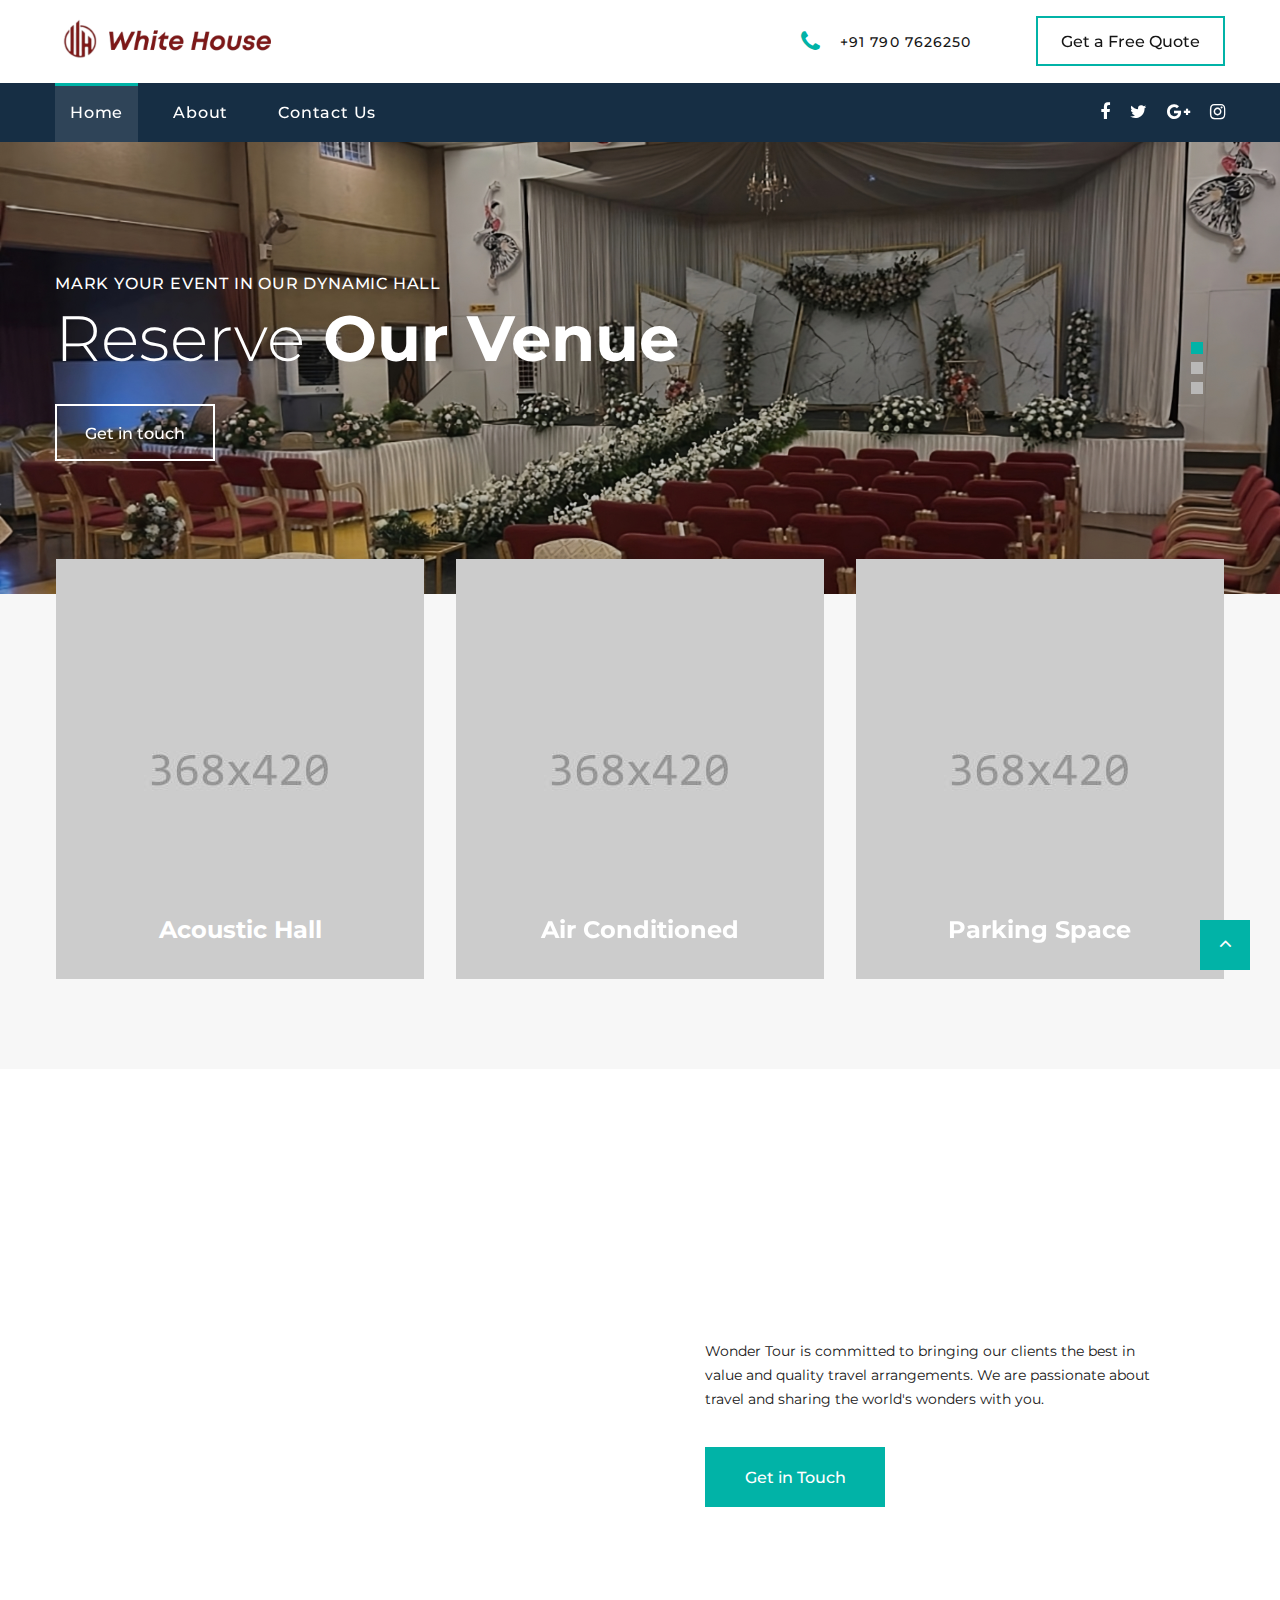
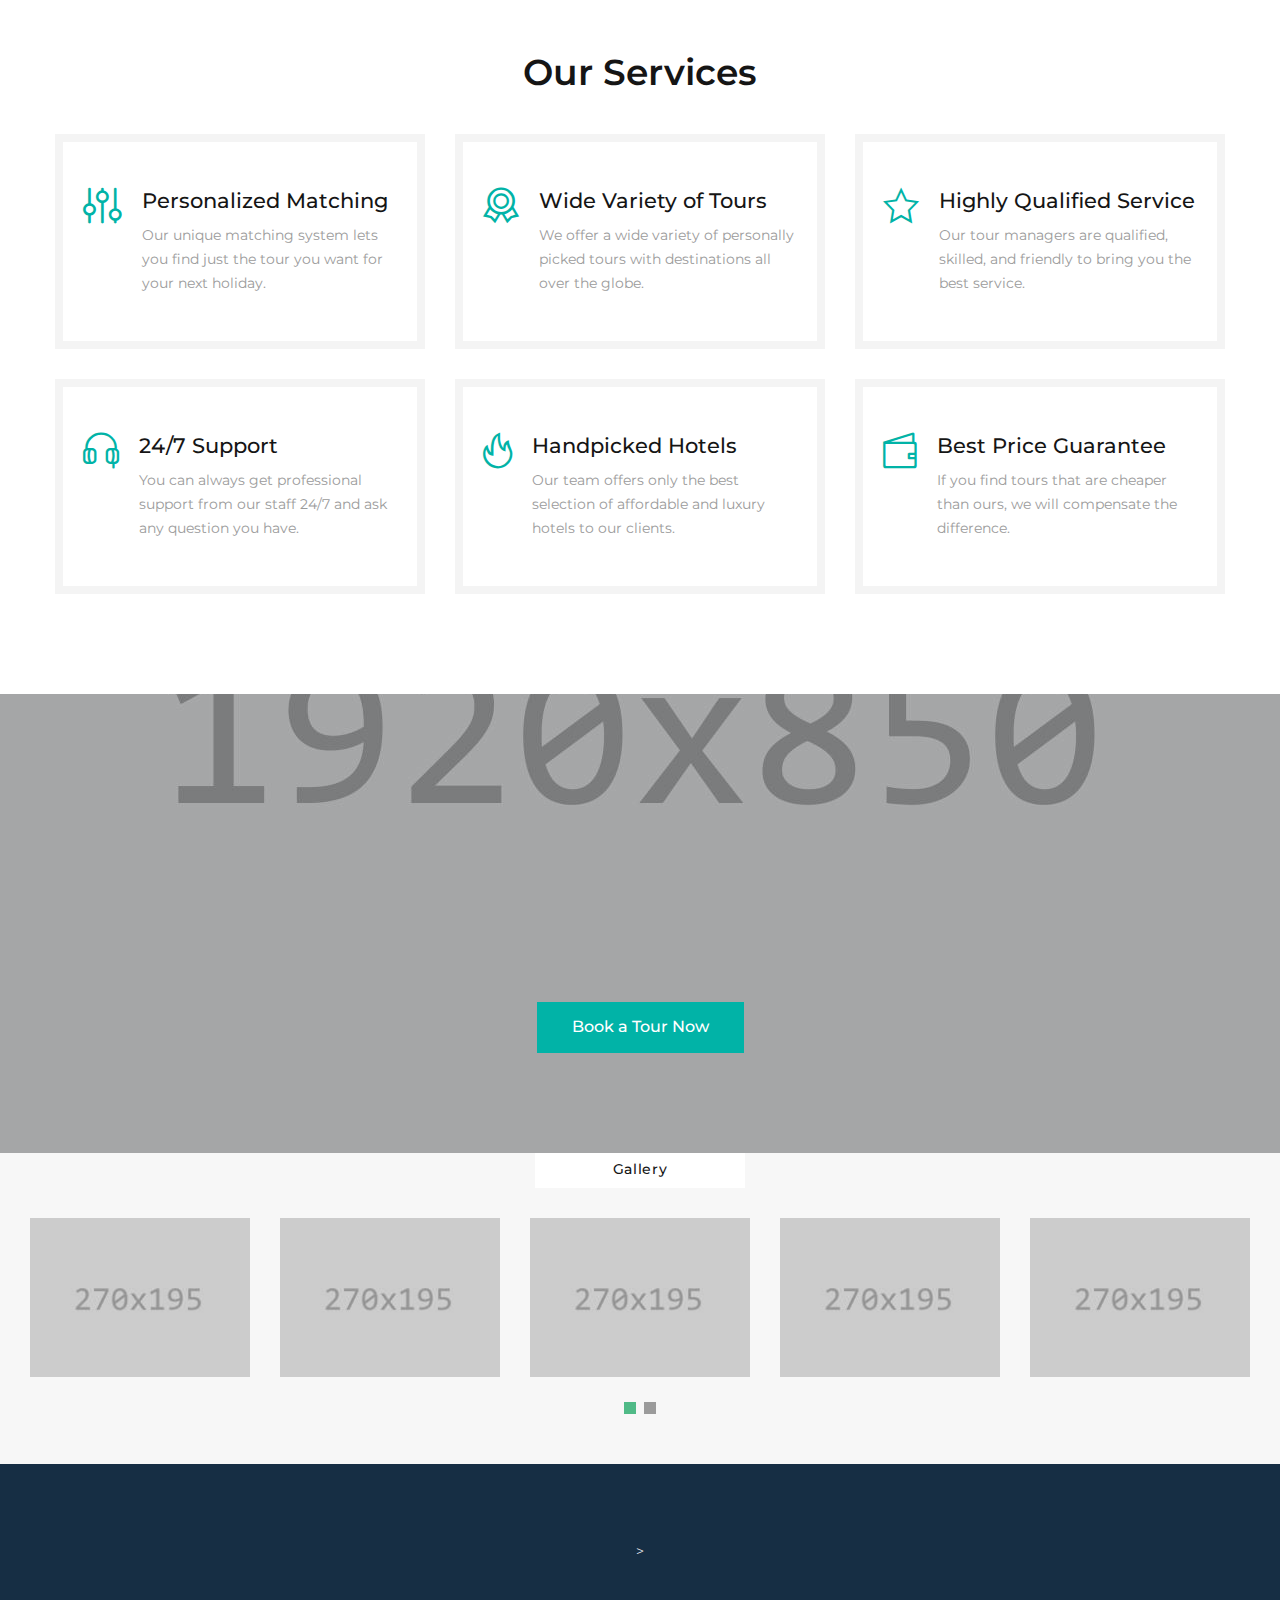
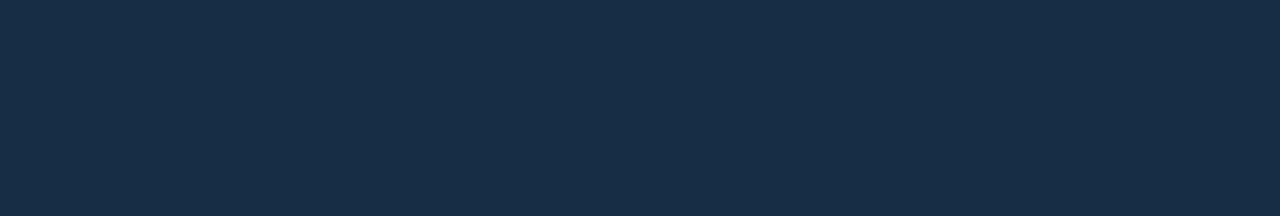
<file: index.html>
<!DOCTYPE html>
<html class="wide wow-animation" lang="en">
  <head>
    <title>Home</title>
    <meta name="format-detection" content="telephone=no">
    <meta name="viewport" content="width=device-width, height=device-height, initial-scale=1.0, maximum-scale=1.0, user-scalable=0">
    <meta http-equiv="X-UA-Compatible" content="IE=edge">
    <meta charset="utf-8">
    <link rel="icon" href="images/favicon.ico" type="image/x-icon">
    <!-- Stylesheets-->
    <link rel="stylesheet" type="text/css" href="//fonts.googleapis.com/css?family=Montserrat:400,500,600,700%7CPoppins:400%7CTeko:300,400">
    <link rel="stylesheet" href="css/bootstrap.css">
    <link rel="stylesheet" href="css/fonts.css">
    <link rel="stylesheet" href="css/style.css">
    <style>.ie-panel{display: none;background: #212121;padding: 10px 0;box-shadow: 3px 3px 5px 0 rgba(0,0,0,.3);clear: both;text-align:center;position: relative;z-index: 1;} html.ie-10 .ie-panel, html.lt-ie-10 .ie-panel {display: block;}</style>
  </head>
  <body>
    <div class="ie-panel"><a href="http://windows.microsoft.com/en-US/internet-explorer/"><img src="images/ie8-panel/warning_bar_0000_us.jpg" height="42" width="820" alt="You are using an outdated browser. For a faster, safer browsing experience, upgrade for free today."></a></div>
    <div class="preloader">
      <div class="preloader-body">
        <div class="cssload-container">
          <div class="cssload-speeding-wheel"></div>
        </div>
        <p>Loading...</p>
      </div>
    </div>
    <div class="page">

      <header class="section page-header">
        <!-- RD Navbar-->
        <div class="rd-navbar-wrap">
          <nav class="rd-navbar rd-navbar-corporate" data-layout="rd-navbar-fixed" data-sm-layout="rd-navbar-fixed" data-md-layout="rd-navbar-fixed" data-md-device-layout="rd-navbar-fixed" data-lg-layout="rd-navbar-static" data-lg-device-layout="rd-navbar-fixed" data-xl-layout="rd-navbar-static" data-xl-device-layout="rd-navbar-static" data-xxl-layout="rd-navbar-static" data-xxl-device-layout="rd-navbar-static" data-lg-stick-up-offset="46px" data-xl-stick-up-offset="46px" data-xxl-stick-up-offset="106px" data-lg-stick-up="true" data-xl-stick-up="true" data-xxl-stick-up="true">
            <div class="rd-navbar-collapse-toggle rd-navbar-fixed-element-1" data-rd-navbar-toggle=".rd-navbar-collapse"><span></span></div>
            <div class="rd-navbar-aside-outer">
              <div class="rd-navbar-aside">
                <!-- RD Navbar Panel-->
                <div class="rd-navbar-panel">
                  <!-- RD Navbar Toggle-->
                  <button class="rd-navbar-toggle" data-rd-navbar-toggle=".rd-navbar-nav-wrap"><span></span></button>
                  <!-- RD Navbar Brand-->
                  <div class="rd-navbar-brand">
                    <!--Brand--><a class="brand" href="index.html"><img src="images/logo-default-450x37.png" alt="" width="225" height="18"/></a>
                  </div>
                </div>
                <div class="rd-navbar-aside-right rd-navbar-collapse">
                  <ul class="rd-navbar-corporate-contacts">
                    <!--<li>
                     <div class="unit unit-spacing-xs">
                        <div class="unit-left"><span class="icon fa fa-clock-o"></span></div>
                        <div class="unit-body">
                          <p>09:00<span>am</span> — 05:00<span>pm</span></p>
                        </div>
                      </div>
                    </li>-->
                    <li>
                      <div class="unit unit-spacing-xs">
                        <div class="unit-left"><span class="icon fa fa-phone"></span></div>
                        <div class="unit-body"><a class="link-phone" href="tel:#">+91 790 7626250</a></div>
                      </div>
                    </li>
                  </ul><a class="button button-md button-default-outline-2 button-ujarak" href="#">Get a Free Quote</a>
                </div>
              </div>
            </div>
            <div class="rd-navbar-main-outer">
              <div class="rd-navbar-main">
                <div class="rd-navbar-nav-wrap">
                  <ul class="list-inline list-inline-md rd-navbar-corporate-list-social">
                    <li><a class="icon fa fa-facebook" href="#"></a></li>
                    <li><a class="icon fa fa-twitter" href="#"></a></li>
                    <li><a class="icon fa fa-google-plus" href="#"></a></li>
                    <li><a class="icon fa fa-instagram" href="#"></a></li>
                  </ul>
                  <!-- RD Navbar Nav-->
                  <ul class="rd-navbar-nav">
                    <li class="rd-nav-item active"><a class="rd-nav-link" href="index.html">Home</a>
                    </li>
                    <li class="rd-nav-item"><a class="rd-nav-link" href="#first">About</a>
                    </li>
                    <!--<li class="rd-nav-item"><a class="rd-nav-link" href="typography.html">Typography</a>
                    </li>-->
                    <li class="rd-nav-item"><a class="rd-nav-link" href="contact-us.html">Contact Us</a>
                    </li>
                  </ul>
                </div>
              </div>
            </div>
          </nav>
        </div>
      </header>
      <!-- Swiper-->
      <section class="section swiper-container swiper-slider swiper-slider-corporate swiper-pagination-style-2" data-loop="true" data-autoplay="5000" data-simulate-touch="true" data-nav="false" data-direction="vertical">
        <div class="swiper-wrapper text-left">
          <div class="swiper-slide context-dark" data-slide-bg="images/slider-4-slide-1-1920x678.jpg">
            <div class="swiper-slide-caption section-md">
              <div class="container">
                <div class="row">
                  <div class="col-md-10">
                    <h6 class="text-uppercase" data-caption-animate="fadeInRight" data-caption-delay="0">Mark your event in our dynamic hall</h6>
                    <h2 class="oh font-weight-light" data-caption-animate="slideInUp" data-caption-delay="100"><span>Reserve</span><span class="font-weight-bold"> Our Venue</span></h2><a class="button button-default-outline button-ujarak" href="#" data-caption-animate="fadeInLeft" data-caption-delay="0">Get in touch</a>
                  </div>
                </div>
              </div>
            </div>
          </div>
          <div class="swiper-slide context-dark" data-slide-bg="images/slider-4-slide-2-1920x678.jpg">
            <div class="swiper-slide-caption section-md">
              <div class="container">
                <div class="row">
                  <div class="col-md-10">
                    <h6 class="text-uppercase" data-caption-animate="fadeInRight" data-caption-delay="0">Celebrate your milestone in our elegant space</h6>
                    <h2 class="oh font-weight-light" data-caption-animate="slideInUp" data-caption-delay="100"><span>Trust</span><span class="font-weight-bold"> Our Experience</span></h2><a class="button button-default-outline button-ujarak" href="#" data-caption-animate="fadeInLeft" data-caption-delay="0">Get in touch</a>
                  </div>
                </div>
              </div>
            </div>
          </div>
          <div class="swiper-slide context-dark" data-slide-bg="images/slider-4-slide-3-1920x678.jpg">
            <div class="swiper-slide-caption section-md">
              <div class="container">
                <div class="row">
                  <div class="col-md-10">
                    <h6 class="text-uppercase" data-caption-animate="fadeInRight" data-caption-delay="0">Transform any gathering into a success at our premier venue</h6>
                    <h2 class="oh font-weight-light" data-caption-animate="slideInUp" data-caption-delay="100"><span>Host</span><span class="font-weight-bold"> Your Reception</span></h2><a class="button button-default-outline button-ujarak" href="#" data-caption-animate="fadeInLeft" data-caption-delay="0">Get in touch</a>
                  </div>
                </div>
              </div>
            </div>
          </div>
        </div>
        <!-- Swiper Pagination-->
        <div class="swiper-pagination"></div>
      </section>
      <!-- Section Box Categories-->
      <section class="section section-lg section-top-1 bg-gray-4">
        <div class="container offset-negative-1">
          <div class="box-categories cta-box-wrap">
            <div class="box-categories-content">
              <div class="row justify-content-center">
                <div class="col-md-4 wow fadeInDown col-9" data-wow-delay=".2s">
                  <ul class="list-marked-2 box-categories-list">
                    <li><a href="#"><img src="images/cta-1-368x420.jpg" alt="" width="368" height="420"/></a>
                      <h5 class="box-categories-title">Acoustic Hall</h5>
                    </li>
                  </ul>
                </div>
                <div class="col-md-4 wow fadeInDown col-9" data-wow-delay=".2s">
                  <ul class="list-marked-2 box-categories-list">
                    <li><a href="#"><img src="images/cta-2-368x420.jpg" alt="" width="368" height="420"/></a>
                      <h5 class="box-categories-title">Air Conditioned</h5>
                    </li>
                  </ul>
                </div>
                <div class="col-md-4 wow fadeInDown col-9" data-wow-delay=".2s">
                  <ul class="list-marked-2 box-categories-list">
                    <li><a href="#"><img src="images/cta-3-368x420.jpg" alt="" width="368" height="420"/></a>
                      <h5 class="box-categories-title">Parking Space</h5>
                    </li>
                  </ul>
                </div>
              </div>
            </div>
          <!--</div><a class="link-classic wow fadeInUp" href="#">Other Tours<span></span></a>-->
          <!-- Owl Carousel-->
        </div>
      </section>
      <!-- Discover New Horizons-->
      <section class="section section-sm section-first bg-default text-md-left" id="first">
        <div class="container">
          <div class="row row-50 align-items-center justify-content-center justify-content-xl-between">
            <div class="col-lg-6 text-center wow fadeInUp"><img src="images/index-3-556x382.jpg" alt="" width="556" height="382"/>
            </div>
            <div class="col-lg-6 wow fadeInRight" data-wow-delay=".1s">
              <div class="box-width-lg-470">
                <h3>Discover New Horizons</h3>
                <!-- Bootstrap tabs-->
                <div class="tabs-custom tabs-horizontal tabs-line tabs-line-big tabs-line-style-2 text-center text-md-left" id="tabs-7">
                  <!-- Nav tabs-->
                  <ul class="nav nav-tabs">
                    <li class="nav-item" role="presentation"><a class="nav-link active" href="#tabs-7-1" data-toggle="tab">About us</a></li>
                    <li class="nav-item" role="presentation"><a class="nav-link" href="#tabs-7-2" data-toggle="tab">Why choose us</a></li>
                    <li class="nav-item" role="presentation"><a class="nav-link" href="#tabs-7-3" data-toggle="tab">Our mission</a></li>
                  </ul>
                  <!-- Tab panes-->
                  <div class="tab-content">
                    <div class="tab-pane fade show active" id="tabs-7-1">
                      <p>Wonder Tour is committed to bringing our clients the best in value and quality travel arrangements. We are passionate about travel and sharing the world's wonders with you.</p>
                      <div class="group-md group-middle"><a class="button button-secondary button-pipaluk" href="contact-us.html">Get in Touch</a></div>
                    </div>
                    <div class="tab-pane fade" id="tabs-7-2">
                      <p>We are proud to offer excellent quality and value for money in our tours, which give you the chance to experience your chosen destination in an authentic and exciting way.</p>
                      <div class="group-md group-middle"><a class="button button-secondary button-pipaluk" href="contact-us.html">Get in Touch</a></div>
                    </div>
                    <div class="tab-pane fade" id="tabs-7-3">
                      <p>Our mission is to provide the ultimate travel planning experience while becoming a one-stop shop for every travel service available in the industry.</p>
                      <div class="group-md group-middle"><a class="button button-secondary button-pipaluk" href="contact-us.html">Get in Touch</a></div>
                    </div>
                  </div>
                </div>
              </div>
            </div>
          </div>
        </div>
      </section>
      <!--	Our Services-->
      <section class="section section-sm">
        <div class="container">
          <h3>Our Services</h3>
          <div class="row row-30">
            <div class="col-sm-6 col-lg-4">
              <article class="box-icon-classic">
                <div class="unit box-icon-classic-body flex-column flex-md-row text-md-left flex-lg-column text-lg-center flex-xl-row text-xl-left">
                  <div class="unit-left">
                    <div class="box-icon-classic-icon fl-bigmug-line-equalization3"></div>
                  </div>
                  <div class="unit-body">
                    <h5 class="box-icon-classic-title"><a href="#">Personalized Matching</a></h5>
                    <p class="box-icon-classic-text">Our unique matching system lets you find just the tour you want for your next holiday.</p>
                  </div>
                </div>
              </article>
            </div>
            <div class="col-sm-6 col-lg-4">
              <article class="box-icon-classic">
                <div class="unit box-icon-classic-body flex-column flex-md-row text-md-left flex-lg-column text-lg-center flex-xl-row text-xl-left">
                  <div class="unit-left">
                    <div class="box-icon-classic-icon fl-bigmug-line-circular220"></div>
                  </div>
                  <div class="unit-body">
                    <h5 class="box-icon-classic-title"><a href="#">Wide Variety of Tours</a></h5>
                    <p class="box-icon-classic-text">We offer a wide variety of personally picked tours with destinations all over the globe.</p>
                  </div>
                </div>
              </article>
            </div>
            <div class="col-sm-6 col-lg-4">
              <article class="box-icon-classic">
                <div class="unit box-icon-classic-body flex-column flex-md-row text-md-left flex-lg-column text-lg-center flex-xl-row text-xl-left">
                  <div class="unit-left">
                    <div class="box-icon-classic-icon fl-bigmug-line-favourites5"></div>
                  </div>
                  <div class="unit-body">
                    <h5 class="box-icon-classic-title"><a href="#">Highly Qualified Service</a></h5>
                    <p class="box-icon-classic-text">Our tour managers are qualified, skilled, and friendly to bring you the best service.</p>
                  </div>
                </div>
              </article>
            </div>
            <div class="col-sm-6 col-lg-4">
              <article class="box-icon-classic">
                <div class="unit box-icon-classic-body flex-column flex-md-row text-md-left flex-lg-column text-lg-center flex-xl-row text-xl-left">
                  <div class="unit-left">
                    <div class="box-icon-classic-icon fl-bigmug-line-headphones32"></div>
                  </div>
                  <div class="unit-body">
                    <h5 class="box-icon-classic-title"><a href="#">24/7 Support</a></h5>
                    <p class="box-icon-classic-text">You can always get professional support from our staff 24/7 and ask any question you have.</p>
                  </div>
                </div>
              </article>
            </div>
            <div class="col-sm-6 col-lg-4">
              <article class="box-icon-classic">
                <div class="unit box-icon-classic-body flex-column flex-md-row text-md-left flex-lg-column text-lg-center flex-xl-row text-xl-left">
                  <div class="unit-left">
                    <div class="box-icon-classic-icon fl-bigmug-line-hot67"></div>
                  </div>
                  <div class="unit-body">
                    <h5 class="box-icon-classic-title"><a href="#">Handpicked Hotels</a></h5>
                    <p class="box-icon-classic-text">Our team offers only the best selection of affordable and luxury hotels to our clients.</p>
                  </div>
                </div>
              </article>
            </div>
            <div class="col-sm-6 col-lg-4">
              <article class="box-icon-classic">
                <div class="unit box-icon-classic-body flex-column flex-md-row text-md-left flex-lg-column text-lg-center flex-xl-row text-xl-left">
                  <div class="unit-left">
                    <div class="box-icon-classic-icon fl-bigmug-line-wallet26"></div>
                  </div>
                  <div class="unit-body">
                    <h5 class="box-icon-classic-title"><a href="#">Best Price Guarantee</a></h5>
                    <p class="box-icon-classic-text">If you find tours that are cheaper than ours, we will compensate the difference.</p>
                  </div>
                </div>
              </article>
            </div>
          </div>
        </div>
      </section>

      <!-- Section Subscribe-->
      <section class="section bg-default text-center offset-top-50">
        <div class="parallax-container" data-parallax-img="images/parallax-1-1920x850.jpg">
          <div class="parallax-content section-xl section-inset-custom-1 context-dark bg-overlay-2-21">
            <div class="container">
              <h2 class="heading-2 oh font-weight-normal wow slideInDown"><span class="d-block font-weight-semi-bold">First-class Impressions</span><span class="d-block font-weight-light">are Waiting for You!</span></h2>
              <p class="text-width-medium text-spacing-75 wow fadeInLeft" data-wow-delay=".1s">Our agency offers travelers various tours and excursions with destinations all over the world. Browse our website to find your dream tour!</p><a class="button button-secondary button-pipaluk" href="#">Book a Tour Now</a>
            </div>
          </div>
        </div>
      </section>
      <!--	Instagrram wondertour-->
      <section class="section section-sm section-top-0 section-fluid section-relative bg-gray-4">
        <div class="container-fluid">
          <h6 class="gallery-title">Gallery</h6>
          <!-- Owl Carousel-->
          <div class="owl-carousel owl-classic owl-dots-secondary" data-items="1" data-sm-items="2" data-md-items="3" data-lg-items="4" data-xl-items="5" data-xxl-items="6" data-stage-padding="15" data-xxl-stage-padding="0" data-margin="30" data-autoplay="true" data-nav="true" data-dots="true">
            <!-- Thumbnail Classic-->
            <article class="thumbnail thumbnail-mary">
              <div class="thumbnail-mary-figure"><img src="images/gallery-image-1-270x195.jpg" alt="" width="270" height="195"/>
              </div>
              <div class="thumbnail-mary-caption"><a class="icon fl-bigmug-line-zoom60" href="images/gallery-image-1-1200x800-original.jpg" data-lightgallery="item"><img src="images/gallery-image-1-270x195.jpg" alt="" width="270" height="195"/></a>
              </div>
            </article>
            <!-- Thumbnail Classic-->
            <article class="thumbnail thumbnail-mary">
              <div class="thumbnail-mary-figure"><img src="images/gallery-image-2-270x195.jpg" alt="" width="270" height="195"/>
              </div>
              <div class="thumbnail-mary-caption"><a class="icon fl-bigmug-line-zoom60" href="images/gallery-image-2-1200x800-original.jpg" data-lightgallery="item"><img src="images/gallery-image-2-270x195.jpg" alt="" width="270" height="195"/></a>
              </div>
            </article>
            <!-- Thumbnail Classic-->
            <article class="thumbnail thumbnail-mary">
              <div class="thumbnail-mary-figure"><img src="images/gallery-image-3-270x195.jpg" alt="" width="270" height="195"/>
              </div>
              <div class="thumbnail-mary-caption"><a class="icon fl-bigmug-line-zoom60" href="images/gallery-image-3-1200x800-original.jpg" data-lightgallery="item"><img src="images/gallery-image-3-270x195.jpg" alt="" width="270" height="195"/></a>
              </div>
            </article>
            <!-- Thumbnail Classic-->
            <article class="thumbnail thumbnail-mary">
              <div class="thumbnail-mary-figure"><img src="images/gallery-image-4-270x195.jpg" alt="" width="270" height="195"/>
              </div>
              <div class="thumbnail-mary-caption"><a class="icon fl-bigmug-line-zoom60" href="images/gallery-image-4-1200x800-original.jpg" data-lightgallery="item"><img src="images/gallery-image-4-270x195.jpg" alt="" width="270" height="195"/></a>
              </div>
            </article>
            <!-- Thumbnail Classic-->
            <article class="thumbnail thumbnail-mary">
              <div class="thumbnail-mary-figure"><img src="images/gallery-image-5-270x195.jpg" alt="" width="270" height="195"/>
              </div>
              <div class="thumbnail-mary-caption"><a class="icon fl-bigmug-line-zoom60" href="images/gallery-image-5-1200x800-original.jpg" data-lightgallery="item"><img src="images/gallery-image-5-270x195.jpg" alt="" width="270" height="195"/></a>
              </div>
            </article>
            <!-- Thumbnail Classic-->
            <article class="thumbnail thumbnail-mary">
              <div class="thumbnail-mary-figure"><img src="images/gallery-image-6-270x195.jpg" alt="" width="270" height="195"/>
              </div>
              <div class="thumbnail-mary-caption"><a class="icon fl-bigmug-line-zoom60" href="images/gallery-image-6-1200x800-original.jpg" data-lightgallery="item"><img src="images/gallery-image-6-270x195.jpg" alt="" width="270" height="195"/></a>
              </div>
            </article>
            <!-- Thumbnail Classic-->
            <article class="thumbnail thumbnail-mary">
              <div class="thumbnail-mary-figure"><img src="images/gallery-image-7-270x195.jpg" alt="" width="270" height="195"/>
              </div>
              <div class="thumbnail-mary-caption"><a class="icon fl-bigmug-line-zoom60" href="images/gallery-image-7-1200x800-original.jpg" data-lightgallery="item"><img src="images/gallery-image-7-270x195.jpg" alt="" width="270" height="195"/></a>
              </div>
            </article>
          </div>
        </div>
      </section>
      <!-- Page Footer-->
      <footer class="section footer-corporate context-dark">
        <div class="footer-corporate-inset">
          <div class="container">
            <div class="row row-40 justify-content-lg-between">
              <div class="col-sm-6 col-md-12 col-lg-3 col-xl-4">
                <div class="oh-desktop">
                  <div class="wow slideInRight" data-wow-delay="0s">
                    <h6 class="text-spacing-100 text-uppercase">Contact us</h6>
                    <ul class="footer-contacts d-inline-block d-sm-block">
                      <li>
                        <div class="unit">
                          <div class="unit-left"><span class="icon fa fa-phone"></span></div>
                          <div class="unit-body"><a class="link-phone" href="tel:#">+1 323-913-4688</a></div>
                        </div>
                      </li>
                      <li>
                        <div class="unit">
                          <div class="unit-left"><span class="icon fa fa-envelope"></span></div>
                          <div class="unit-body"><a class="link-aemail" href="mailto:#">info@demolink.org</a></div>
                        </div>
                      </li>
                      <li>
                        <div class="unit">
                          <div class="unit-left"><span class="icon fa fa-location-arrow"></span></div>
                          <div class="unit-body"><a class="link-location" href="#">4730 Crystal Springs Dr, Los Angeles, CA 90027</a></div>
                        </div>
                      </li>
                    </ul>
                  </div>
                </div>
              </div>
              >
              <div class="col-sm-11 col-md-7 col-lg-5 col-xl-4">
                <div class="oh-desktop">
                  <div class="wow slideInLeft" data-wow-delay="0s">
                    <h6 class="text-spacing-100 text-uppercase">Quick links</h6>
                    <ul class="row-6 list-0 list-marked list-marked-md list-marked-secondary list-custom-2">
                      <li><a href="about.html">About us</a></li>
                      <li><a href="#">Our Tours</a></li>
                      <li><a href="#">Our Team</a></li>
                      <li><a href="#">Gallery</a></li>
                      <li><a href="#">Blog</a></li>
                    </ul>
                    <div class="group-md group-middle justify-content-sm-start"><a class="button button-lg button-primary button-ujarak" href="#">Get in touch</a></div>
                  </div>
                </div>
              </div>
            </div>
          </div>
        </div>
        
      </footer>
    </div>
    <!-- Global Mailform Output-->
    <div class="snackbars" id="form-output-global"></div>
    <!-- Javascript-->
    <script src="js/core.min.js"></script>
    <script src="js/script.js"></script>
  </body>
</html>
</file>
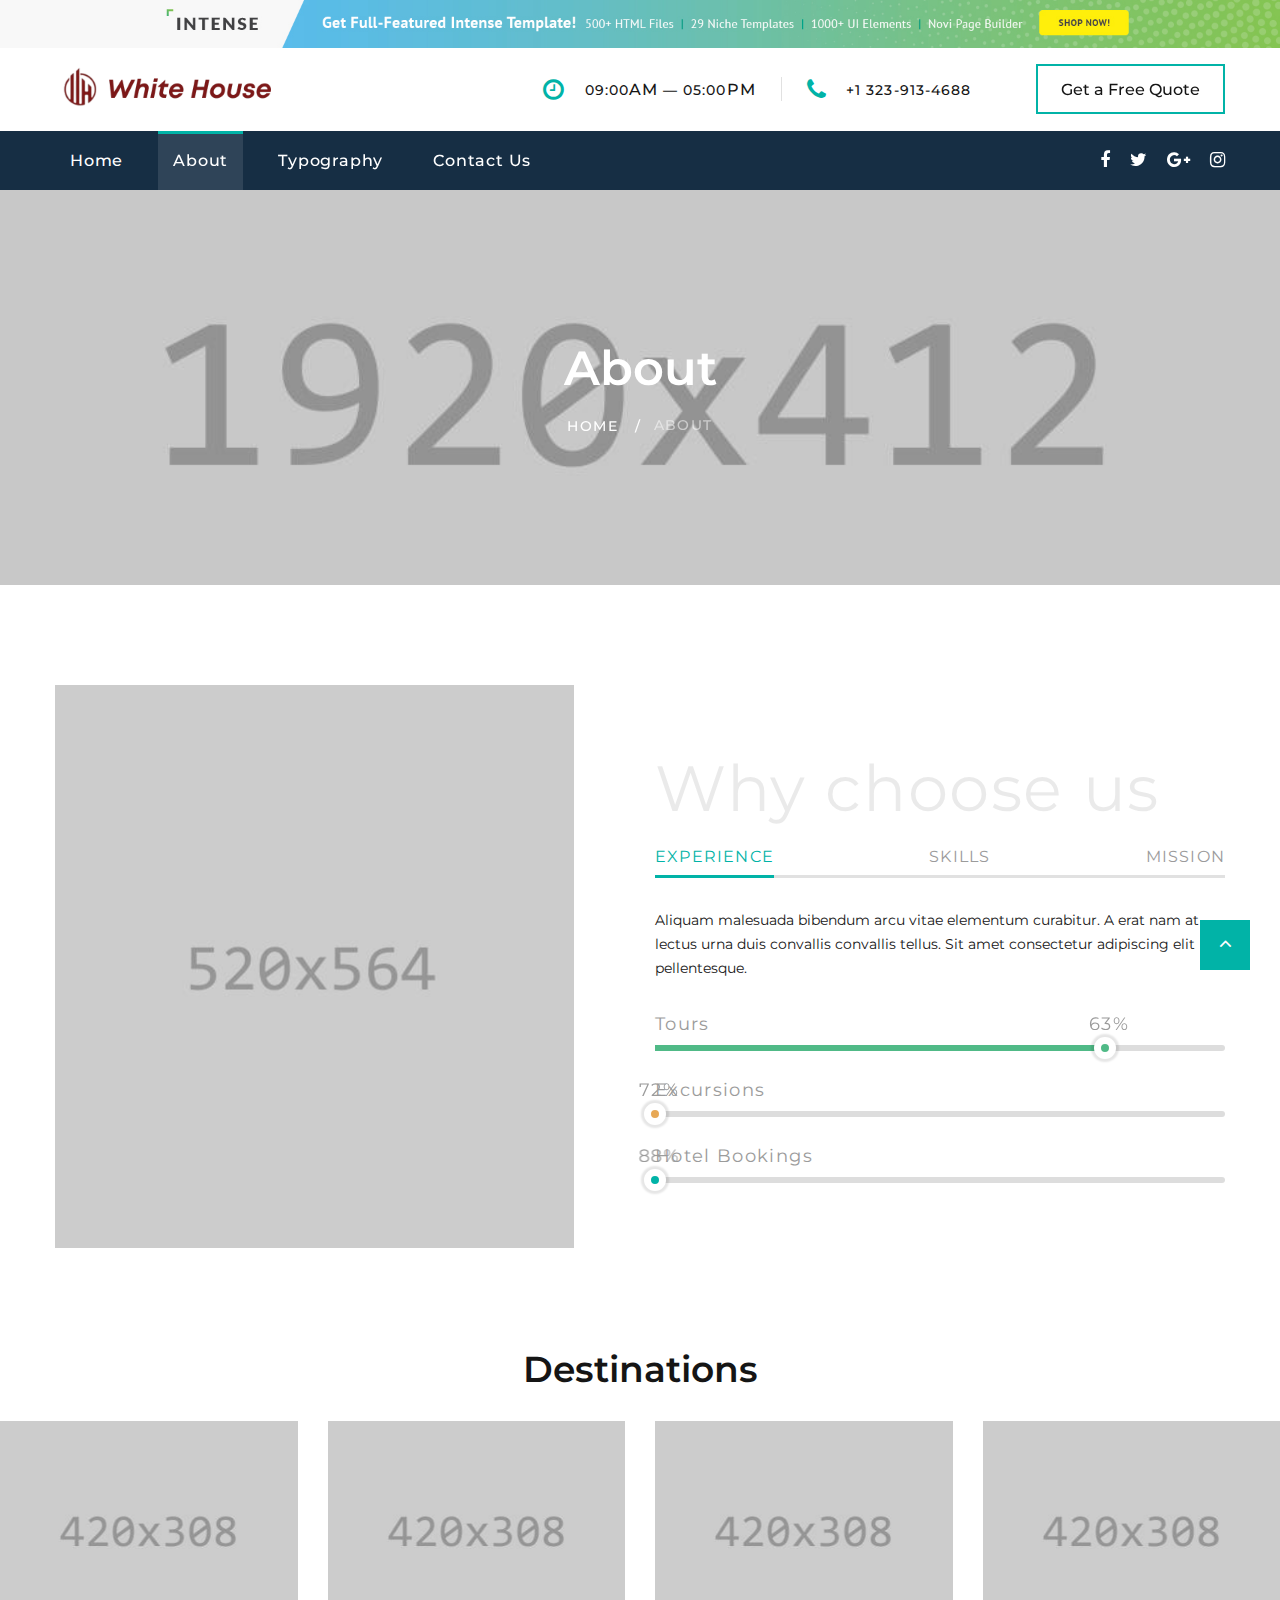
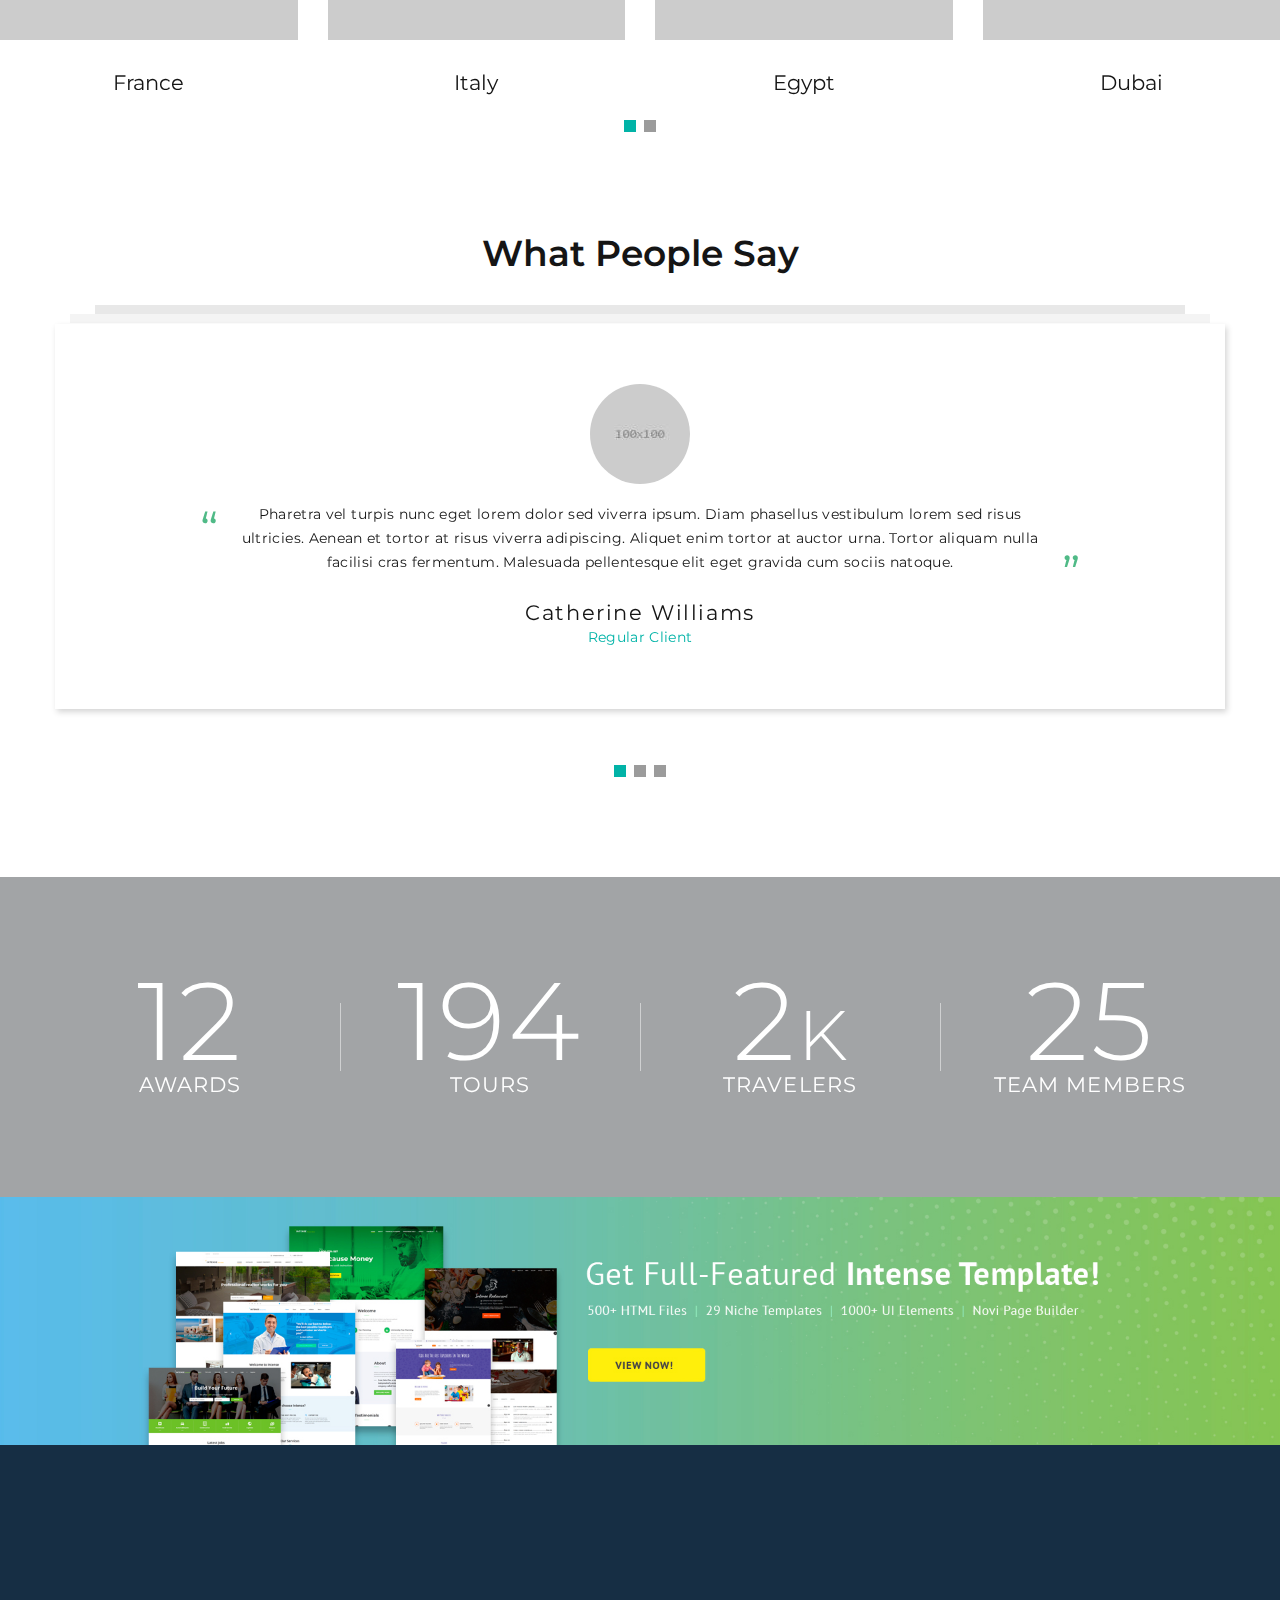
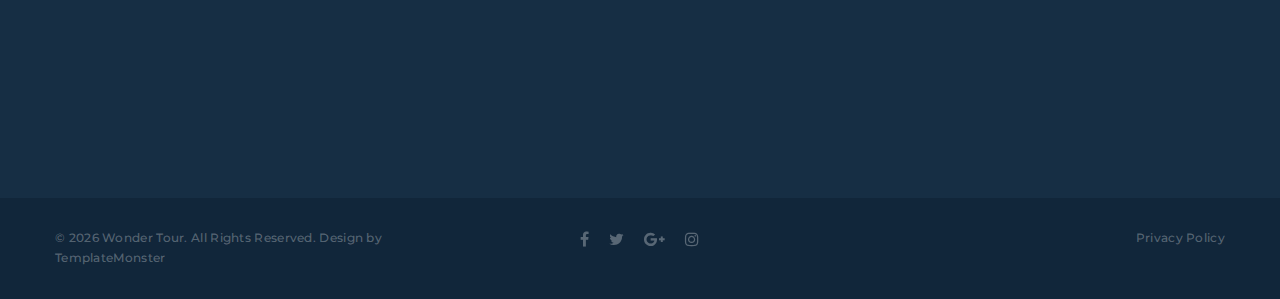
<file: about.html>
<!DOCTYPE html>
<html class="wide wow-animation" lang="en">
  <head>
    <title>About</title>
    <meta name="format-detection" content="telephone=no">
    <meta name="viewport" content="width=device-width, height=device-height, initial-scale=1.0, maximum-scale=1.0, user-scalable=0">
    <meta http-equiv="X-UA-Compatible" content="IE=edge">
    <meta charset="utf-8">
    <link rel="icon" href="images/favicon.ico" type="image/x-icon">
    <!-- Stylesheets-->
    <link rel="stylesheet" type="text/css" href="//fonts.googleapis.com/css?family=Montserrat:400,500,600,700%7CPoppins:400%7CTeko:300,400">
    <link rel="stylesheet" href="css/bootstrap.css">
    <link rel="stylesheet" href="css/fonts.css">
    <link rel="stylesheet" href="css/style.css">
    <style>.ie-panel{display: none;background: #212121;padding: 10px 0;box-shadow: 3px 3px 5px 0 rgba(0,0,0,.3);clear: both;text-align:center;position: relative;z-index: 1;} html.ie-10 .ie-panel, html.lt-ie-10 .ie-panel {display: block;}</style>
  </head>
  <body>
    <div class="ie-panel"><a href="http://windows.microsoft.com/en-US/internet-explorer/"><img src="images/ie8-panel/warning_bar_0000_us.jpg" height="42" width="820" alt="You are using an outdated browser. For a faster, safer browsing experience, upgrade for free today."></a></div>
    <div class="preloader">
      <div class="preloader-body">
        <div class="cssload-container">
          <div class="cssload-speeding-wheel"></div>
        </div>
        <p>Loading...</p>
      </div>
    </div>
    <div class="page">
      <!-- Page Header--><a class="banner banner-top" href="https://www.templatemonster.com/intense-multipurpose-html-template.html" target="_blank"><img src="images/intense_02.jpg" alt=""/></a>
      <header class="section page-header">
        <!-- RD Navbar-->
        <div class="rd-navbar-wrap">
          <nav class="rd-navbar rd-navbar-corporate" data-layout="rd-navbar-fixed" data-sm-layout="rd-navbar-fixed" data-md-layout="rd-navbar-fixed" data-md-device-layout="rd-navbar-fixed" data-lg-layout="rd-navbar-static" data-lg-device-layout="rd-navbar-fixed" data-xl-layout="rd-navbar-static" data-xl-device-layout="rd-navbar-static" data-xxl-layout="rd-navbar-static" data-xxl-device-layout="rd-navbar-static" data-lg-stick-up-offset="46px" data-xl-stick-up-offset="46px" data-xxl-stick-up-offset="106px" data-lg-stick-up="true" data-xl-stick-up="true" data-xxl-stick-up="true">
            <div class="rd-navbar-collapse-toggle rd-navbar-fixed-element-1" data-rd-navbar-toggle=".rd-navbar-collapse"><span></span></div>
            <div class="rd-navbar-aside-outer">
              <div class="rd-navbar-aside">
                <!-- RD Navbar Panel-->
                <div class="rd-navbar-panel">
                  <!-- RD Navbar Toggle-->
                  <button class="rd-navbar-toggle" data-rd-navbar-toggle=".rd-navbar-nav-wrap"><span></span></button>
                  <!-- RD Navbar Brand-->
                  <div class="rd-navbar-brand">
                    <!--Brand--><a class="brand" href="index.html"><img src="images/logo-default-450x37.png" alt="" width="225" height="18"/></a>
                  </div>
                </div>
                <div class="rd-navbar-aside-right rd-navbar-collapse">
                  <ul class="rd-navbar-corporate-contacts">
                    <li>
                      <div class="unit unit-spacing-xs">
                        <div class="unit-left"><span class="icon fa fa-clock-o"></span></div>
                        <div class="unit-body">
                          <p>09:00<span>am</span> — 05:00<span>pm</span></p>
                        </div>
                      </div>
                    </li>
                    <li>
                      <div class="unit unit-spacing-xs">
                        <div class="unit-left"><span class="icon fa fa-phone"></span></div>
                        <div class="unit-body"><a class="link-phone" href="tel:#">+1 323-913-4688</a></div>
                      </div>
                    </li>
                  </ul><a class="button button-md button-default-outline-2 button-ujarak" href="#">Get a Free Quote</a>
                </div>
              </div>
            </div>
            <div class="rd-navbar-main-outer">
              <div class="rd-navbar-main">
                <div class="rd-navbar-nav-wrap">
                  <ul class="list-inline list-inline-md rd-navbar-corporate-list-social">
                    <li><a class="icon fa fa-facebook" href="#"></a></li>
                    <li><a class="icon fa fa-twitter" href="#"></a></li>
                    <li><a class="icon fa fa-google-plus" href="#"></a></li>
                    <li><a class="icon fa fa-instagram" href="#"></a></li>
                  </ul>
                  <!-- RD Navbar Nav-->
                  <ul class="rd-navbar-nav">
                    <li class="rd-nav-item"><a class="rd-nav-link" href="index.html">Home</a>
                    </li>
                    <li class="rd-nav-item active"><a class="rd-nav-link" href="about.html">About</a>
                    </li>
                    <li class="rd-nav-item"><a class="rd-nav-link" href="typography.html">Typography</a>
                    </li>
                    <li class="rd-nav-item"><a class="rd-nav-link" href="contact-us.html">Contact Us</a>
                    </li>
                  </ul>
                </div>
              </div>
            </div>
          </nav>
        </div>
      </header>
      <!-- Breadcrumbs -->
      <section class="breadcrumbs-custom-inset">
        <div class="breadcrumbs-custom context-dark bg-overlay-60">
          <div class="container">
            <h2 class="breadcrumbs-custom-title">About</h2>
            <ul class="breadcrumbs-custom-path">
              <li><a href="index.html">Home</a></li>
              <li class="active">About</li>
            </ul>
          </div>
          <div class="box-position" style="background-image: url(images/breadcrumbs-bg.jpg);"></div>
        </div>
      </section>
      <!-- Why choose us-->
      <section class="section section-sm section-first bg-default text-md-left">
        <div class="container">
          <div class="row row-50 justify-content-center align-items-xl-center">
            <div class="col-md-10 col-lg-5 col-xl-6"><img src="images/about-1-519x564.jpg" alt="" width="519" height="564"/>
            </div>
            <div class="col-md-10 col-lg-7 col-xl-6">
              <h1 class="text-spacing-25 font-weight-normal title-opacity-9">Why choose us</h1>
              <!-- Bootstrap tabs-->
              <div class="tabs-custom tabs-horizontal tabs-line" id="tabs-4">
                <!-- Nav tabs-->
                <ul class="nav nav-tabs">
                  <li class="nav-item" role="presentation"><a class="nav-link active" href="#tabs-4-1" data-toggle="tab">Experience</a></li>
                  <li class="nav-item" role="presentation"><a class="nav-link" href="#tabs-4-2" data-toggle="tab">Skills</a></li>
                  <li class="nav-item" role="presentation"><a class="nav-link" href="#tabs-4-3" data-toggle="tab">Mission</a></li>
                </ul>
                <!-- Tab panes-->
                <div class="tab-content">
                  <div class="tab-pane fade show active" id="tabs-4-1">
                    <p>Aliquam malesuada bibendum arcu vitae elementum curabitur. A erat nam at lectus urna duis convallis convallis tellus. Sit amet consectetur adipiscing elit pellentesque.</p>
                    <!-- Linear progress bar-->
                    <article class="progress-linear progress-secondary">
                      <div class="progress-header">
                        <p>Tours</p>
                      </div>
                      <div class="progress-bar-linear-wrap">
                        <div class="progress-bar-linear" data-gradient=""><span class="progress-value">79</span><span class="progress-marker"></span></div>
                      </div>
                    </article>
                    <!-- Linear progress bar-->
                    <article class="progress-linear progress-orange">
                      <div class="progress-header">
                        <p>Excursions</p>
                      </div>
                      <div class="progress-bar-linear-wrap">
                        <div class="progress-bar-linear" data-gradient=""><span class="progress-value">72</span><span class="progress-marker"></span></div>
                      </div>
                    </article>
                    <!-- Linear progress bar-->
                    <article class="progress-linear">
                      <div class="progress-header">
                        <p>Hotel Bookings</p>
                      </div>
                      <div class="progress-bar-linear-wrap">
                        <div class="progress-bar-linear" data-gradient=""><span class="progress-value">88</span><span class="progress-marker"></span></div>
                      </div>
                    </article>
                  </div>
                  <div class="tab-pane fade" id="tabs-4-2">
                    <div class="row row-40 justify-content-center text-center inset-top-10">
                      <div class="col-sm-4">
                        <!-- Circle Progress Bar-->
                        <div class="progress-bar-circle" data-value="0.87" data-gradient="#01b3a7" data-empty-fill="transparent" data-size="150" data-thickness="12" data-reverse="true"><span></span></div>
                        <p class="progress-bar-circle-title">Tours</p>
                      </div>
                      <div class="col-sm-4">
                        <!-- Circle Progress Bar-->
                        <div class="progress-bar-circle" data-value="0.74" data-gradient="#01b3a7" data-empty-fill="transparent" data-size="150" data-thickness="12" data-reverse="true"><span></span></div>
                        <p class="progress-bar-circle-title">Excursions</p>
                      </div>
                      <div class="col-sm-4">
                        <!-- Circle Progress Bar-->
                        <div class="progress-bar-circle" data-value="0.99" data-gradient="#01b3a7" data-empty-fill="transparent" data-size="150" data-thickness="12" data-reverse="true"><span></span></div>
                        <p class="progress-bar-circle-title">Hotel Bookings</p>
                      </div>
                    </div>
                    <div class="group-md group-middle"><a class="button button-width-xl-230 button-primary button-pipaluk" href="#">Get in touch</a><a class="button button-black-outline button-width-xl-230" href="#">Read more</a></div>
                  </div>
                  <div class="tab-pane fade" id="tabs-4-3">
                    <p>Orci nulla pellentesque dignissim enim sit. Elit ullamcorper dignissim cras tincidunt lobortis feugiat vivamus. Nibh mauris cursus mattis molestie a iaculis at erat pellentesque.</p>
                    <div class="text-center text-sm-left offset-top-30 tab-height">
                      <ul class="row-16 list-0 list-custom list-marked list-marked-sm list-marked-secondary">
                        <li>Lorem ipsum</li>
                        <li>Consectetur adipiscing</li>
                        <li>Sed do eiusmod</li>
                        <li>Tempor incididunt</li>
                        <li>Sem fringilla</li>
                        <li>Ut venenatis</li>
                      </ul>
                    </div>
                    <div class="group-md group-middle"><a class="button button-width-xl-230 button-primary button-pipaluk" href="#">Get in touch</a><a class="button button-black-outline button-md" href="#">Download presentation</a></div>
                  </div>
                </div>
              </div>
            </div>
          </div>
        </div>
      </section>
      <!-- Latest Projects-->
      <section class="section section-sm section-fluid bg-default">
        <div class="container">
          <h3>Destinations</h3>
        </div>
        <!-- Owl Carousel-->
        <div class="owl-carousel owl-classic owl-timeline" data-items="1" data-md-items="2" data-lg-items="3" data-xl-items="4" data-margin="30" data-autoplay="false" data-nav="true" data-dots="true">
          <div class="owl-item">
            <!-- Thumbnail Classic-->
            <article class="thumbnail thumbnail-mary">
              <div class="thumbnail-mary-figure"><img src="images/gallery-image-11-420x308.jpg" alt="" width="420" height="308"/>
              </div>
              <div class="thumbnail-mary-caption"><a class="icon fl-bigmug-line-zoom60" href="images/gallery-image-11-1200x800-original.jpg" data-lightgallery="item"><img src="images/gallery-image-11-420x308.jpg" alt="" width="420" height="308"/></a>
              </div>
            </article>
            <div class="thumbnail-mary-description">
              <h5 class="thumbnail-mary-project"><a href="#">France</a></h5><span class="thumbnail-mary-decor"></span>
              <h5 class="thumbnail-mary-time">
              </h5>
            </div>
          </div>
          <div class="owl-item">
            <!-- Thumbnail Classic-->
            <article class="thumbnail thumbnail-mary">
              <div class="thumbnail-mary-figure"><img src="images/gallery-image-12-420x308.jpg" alt="" width="420" height="308"/>
              </div>
              <div class="thumbnail-mary-caption"><a class="icon fl-bigmug-line-zoom60" href="images/gallery-image-12-1200x800-original.jpg" data-lightgallery="item"><img src="images/gallery-image-12-420x308.jpg" alt="" width="420" height="308"/></a>
              </div>
            </article>
            <div class="thumbnail-mary-description">
              <h5 class="thumbnail-mary-project"><a href="#">Italy</a></h5><span class="thumbnail-mary-decor"></span>
              <h5 class="thumbnail-mary-time">
              </h5>
            </div>
          </div>
          <div class="owl-item">
            <!-- Thumbnail Classic-->
            <article class="thumbnail thumbnail-mary">
              <div class="thumbnail-mary-figure"><img src="images/gallery-image-13-420x308.jpg" alt="" width="420" height="308"/>
              </div>
              <div class="thumbnail-mary-caption"><a class="icon fl-bigmug-line-zoom60" href="images/gallery-image-13-1200x800-original.jpg" data-lightgallery="item"><img src="images/gallery-image-13-420x308.jpg" alt="" width="420" height="308"/></a>
              </div>
            </article>
            <div class="thumbnail-mary-description">
              <h5 class="thumbnail-mary-project"><a href="#">Egypt</a></h5><span class="thumbnail-mary-decor"></span>
              <h5 class="thumbnail-mary-time">
              </h5>
            </div>
          </div>
          <div class="owl-item">
            <!-- Thumbnail Classic-->
            <article class="thumbnail thumbnail-mary">
              <div class="thumbnail-mary-figure"><img src="images/gallery-image-14-420x308.jpg" alt="" width="420" height="308"/>
              </div>
              <div class="thumbnail-mary-caption"><a class="icon fl-bigmug-line-zoom60" href="images/gallery-image-14-1200x800-original.jpg" data-lightgallery="item"><img src="images/gallery-image-14-420x308.jpg" alt="" width="420" height="308"/></a>
              </div>
            </article>
            <div class="thumbnail-mary-description">
              <h5 class="thumbnail-mary-project"><a href="#">Dubai</a></h5><span class="thumbnail-mary-decor"></span>
              <h5 class="thumbnail-mary-time">
              </h5>
            </div>
          </div>
          <div class="owl-item">
            <!-- Thumbnail Classic-->
            <article class="thumbnail thumbnail-mary">
              <div class="thumbnail-mary-figure"><img src="images/gallery-image-15-420x308.jpg" alt="" width="420" height="308"/>
              </div>
              <div class="thumbnail-mary-caption"><a class="icon fl-bigmug-line-zoom60" href="images/gallery-image-15-1200x800-original.jpg" data-lightgallery="item"><img src="images/gallery-image-15-420x308.jpg" alt="" width="420" height="308"/></a>
              </div>
            </article>
            <div class="thumbnail-mary-description">
              <h5 class="thumbnail-mary-project"><a href="#">Spain</a></h5><span class="thumbnail-mary-decor"></span>
              <h5 class="thumbnail-mary-time">
              </h5>
            </div>
          </div>
          <div class="owl-item">
            <!-- Thumbnail Classic-->
            <article class="thumbnail thumbnail-mary">
              <div class="thumbnail-mary-figure"><img src="images/gallery-image-16-420x308.jpg" alt="" width="420" height="308"/>
              </div>
              <div class="thumbnail-mary-caption"><a class="icon fl-bigmug-line-zoom60" href="images/gallery-image-16-1200x800-original.jpg" data-lightgallery="item"><img src="images/gallery-image-16-420x308.jpg" alt="" width="420" height="308"/></a>
              </div>
            </article>
            <div class="thumbnail-mary-description">
              <h5 class="thumbnail-mary-project"><a href="#">Africa</a></h5><span class="thumbnail-mary-decor"></span>
              <h5 class="thumbnail-mary-time">
              </h5>
            </div>
          </div>
        </div>
      </section>
      <!-- What people Say-->
      <section class="section section-sm section-last bg-default">
        <div class="container">
          <h3>What People Say</h3>
          <!-- Owl Carousel-->
          <div class="owl-carousel owl-modern" data-items="1" data-stage-padding="15" data-margin="30" data-dots="true" data-animation-in="fadeIn" data-animation-out="fadeOut" data-autoplay="true">
            <!-- Quote Lisa-->
            <article class="quote-lisa">
              <div class="quote-lisa-body"><a class="quote-lisa-figure" href="#"><img class="img-circles" src="images/user-16-100x100.jpg" alt="" width="100" height="100"/></a>
                <div class="quote-lisa-text">
                  <p class="q">Pharetra vel turpis nunc eget lorem dolor sed viverra ipsum. Diam phasellus vestibulum lorem sed risus ultricies. Aenean et tortor at risus viverra adipiscing. Aliquet enim tortor at auctor urna. Tortor aliquam nulla facilisi cras fermentum. Malesuada pellentesque elit eget gravida cum sociis natoque.</p>
                </div>
                <h5 class="quote-lisa-cite"><a href="#">Catherine Williams</a></h5>
                <p class="quote-lisa-status">Regular Client</p>
              </div>
            </article>
            <!-- Quote Lisa-->
            <article class="quote-lisa">
              <div class="quote-lisa-body"><a class="quote-lisa-figure" href="#"><img class="img-circles" src="images/user-17-100x100.jpg" alt="" width="100" height="100"/></a>
                <div class="quote-lisa-text">
                  <p class="q">Sodales ut etiam sit amet nisl purus. Maecenas accumsan lacus vel facilisis volutpat est. Suscipit adipiscing bibendum est ultricies integer quis auctor. Viverra aliquet eget sit amet tellus cras adipiscing. Posuere ac ut consequat semper viverra nam libero justo laoreet. Iaculis eu non diam phasellus vestibulum lorem sed risus ultricies.</p>
                </div>
                <h5 class="quote-lisa-cite"><a href="#">Rupert Wood</a></h5>
                <p class="quote-lisa-status">Regular Client</p>
              </div>
            </article>
            <!-- Quote Lisa-->
            <article class="quote-lisa">
              <div class="quote-lisa-body"><a class="quote-lisa-figure" href="#"><img class="img-circles" src="images/user-18-100x100.jpg" alt="" width="100" height="100"/></a>
                <div class="quote-lisa-text">
                  <p class="q">Lacus vestibulum sed arcu non odio euismod lacinia. Pellentesque elit ullamcorper dignissim cras. Ultrices eros in cursus turpis massa tincidunt dui. Nunc pulvinar sapien et ligula ullamcorper malesuada proin. Commodo odio aenean sed adipiscing diam. Sed euismod nisi porta lorem mollis aliquam.</p>
                </div>
                <h5 class="quote-lisa-cite"><a href="#">Samantha Brown</a></h5>
                <p class="quote-lisa-status">Regular Client</p>
              </div>
            </article>
          </div>
        </div>
      </section>
      <!--Counters-->
      <!-- Counter Classic-->
      <section class="section section-fluid bg-default">
        <div class="parallax-container" data-parallax-img="images/bg-counter-2.jpg">
          <div class="parallax-content section-xl context-dark bg-overlay-26">
            <div class="container">
              <div class="row row-50 justify-content-center border-classic">
                <div class="col-sm-6 col-md-5 col-lg-3">
                  <div class="counter-classic">
                    <div class="counter-classic-number"><span class="counter">12</span>
                    </div>
                    <h5 class="counter-classic-title">Awards</h5>
                  </div>
                </div>
                <div class="col-sm-6 col-md-5 col-lg-3">
                  <div class="counter-classic">
                    <div class="counter-classic-number"><span class="counter">194</span>
                    </div>
                    <h5 class="counter-classic-title">Tours</h5>
                  </div>
                </div>
                <div class="col-sm-6 col-md-5 col-lg-3">
                  <div class="counter-classic">
                    <div class="counter-classic-number"><span class="counter">2</span><span class="symbol">k</span>
                    </div>
                    <h5 class="counter-classic-title">Travelers</h5>
                  </div>
                </div>
                <div class="col-sm-6 col-md-5 col-lg-3">
                  <div class="counter-classic">
                    <div class="counter-classic-number"><span class="counter">25</span>
                    </div>
                    <h5 class="counter-classic-title">Team members</h5>
                  </div>
                </div>
              </div>
            </div>
          </div>
        </div>
      </section>

      <!-- Page Footer--><a class="banner" href="https://www.templatemonster.com/intense-multipurpose-html-template.html" target="_blank"><img src="images/intense_big_02.jpg" alt=""/></a>
      <footer class="section footer-corporate context-dark">
        <div class="footer-corporate-inset">
          <div class="container">
            <div class="row row-40 justify-content-lg-between">
              <div class="col-sm-6 col-md-12 col-lg-3 col-xl-4">
                <div class="oh-desktop">
                  <div class="wow slideInRight" data-wow-delay="0s">
                    <h6 class="text-spacing-100 text-uppercase">Contact us</h6>
                    <ul class="footer-contacts d-inline-block d-sm-block">
                      <li>
                        <div class="unit">
                          <div class="unit-left"><span class="icon fa fa-phone"></span></div>
                          <div class="unit-body"><a class="link-phone" href="tel:#">+1 323-913-4688</a></div>
                        </div>
                      </li>
                      <li>
                        <div class="unit">
                          <div class="unit-left"><span class="icon fa fa-envelope"></span></div>
                          <div class="unit-body"><a class="link-aemail" href="mailto:#">info@demolink.org</a></div>
                        </div>
                      </li>
                      <li>
                        <div class="unit">
                          <div class="unit-left"><span class="icon fa fa-location-arrow"></span></div>
                          <div class="unit-body"><a class="link-location" href="#">4730 Crystal Springs Dr, Los Angeles, CA 90027</a></div>
                        </div>
                      </li>
                    </ul>
                  </div>
                </div>
              </div>
              <div class="col-sm-6 col-md-5 col-lg-3 col-xl-4">
                <div class="oh-desktop">
                  <div class="wow slideInDown" data-wow-delay="0s">
                    <h6 class="text-spacing-100 text-uppercase">Popular news</h6>
                    <!-- Post Minimal 2-->
                    <article class="post post-minimal-2">
                      <p class="post-minimal-2-title"><a href="#">Your Personal Guide to 5 Best Places to Visit on Earth</a></p>
                      <div class="post-minimal-2-time">
                        <time datetime="2019-05-04">May 04, 2019</time>
                      </div>
                    </article>
                    <!-- Post Minimal 2-->
                    <article class="post post-minimal-2">
                      <p class="post-minimal-2-title"><a href="#">Top 10 Hotels: Rating by Wonder Tour Travel Experts</a></p>
                      <div class="post-minimal-2-time">
                        <time datetime="2019-05-04">May 04, 2019</time>
                      </div>
                    </article>
                  </div>
                </div>
              </div>
              <div class="col-sm-11 col-md-7 col-lg-5 col-xl-4">
                <div class="oh-desktop">
                  <div class="wow slideInLeft" data-wow-delay="0s">
                    <h6 class="text-spacing-100 text-uppercase">Quick links</h6>
                    <ul class="row-6 list-0 list-marked list-marked-md list-marked-secondary list-custom-2">
                      <li><a href="about.html">About us</a></li>
                      <li><a href="#">Our Tours</a></li>
                      <li><a href="#">Our Team</a></li>
                      <li><a href="#">Gallery</a></li>
                      <li><a href="#">Blog</a></li>
                    </ul>
                    <div class="group-md group-middle justify-content-sm-start"><a class="button button-lg button-primary button-ujarak" href="#">Get in touch</a></div>
                  </div>
                </div>
              </div>
            </div>
          </div>
        </div>
        <div class="footer-corporate-bottom-panel">
          <div class="container">
            <div class="row justfy-content-xl-space-berween row-10 align-items-md-center2">
              <div class="col-sm-6 col-md-4 text-sm-right text-md-center">
                <div>
                  <ul class="list-inline list-inline-sm footer-social-list-2">
                    <li><a class="icon fa fa-facebook" href="#"></a></li>
                    <li><a class="icon fa fa-twitter" href="#"></a></li>
                    <li><a class="icon fa fa-google-plus" href="#"></a></li>
                    <li><a class="icon fa fa-instagram" href="#"></a></li>
                  </ul>
                </div>
              </div>
              <div class="col-sm-6 col-md-4 order-sm-first">
                <!-- Rights-->
                <p class="rights"><span>&copy;&nbsp;</span><span class="copyright-year"></span><span>&nbsp;</span><span>Wonder Tour</span>. All Rights Reserved. Design by <a href="https://www.templatemonster.com">TemplateMonster</a></p>
              </div>
              <div class="col-sm-6 col-md-4 text-md-right">
                <p class="rights"><a href="#">Privacy Policy</a></p>
              </div>
            </div>
          </div>
        </div>
      </footer>
    </div>
    <!-- Global Mailform Output-->
    <div class="snackbars" id="form-output-global"></div>
    <!-- Javascript-->
    <script src="js/core.min.js"></script>
    <script src="js/script.js"></script>
  </body>
</html>
</file>
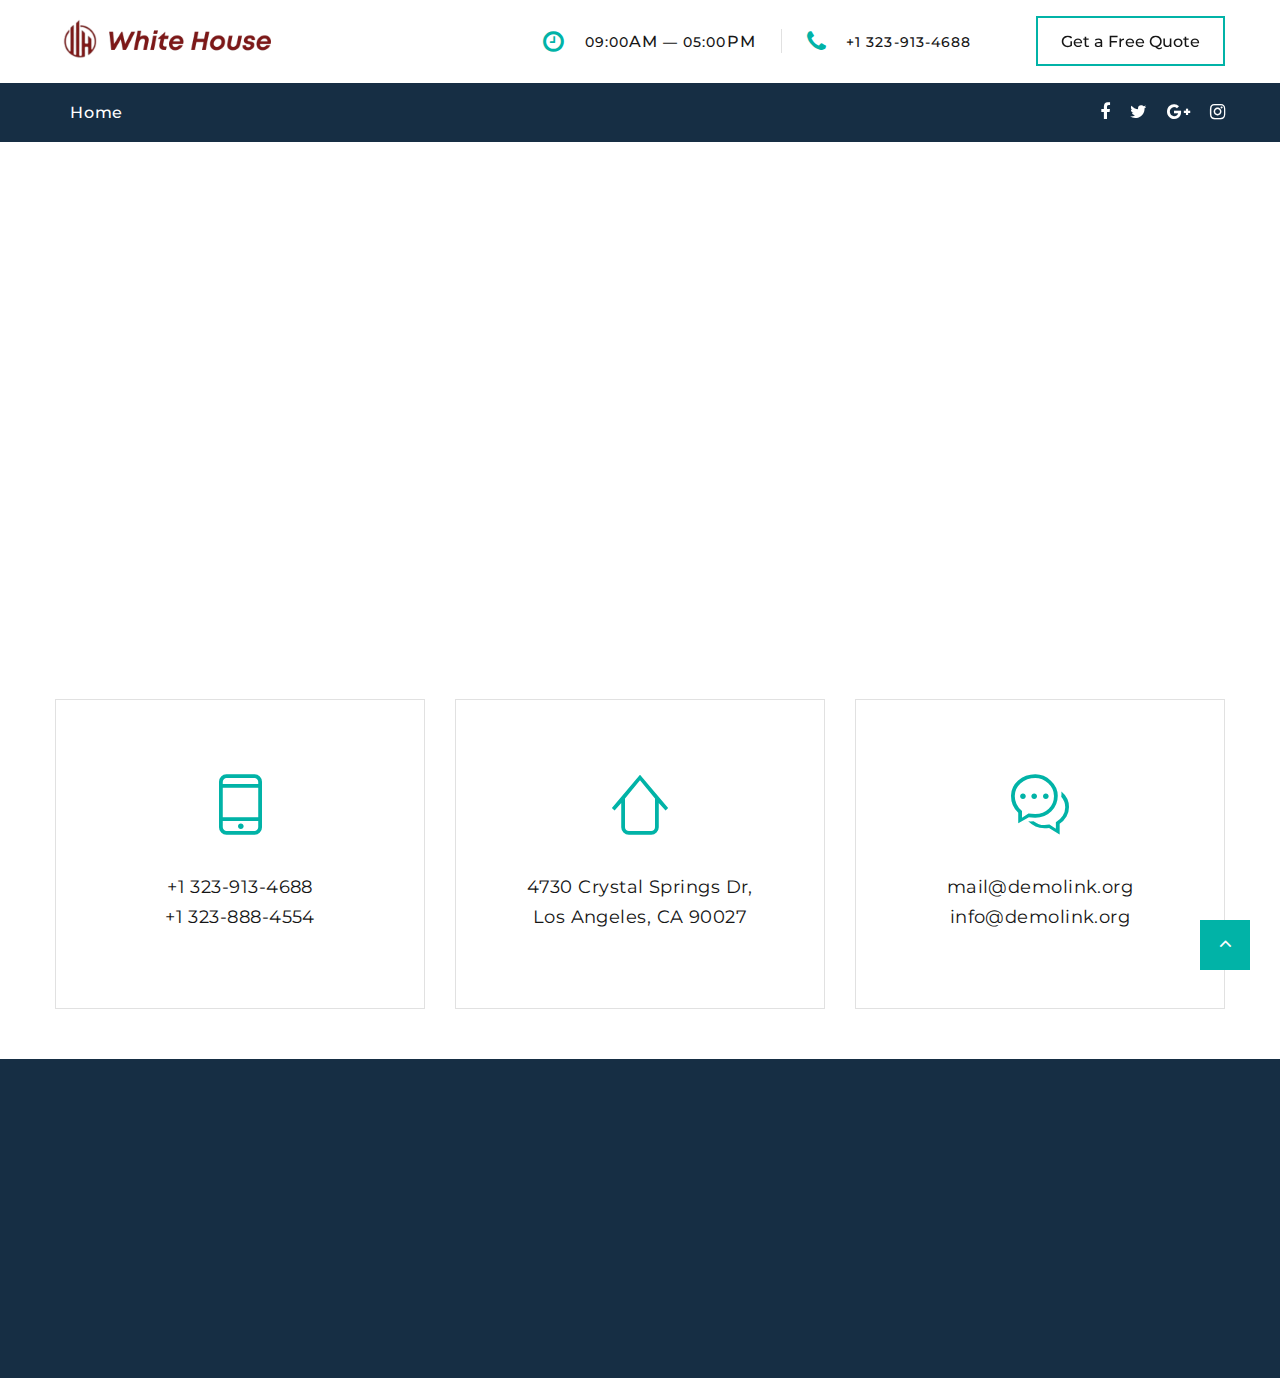
<file: contact-us.html>
<!DOCTYPE html>
<html class="wide wow-animation" lang="en">
  <head>
    <title>Contact Us</title>
    <meta name="format-detection" content="telephone=no">
    <meta name="viewport" content="width=device-width, height=device-height, initial-scale=1.0, maximum-scale=1.0, user-scalable=0">
    <meta http-equiv="X-UA-Compatible" content="IE=edge">
    <meta charset="utf-8">
    <link rel="icon" href="images/favicon.ico" type="image/x-icon">
    <!-- Stylesheets-->
    <link rel="stylesheet" type="text/css" href="//fonts.googleapis.com/css?family=Montserrat:400,500,600,700%7CPoppins:400%7CTeko:300,400">
    <link rel="stylesheet" href="css/bootstrap.css">
    <link rel="stylesheet" href="css/fonts.css">
    <link rel="stylesheet" href="css/style.css">
    <style>.ie-panel{display: none;background: #212121;padding: 10px 0;box-shadow: 3px 3px 5px 0 rgba(0,0,0,.3);clear: both;text-align:center;position: relative;z-index: 1;} html.ie-10 .ie-panel, html.lt-ie-10 .ie-panel {display: block;}</style>
  </head>
  <body>
    <div class="ie-panel"><a href="http://windows.microsoft.com/en-US/internet-explorer/"><img src="images/ie8-panel/warning_bar_0000_us.jpg" height="42" width="820" alt="You are using an outdated browser. For a faster, safer browsing experience, upgrade for free today."></a></div>
    <div class="preloader">
      <div class="preloader-body">
        <div class="cssload-container">
          <div class="cssload-speeding-wheel"></div>
        </div>
        <p>Loading...</p>
      </div>
    </div>
    <div class="page">
      
        <!-- RD Navbar-->
        <div class="rd-navbar-wrap">
          <nav class="rd-navbar rd-navbar-corporate" data-layout="rd-navbar-fixed" data-sm-layout="rd-navbar-fixed" data-md-layout="rd-navbar-fixed" data-md-device-layout="rd-navbar-fixed" data-lg-layout="rd-navbar-static" data-lg-device-layout="rd-navbar-fixed" data-xl-layout="rd-navbar-static" data-xl-device-layout="rd-navbar-static" data-xxl-layout="rd-navbar-static" data-xxl-device-layout="rd-navbar-static" data-lg-stick-up-offset="46px" data-xl-stick-up-offset="46px" data-xxl-stick-up-offset="106px" data-lg-stick-up="true" data-xl-stick-up="true" data-xxl-stick-up="true">
            <div class="rd-navbar-collapse-toggle rd-navbar-fixed-element-1" data-rd-navbar-toggle=".rd-navbar-collapse"><span></span></div>
            <div class="rd-navbar-aside-outer">
              <div class="rd-navbar-aside">
                <!-- RD Navbar Panel-->
                <div class="rd-navbar-panel">
                  <!-- RD Navbar Toggle-->
                  <button class="rd-navbar-toggle" data-rd-navbar-toggle=".rd-navbar-nav-wrap"><span></span></button>
                  <!-- RD Navbar Brand-->
                  <div class="rd-navbar-brand">
                    <!--Brand--><a class="brand" href="index.html"><img src="images/logo-default-450x37.png" alt="" width="225" height="18"/></a>
                  </div>
                </div>
                <div class="rd-navbar-aside-right rd-navbar-collapse">
                  <ul class="rd-navbar-corporate-contacts">
                    <li>
                      <div class="unit unit-spacing-xs">
                        <div class="unit-left"><span class="icon fa fa-clock-o"></span></div>
                        <div class="unit-body">
                          <p>09:00<span>am</span> — 05:00<span>pm</span></p>
                        </div>
                      </div>
                    </li>
                    <li>
                      <div class="unit unit-spacing-xs">
                        <div class="unit-left"><span class="icon fa fa-phone"></span></div>
                        <div class="unit-body"><a class="link-phone" href="tel:#">+1 323-913-4688</a></div>
                      </div>
                    </li>
                  </ul><a class="button button-md button-default-outline-2 button-ujarak" href="#">Get a Free Quote</a>
                </div>
              </div>
            </div>
            <div class="rd-navbar-main-outer">
              <div class="rd-navbar-main">
                <div class="rd-navbar-nav-wrap">
                  <ul class="list-inline list-inline-md rd-navbar-corporate-list-social">
                    <li><a class="icon fa fa-facebook" href="#"></a></li>
                    <li><a class="icon fa fa-twitter" href="#"></a></li>
                    <li><a class="icon fa fa-google-plus" href="#"></a></li>
                    <li><a class="icon fa fa-instagram" href="#"></a></li>
                  </ul>
                  <!-- RD Navbar Nav-->
                  <ul class="rd-navbar-nav">
                    <li class="rd-nav-item"><a class="rd-nav-link" href="index.html">Home</a>
                    </li>
                    <!--<li class="rd-nav-item"><a class="rd-nav-link" href="index.html">About</a>
                    </li>-->
                    <!--<li class="rd-nav-item"><a class="rd-nav-link" href="typography.html">Typography</a>
                    </li>-->
                    <!--<li class="rd-nav-item active"><a class="rd-nav-link" href="contact-us.html">Contact Us</a>
                    </li>-->
                  </ul>
                </div>
              </div>
            </div>
          </nav>
        </div>
      </header>
      <!-- RD Google Map-->
      <section class="section section-fluid">
        <iframe
          src="https://www.google.com/maps/embed?pb=!1m18!1m12!1m3!1d3932.390511793813!2d77.18315097444857!3d9.732950027984227!2m3!1f0!2f0!3f0!3m2!1i1024!2i768!4f13.1!3m3!1m2!1s0x3b07ab271f11e7e1%3A0xce752ebe5b3c50d!2sWHITE%20HOUSE%20CHETTUKUZHI!5e0!3m2!1sen!2sin!4v1729853168670!5m2!1sen!2sin"
          width="600"
          height="450"
          style="border:0;"
          allowfullscreen=""
          loading="lazy"
          referrerpolicy="no-referrer-when-downgrade"
        ></iframe>
      </section>
      

      <!-- Contact information-->
      <section class="section section-sm section-first bg-default">
        <div class="container">
          <div class="row row-30 justify-content-center">
            <div class="col-sm-8 col-md-6 col-lg-4">
              <article class="box-contacts">
                <div class="box-contacts-body">
                  <div class="box-contacts-icon fl-bigmug-line-cellphone55"></div>
                  <div class="box-contacts-decor"></div>
                  <p class="box-contacts-link"><a href="tel:#">+1 323-913-4688</a></p>
                  <p class="box-contacts-link"><a href="tel:#">+1 323-888-4554</a></p>
                </div>
              </article>
            </div>
            <div class="col-sm-8 col-md-6 col-lg-4">
              <article class="box-contacts">
                <div class="box-contacts-body">
                  <div class="box-contacts-icon fl-bigmug-line-up104"></div>
                  <div class="box-contacts-decor"></div>
                  <p class="box-contacts-link"><a href="#">4730 Crystal Springs Dr, Los Angeles, CA 90027</a></p>
                </div>
              </article>
            </div>
            <div class="col-sm-8 col-md-6 col-lg-4">
              <article class="box-contacts">
                <div class="box-contacts-body">
                  <div class="box-contacts-icon fl-bigmug-line-chat55"></div>
                  <div class="box-contacts-decor"></div>
                  <p class="box-contacts-link"><a href="mailto:#">mail@demolink.org</a></p>
                  <p class="box-contacts-link"><a href="mailto:#">info@demolink.org</a></p>
                </div>
              </article>
            </div>
          </div>
        </div>
      </section>

      <!--
      <section class="section section-sm section-last bg-default text-left">
        <div class="container">
          <article class="title-classic">
            <div class="title-classic-title">
              <h3>Get in touch</h3>
            </div>
            <div class="title-classic-text">
              <p>If you have any questions, just fill in the contact form, and we will answer you shortly.</p>
            </div>
          </article>
          <form class="rd-form rd-form-variant-2 rd-mailform" data-form-output="form-output-global" data-form-type="contact" method="post" action="bat/rd-mailform.php">
            <div class="row row-14 gutters-14">
              <div class="col-md-4">
                <div class="form-wrap">
                  <input class="form-input" id="contact-your-name-2" type="text" name="name" data-constraints="@Required">
                  <label class="form-label" for="contact-your-name-2">Your Name</label>
                </div>
              </div>
              <div class="col-md-4">
                <div class="form-wrap">
                  <input class="form-input" id="contact-email-2" type="email" name="email" data-constraints="@Email @Required">
                  <label class="form-label" for="contact-email-2">E-mail</label>
                </div>
              </div>
              <div class="col-md-4">
                <div class="form-wrap">
                  <input class="form-input" id="contact-phone-2" type="text" name="phone" data-constraints="@Numeric">
                  <label class="form-label" for="contact-phone-2">Phone</label>
                </div>
              </div>
              <div class="col-12">
                <div class="form-wrap">
                  <label class="form-label" for="contact-message-2">Message</label>
                  <textarea class="form-input textarea-lg" id="contact-message-2" name="message" data-constraints="@Required"></textarea>
                </div>
              </div>
            </div>
            <button class="button button-primary button-pipaluk" type="submit">Send Message</button>
          </form>
        </div>
      </section>-->

      <!-- Page Footer-->
      <footer class="section footer-corporate context-dark">
        <div class="footer-corporate-inset">
          <div class="container">
            <div class="row row-40 justify-content-lg-between">
              <div class="col-sm-6 col-md-12 col-lg-3 col-xl-4">
                <div class="oh-desktop">
                  <div class="wow slideInRight" data-wow-delay="0s">
                    <h6 class="text-spacing-100 text-uppercase">Contact us</h6>
                    <ul class="footer-contacts d-inline-block d-sm-block">
                      <li>
                        <div class="unit">
                          <div class="unit-left"><span class="icon fa fa-phone"></span></div>
                          <div class="unit-body"><a class="link-phone" href="tel:#">+1 323-913-4688</a></div>
                        </div>
                      </li>
                      <li>
                        <div class="unit">
                          <div class="unit-left"><span class="icon fa fa-envelope"></span></div>
                          <div class="unit-body"><a class="link-aemail" href="mailto:#">info@demolink.org</a></div>
                        </div>
                      </li>
                      <li>
                        <div class="unit">
                          <div class="unit-left"><span class="icon fa fa-location-arrow"></span></div>
                          <div class="unit-body"><a class="link-location" href="#">4730 Crystal Springs Dr, Los Angeles, CA 90027</a></div>
                        </div>
                      </li>
                    </ul>
                  </div>
                </div>
              </div>
              
            </div>
          </div>
        </div>
        
      </footer>
    </div>
    <!-- Global Mailform Output-->
    <div class="snackbars" id="form-output-global"></div>
    <!-- Javascript-->
    <script src="js/core.min.js"></script>
    <script src="js/script.js"></script>
  </body>
</html>
</file>
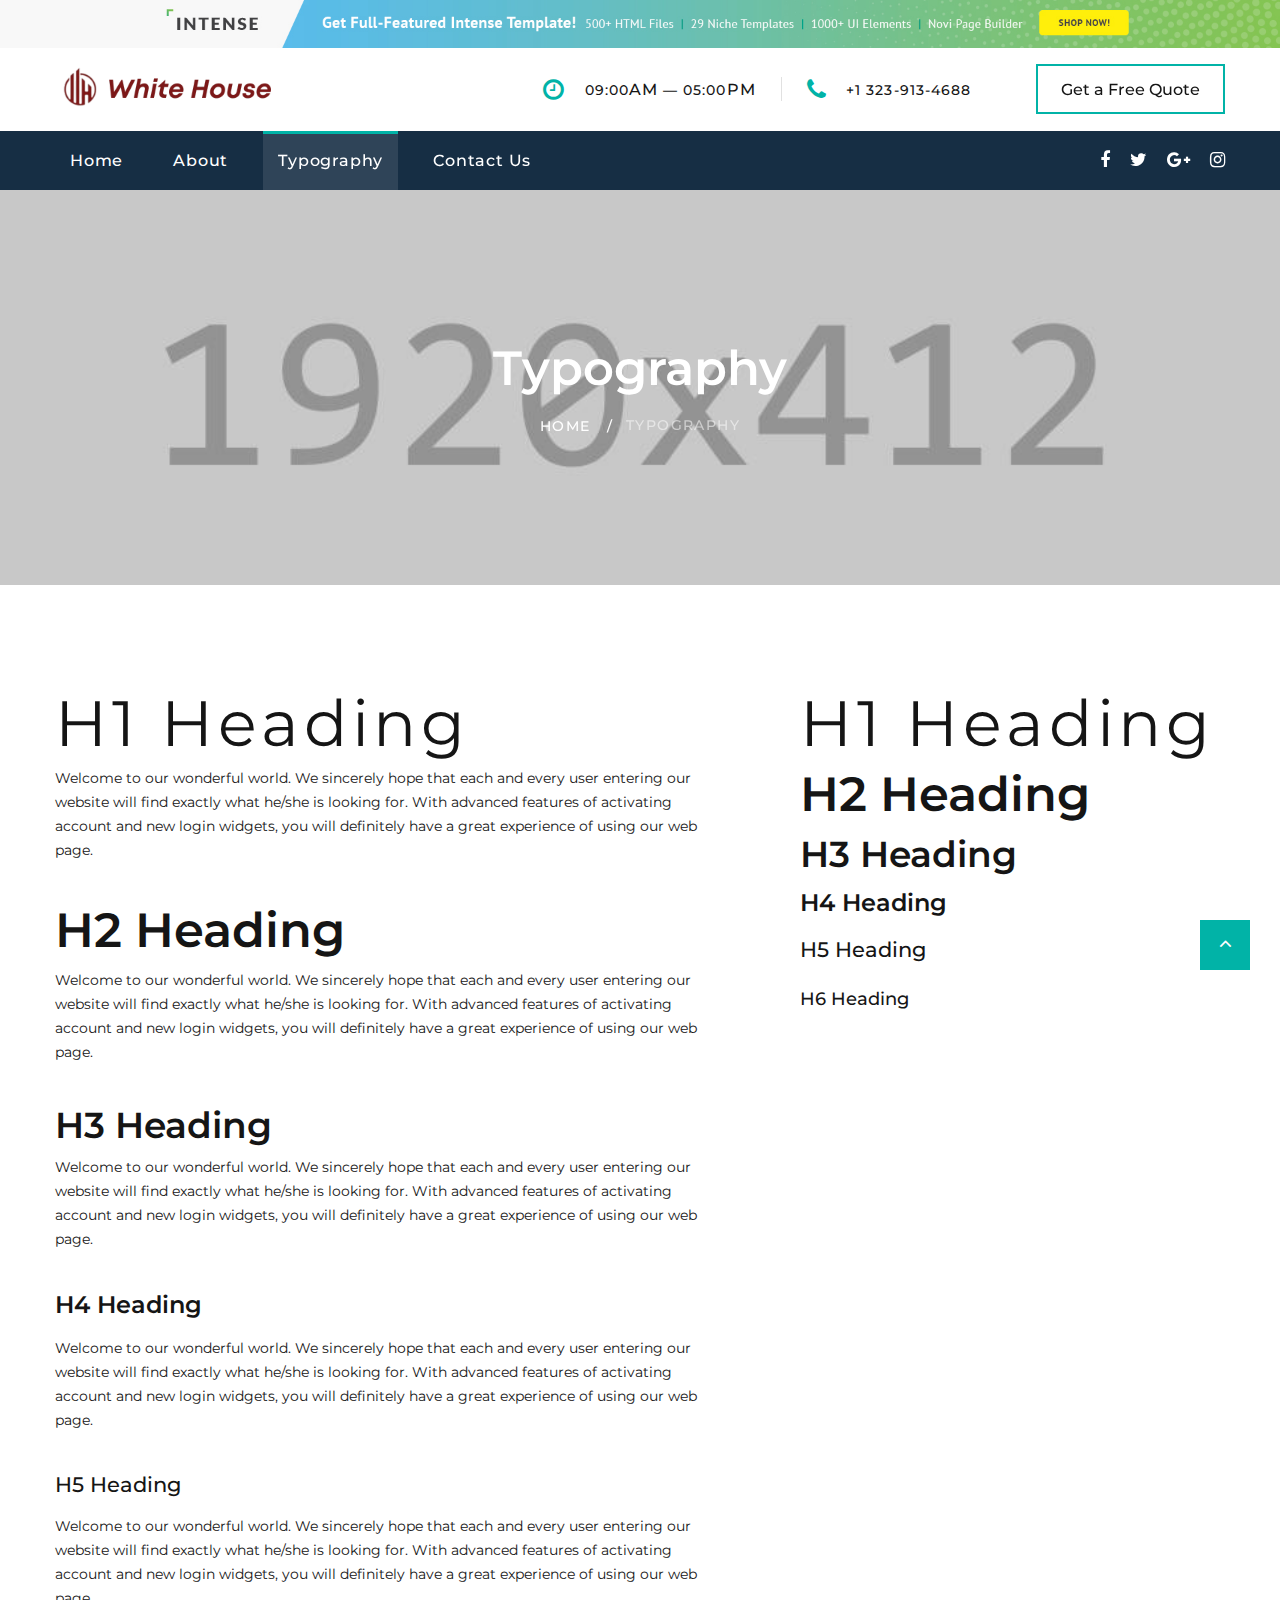
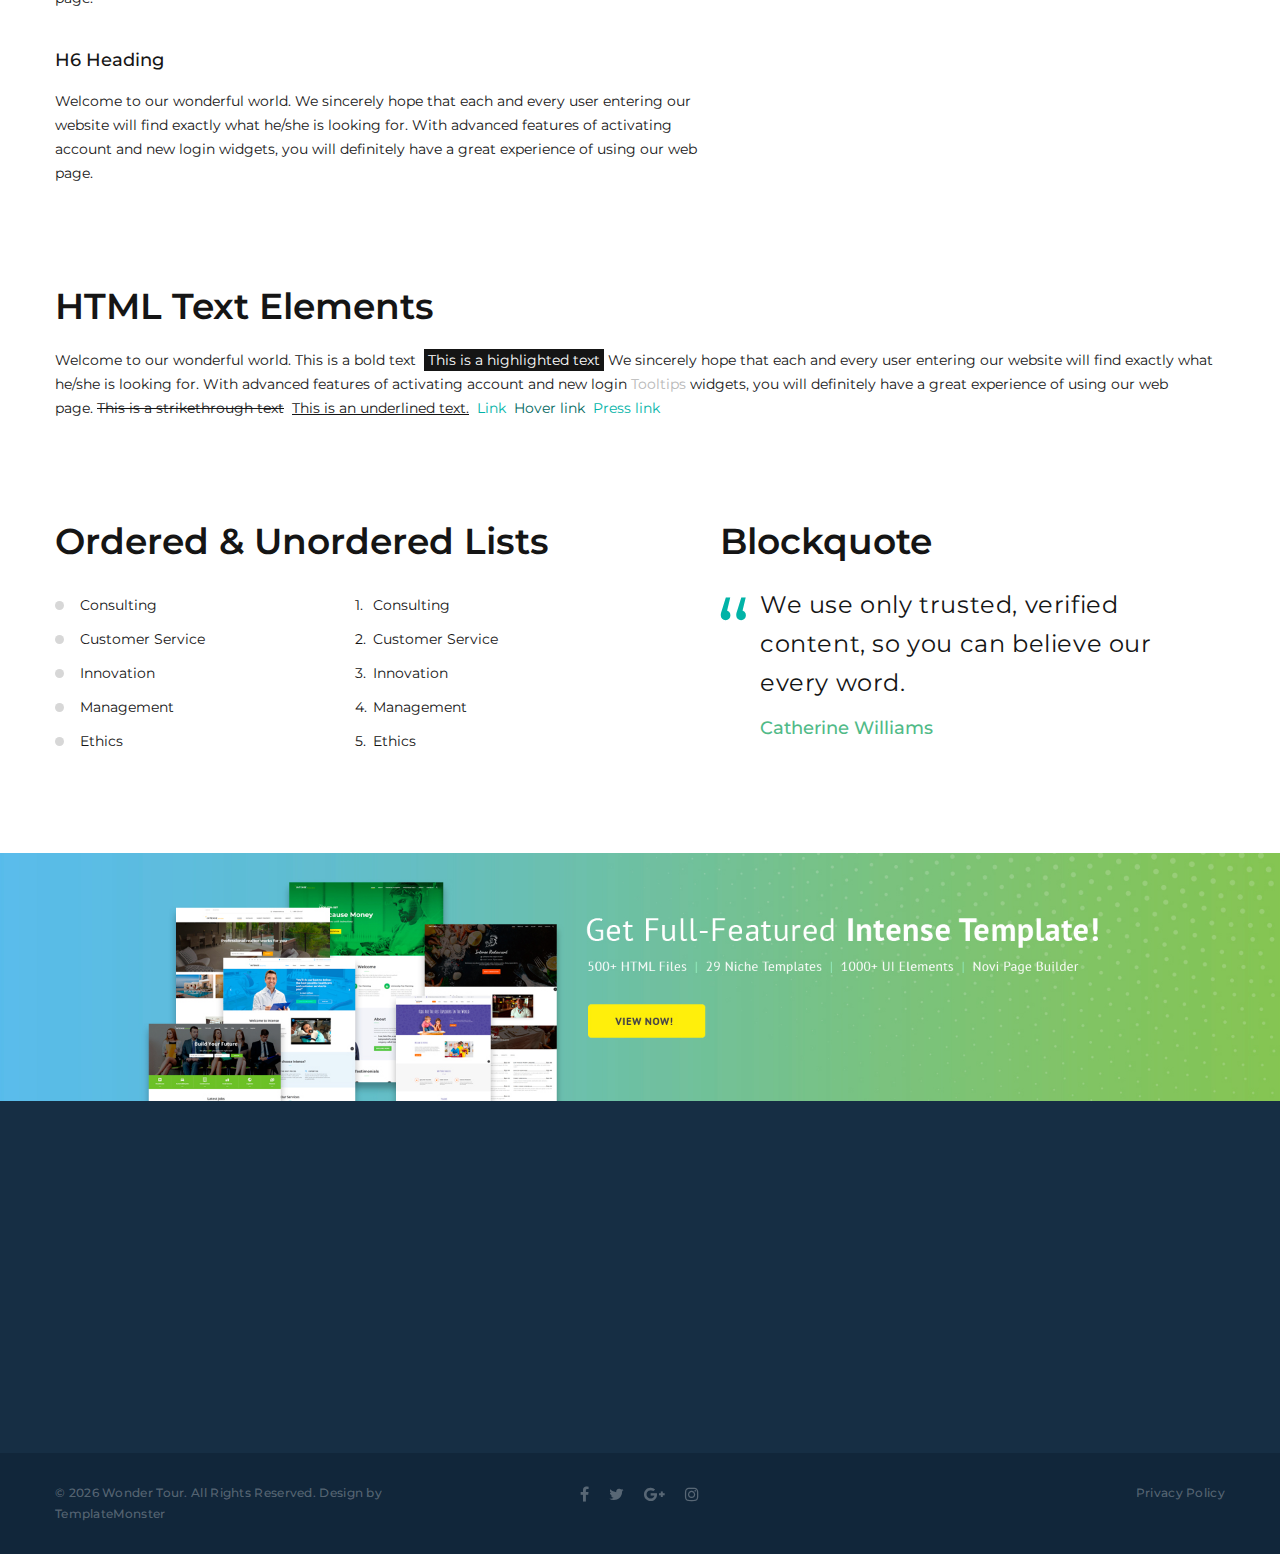
<file: typography.html>
<!DOCTYPE html>
<html class="wide wow-animation" lang="en">
  <head>
    <title>Typography</title>
    <meta name="format-detection" content="telephone=no">
    <meta name="viewport" content="width=device-width, height=device-height, initial-scale=1.0, maximum-scale=1.0, user-scalable=0">
    <meta http-equiv="X-UA-Compatible" content="IE=edge">
    <meta charset="utf-8">
    <link rel="icon" href="images/favicon.ico" type="image/x-icon">
    <!-- Stylesheets-->
    <link rel="stylesheet" type="text/css" href="//fonts.googleapis.com/css?family=Montserrat:400,500,600,700%7CPoppins:400%7CTeko:300,400">
    <link rel="stylesheet" href="css/bootstrap.css">
    <link rel="stylesheet" href="css/fonts.css">
    <link rel="stylesheet" href="css/style.css">
    <style>.ie-panel{display: none;background: #212121;padding: 10px 0;box-shadow: 3px 3px 5px 0 rgba(0,0,0,.3);clear: both;text-align:center;position: relative;z-index: 1;} html.ie-10 .ie-panel, html.lt-ie-10 .ie-panel {display: block;}</style>
  </head>
  <body>
    <div class="ie-panel"><a href="http://windows.microsoft.com/en-US/internet-explorer/"><img src="images/ie8-panel/warning_bar_0000_us.jpg" height="42" width="820" alt="You are using an outdated browser. For a faster, safer browsing experience, upgrade for free today."></a></div>
    <div class="preloader">
      <div class="preloader-body">
        <div class="cssload-container">
          <div class="cssload-speeding-wheel"></div>
        </div>
        <p>Loading...</p>
      </div>
    </div>
    <div class="page">
      <!-- Page Header--><a class="banner banner-top" href="https://www.templatemonster.com/intense-multipurpose-html-template.html" target="_blank"><img src="images/intense_02.jpg" alt=""/></a>
      <header class="section page-header">
        <!-- RD Navbar-->
        <div class="rd-navbar-wrap">
          <nav class="rd-navbar rd-navbar-corporate" data-layout="rd-navbar-fixed" data-sm-layout="rd-navbar-fixed" data-md-layout="rd-navbar-fixed" data-md-device-layout="rd-navbar-fixed" data-lg-layout="rd-navbar-static" data-lg-device-layout="rd-navbar-fixed" data-xl-layout="rd-navbar-static" data-xl-device-layout="rd-navbar-static" data-xxl-layout="rd-navbar-static" data-xxl-device-layout="rd-navbar-static" data-lg-stick-up-offset="46px" data-xl-stick-up-offset="46px" data-xxl-stick-up-offset="106px" data-lg-stick-up="true" data-xl-stick-up="true" data-xxl-stick-up="true">
            <div class="rd-navbar-collapse-toggle rd-navbar-fixed-element-1" data-rd-navbar-toggle=".rd-navbar-collapse"><span></span></div>
            <div class="rd-navbar-aside-outer">
              <div class="rd-navbar-aside">
                <!-- RD Navbar Panel-->
                <div class="rd-navbar-panel">
                  <!-- RD Navbar Toggle-->
                  <button class="rd-navbar-toggle" data-rd-navbar-toggle=".rd-navbar-nav-wrap"><span></span></button>
                  <!-- RD Navbar Brand-->
                  <div class="rd-navbar-brand">
                    <!--Brand--><a class="brand" href="index.html"><img src="images/logo-default-450x37.png" alt="" width="225" height="18"/></a>
                  </div>
                </div>
                <div class="rd-navbar-aside-right rd-navbar-collapse">
                  <ul class="rd-navbar-corporate-contacts">
                    <li>
                      <div class="unit unit-spacing-xs">
                        <div class="unit-left"><span class="icon fa fa-clock-o"></span></div>
                        <div class="unit-body">
                          <p>09:00<span>am</span> — 05:00<span>pm</span></p>
                        </div>
                      </div>
                    </li>
                    <li>
                      <div class="unit unit-spacing-xs">
                        <div class="unit-left"><span class="icon fa fa-phone"></span></div>
                        <div class="unit-body"><a class="link-phone" href="tel:#">+1 323-913-4688</a></div>
                      </div>
                    </li>
                  </ul><a class="button button-md button-default-outline-2 button-ujarak" href="#">Get a Free Quote</a>
                </div>
              </div>
            </div>
            <div class="rd-navbar-main-outer">
              <div class="rd-navbar-main">
                <div class="rd-navbar-nav-wrap">
                  <ul class="list-inline list-inline-md rd-navbar-corporate-list-social">
                    <li><a class="icon fa fa-facebook" href="#"></a></li>
                    <li><a class="icon fa fa-twitter" href="#"></a></li>
                    <li><a class="icon fa fa-google-plus" href="#"></a></li>
                    <li><a class="icon fa fa-instagram" href="#"></a></li>
                  </ul>
                  <!-- RD Navbar Nav-->
                  <ul class="rd-navbar-nav">
                    <li class="rd-nav-item"><a class="rd-nav-link" href="index.html">Home</a>
                    </li>
                    <li class="rd-nav-item"><a class="rd-nav-link" href="about.html">About</a>
                    </li>
                    <li class="rd-nav-item active"><a class="rd-nav-link" href="typography.html">Typography</a>
                    </li>
                    <li class="rd-nav-item"><a class="rd-nav-link" href="contact-us.html">Contact Us</a>
                    </li>
                  </ul>
                </div>
              </div>
            </div>
          </nav>
        </div>
      </header>
      <!-- Breadcrumbs -->
      <section class="breadcrumbs-custom-inset">
        <div class="breadcrumbs-custom context-dark bg-overlay-60">
          <div class="container">
            <h2 class="breadcrumbs-custom-title">Typography</h2>
            <ul class="breadcrumbs-custom-path">
              <li><a href="index.html">Home</a></li>
              <li class="active">Typography</li>
            </ul>
          </div>
          <div class="box-position" style="background-image: url(images/breadcrumbs-bg.jpg);"></div>
        </div>
      </section>
      <!-- Base typography-->
      <section class="section section-sm section-first bg-default text-left">
        <div class="container">
          <div class="row row-40 flex-lg-row-reverse justify-content-xl-between">
            <div class="col-xl-5 d-none d-xl-block">
              <div class="offset-left-xl-45">
                <h1>H1 Heading</h1>
                <h2>H2 Heading</h2>
                <h3>H3 Heading</h3>
                <h4>H4 Heading</h4>
                <h5>H5 Heading</h5>
                <h6>H6 Heading</h6>
              </div>
            </div>
            <div class="col-xl-7">
              <ul class="list-xl box-typography">
                <li>
                  <h1>H1 Heading</h1>
                  <p>Welcome to our wonderful world. We sincerely hope that each and every user entering our website will find exactly what he/she is looking for. With advanced features of activating account and new login widgets, you will definitely have a great experience of using our web page.</p>
                </li>
                <li>
                  <h2>H2 Heading</h2>
                  <p>Welcome to our wonderful world. We sincerely hope that each and every user entering our website will find exactly what he/she is looking for. With advanced features of activating account and new login widgets, you will definitely have a great experience of using our web page.</p>
                </li>
                <li>
                  <h3>H3 Heading</h3>
                  <p>Welcome to our wonderful world. We sincerely hope that each and every user entering our website will find exactly what he/she is looking for. With advanced features of activating account and new login widgets, you will definitely have a great experience of using our web page.</p>
                </li>
                <li>
                  <h4>H4 Heading</h4>
                  <p>Welcome to our wonderful world. We sincerely hope that each and every user entering our website will find exactly what he/she is looking for. With advanced features of activating account and new login widgets, you will definitely have a great experience of using our web page.</p>
                </li>
                <li>
                  <h5>H5 Heading</h5>
                  <p>Welcome to our wonderful world. We sincerely hope that each and every user entering our website will find exactly what he/she is looking for. With advanced features of activating account and new login widgets, you will definitely have a great experience of using our web page.</p>
                </li>
                <li>
                  <h6>H6 Heading</h6>
                  <p>Welcome to our wonderful world. We sincerely hope that each and every user entering our website will find exactly what he/she is looking for. With advanced features of activating account and new login widgets, you will definitely have a great experience of using our web page.</p>
                </li>
              </ul>
            </div>
          </div>
        </div>
      </section>
      <!-- HTML Text Elements-->
      <section class="section section-sm bg-default text-left">
        <div class="container">
          <h3>HTML Text Elements</h3>
          <p class="text-block">Welcome to our wonderful world. This is a bold text
            <mark>This is a highlighted text</mark>We sincerely hope that each and every user entering our website will find exactly what he/she is looking for. With advanced features of activating account and new login<span class="tooltip-custom" data-toggle="tooltip" data-placement="top" title="Default text">Tooltips</span>widgets, you will definitely have a great experience of using our web page.<span class="text-strike">This is a strikethrough text</span><span class="text-underline">This is an underlined text.</span><a href="#">Link</a><a class="link-hover" href="#">Hover link</a><a class="link-active" href="#">Press link</a>
          </p>
        </div>
      </section>

      <!-- Lists and Blockquote-->
      <section class="section section-sm section-last bg-default text-left">
        <div class="container">
          <div class="row row-60 row-md-80 row-lg-90">
            <div class="col-lg-8 col-xl-6">
              <h3>Ordered & Unordered Lists</h3>
              <div class="row row-sm row-30">
                <div class="col-sm-6">
                  <ul class="list-marked">
                    <li>Consulting</li>
                    <li>Customer Service</li>
                    <li>Innovation</li>
                    <li>Management</li>
                    <li>Ethics</li>
                  </ul>
                </div>
                <div class="col-sm-6">
                  <ol class="list-ordered">
                    <li>Consulting</li>
                    <li>Customer Service</li>
                    <li>Innovation</li>
                    <li>Management</li>
                    <li>Ethics</li>
                  </ol>
                </div>
              </div>
            </div>
            <div class="col-lg-8 col-xl-6">
              <div class="offset-left-xl-65">
                <h3>Blockquote</h3>
                <!-- Quote Classic-->
                <article class="quote-classic">
                  <div class="quote-classic-text">
                    <p class="q">We use only trusted, verified content, so you can believe our every word.</p>
                  </div>
                  <h6 class="quote-classic-cite">Catherine Williams</h6>
                </article>
              </div>
            </div>
          </div>
        </div>
      </section>

      <!-- Page Footer--><a class="banner" href="https://www.templatemonster.com/intense-multipurpose-html-template.html" target="_blank"><img src="images/intense_big_02.jpg" alt=""/></a>
      <footer class="section footer-corporate context-dark">
        <div class="footer-corporate-inset">
          <div class="container">
            <div class="row row-40 justify-content-lg-between">
              <div class="col-sm-6 col-md-12 col-lg-3 col-xl-4">
                <div class="oh-desktop">
                  <div class="wow slideInRight" data-wow-delay="0s">
                    <h6 class="text-spacing-100 text-uppercase">Contact us</h6>
                    <ul class="footer-contacts d-inline-block d-sm-block">
                      <li>
                        <div class="unit">
                          <div class="unit-left"><span class="icon fa fa-phone"></span></div>
                          <div class="unit-body"><a class="link-phone" href="tel:#">+1 323-913-4688</a></div>
                        </div>
                      </li>
                      <li>
                        <div class="unit">
                          <div class="unit-left"><span class="icon fa fa-envelope"></span></div>
                          <div class="unit-body"><a class="link-aemail" href="mailto:#">info@demolink.org</a></div>
                        </div>
                      </li>
                      <li>
                        <div class="unit">
                          <div class="unit-left"><span class="icon fa fa-location-arrow"></span></div>
                          <div class="unit-body"><a class="link-location" href="#">4730 Crystal Springs Dr, Los Angeles, CA 90027</a></div>
                        </div>
                      </li>
                    </ul>
                  </div>
                </div>
              </div>
              <div class="col-sm-6 col-md-5 col-lg-3 col-xl-4">
                <div class="oh-desktop">
                  <div class="wow slideInDown" data-wow-delay="0s">
                    <h6 class="text-spacing-100 text-uppercase">Popular news</h6>
                    <!-- Post Minimal 2-->
                    <article class="post post-minimal-2">
                      <p class="post-minimal-2-title"><a href="#">Your Personal Guide to 5 Best Places to Visit on Earth</a></p>
                      <div class="post-minimal-2-time">
                        <time datetime="2019-05-04">May 04, 2019</time>
                      </div>
                    </article>
                    <!-- Post Minimal 2-->
                    <article class="post post-minimal-2">
                      <p class="post-minimal-2-title"><a href="#">Top 10 Hotels: Rating by Wonder Tour Travel Experts</a></p>
                      <div class="post-minimal-2-time">
                        <time datetime="2019-05-04">May 04, 2019</time>
                      </div>
                    </article>
                  </div>
                </div>
              </div>
              <div class="col-sm-11 col-md-7 col-lg-5 col-xl-4">
                <div class="oh-desktop">
                  <div class="wow slideInLeft" data-wow-delay="0s">
                    <h6 class="text-spacing-100 text-uppercase">Quick links</h6>
                    <ul class="row-6 list-0 list-marked list-marked-md list-marked-secondary list-custom-2">
                      <li><a href="about.html">About us</a></li>
                      <li><a href="#">Our Tours</a></li>
                      <li><a href="#">Our Team</a></li>
                      <li><a href="#">Gallery</a></li>
                      <li><a href="#">Blog</a></li>
                    </ul>
                    <div class="group-md group-middle justify-content-sm-start"><a class="button button-lg button-primary button-ujarak" href="#">Get in touch</a></div>
                  </div>
                </div>
              </div>
            </div>
          </div>
        </div>
        <div class="footer-corporate-bottom-panel">
          <div class="container">
            <div class="row justfy-content-xl-space-berween row-10 align-items-md-center2">
              <div class="col-sm-6 col-md-4 text-sm-right text-md-center">
                <div>
                  <ul class="list-inline list-inline-sm footer-social-list-2">
                    <li><a class="icon fa fa-facebook" href="#"></a></li>
                    <li><a class="icon fa fa-twitter" href="#"></a></li>
                    <li><a class="icon fa fa-google-plus" href="#"></a></li>
                    <li><a class="icon fa fa-instagram" href="#"></a></li>
                  </ul>
                </div>
              </div>
              <div class="col-sm-6 col-md-4 order-sm-first">
                <!-- Rights-->
                <p class="rights"><span>&copy;&nbsp;</span><span class="copyright-year"></span><span>&nbsp;</span><span>Wonder Tour</span>. All Rights Reserved. Design by <a href="https://www.templatemonster.com">TemplateMonster</a></p>
              </div>
              <div class="col-sm-6 col-md-4 text-md-right">
                <p class="rights"><a href="#">Privacy Policy</a></p>
              </div>
            </div>
          </div>
        </div>
      </footer>
    </div>
    <!-- Global Mailform Output-->
    <div class="snackbars" id="form-output-global"></div>
    <!-- Javascript-->
    <script src="js/core.min.js"></script>
    <script src="js/script.js"></script>
  </body>
</html>
</file>
<file: css/fonts.css>
/*
*
* Fonts
*//*
*
* Font Awesome Icons 4.7.0
* --------------------------------------------------
*/@font-face {	font-family: 'FontAwesome';	src: url("../fonts/fontawesome-webfont.eot?v=4.7.0");	src: url("../fonts/fontawesome-webfont.eot?#iefix&v=4.7.0") format("embedded-opentype"), url("../fonts/fontawesome-webfont.woff2?v=4.7.0") format("woff2"), url("../fonts/fontawesome-webfont.woff?v=4.7.0") format("woff"), url("../fonts/fontawesome-webfont.ttf?v=4.7.0") format("truetype"), url("../fonts/fontawesome-webfont.svg?v=4.7.0#fontawesomeregular") format("svg");	font-weight: normal;	font-style: normal;}.fa {	display: inline-block;	font-family: 'FontAwesome';	font-size: inherit;	text-rendering: auto;	-webkit-font-smoothing: antialiased;	-moz-osx-font-smoothing: grayscale;}[class*='fa-']:before {	font-weight: 400;	font-family: 'FontAwesome';}/* makes the font 33% larger relative to the icon container */.fa-lg {	font-size: 1.33333333em;	line-height: 0.75em;	vertical-align: -15%;}.fa-2x {	font-size: 2em;}.fa-3x {	font-size: 3em;}.fa-4x {	font-size: 4em;}.fa-5x {	font-size: 5em;}.fa-fw {	width: 1.28571429em;	text-align: center;}.fa-ul {	padding-left: 0;	margin-left: 2.14285714em;	list-style-type: none;}.fa-ul > li {	position: relative;}.fa-li {	position: absolute;	left: -2.14285714em;	width: 2.14285714em;	top: 0.14285714em;	text-align: center;}.fa-li.fa-lg {	left: -1.85714286em;}.fa-border {	padding: .2em .25em .15em;	border: solid 0.08em #eeeeee;	border-radius: .1em;}.fa-pull-left {	float: left;}.fa-pull-right {	float: right;}.fa.fa-pull-left {	margin-right: .3em;}.fa.fa-pull-right {	margin-left: .3em;}/* Deprecated as of 4.4.0 */.pull-right {	float: right;}.pull-left {	float: left;}.fa.pull-left {	margin-right: .3em;}.fa.pull-right {	margin-left: .3em;}.fa-spin {	-webkit-animation: fa-spin 2s infinite linear;	animation: fa-spin 2s infinite linear;}.fa-pulse {	-webkit-animation: fa-spin 1s infinite steps(8);	animation: fa-spin 1s infinite steps(8);}@-webkit-keyframes fa-spin {	0% {		-webkit-transform: rotate(0deg);		transform: rotate(0deg);	}	100% {		-webkit-transform: rotate(359deg);		transform: rotate(359deg);	}}@keyframes fa-spin {	0% {		-webkit-transform: rotate(0deg);		transform: rotate(0deg);	}	100% {		-webkit-transform: rotate(359deg);		transform: rotate(359deg);	}}.fa-rotate-90 {	-ms-filter: "progid:DXImageTransform.Microsoft.BasicImage(rotation=1)";	-webkit-transform: rotate(90deg);	-ms-transform: rotate(90deg);	transform: rotate(90deg);}.fa-rotate-180 {	-ms-filter: "progid:DXImageTransform.Microsoft.BasicImage(rotation=2)";	-webkit-transform: rotate(180deg);	-ms-transform: rotate(180deg);	transform: rotate(180deg);}.fa-rotate-270 {	-ms-filter: "progid:DXImageTransform.Microsoft.BasicImage(rotation=3)";	-webkit-transform: rotate(270deg);	-ms-transform: rotate(270deg);	transform: rotate(270deg);}.fa-flip-horizontal {	-ms-filter: "progid:DXImageTransform.Microsoft.BasicImage(rotation=0, mirror=1)";	-webkit-transform: scale(-1, 1);	-ms-transform: scale(-1, 1);	transform: scale(-1, 1);}.fa-flip-vertical {	-ms-filter: "progid:DXImageTransform.Microsoft.BasicImage(rotation=2, mirror=1)";	-webkit-transform: scale(1, -1);	-ms-transform: scale(1, -1);	transform: scale(1, -1);}:root .fa-rotate-90,:root .fa-rotate-180,:root .fa-rotate-270,:root .fa-flip-horizontal,:root .fa-flip-vertical {	filter: none;}.fa-stack {	position: relative;	display: inline-block;	width: 2em;	height: 2em;	line-height: 2em;	vertical-align: middle;}.fa-stack-1x,.fa-stack-2x {	position: absolute;	left: 0;	width: 100%;	text-align: center;}.fa-stack-1x {	line-height: inherit;}.fa-stack-2x {	font-size: 2em;}.fa-inverse {	color: #ffffff;}/* Font Awesome uses the Unicode Private Use Area (PUA) to ensure screen
   readers do not read off random characters that represent icons */.fa-glass:before {	content: "\f000";}.fa-music:before {	content: "\f001";}.fa-search:before {	content: "\f002";}.fa-envelope-o:before {	content: "\f003";}.fa-heart:before {	content: "\f004";}.fa-star:before {	content: "\f005";}.fa-star-o:before {	content: "\f006";}.fa-user:before {	content: "\f007";}.fa-film:before {	content: "\f008";}.fa-th-large:before {	content: "\f009";}.fa-th:before {	content: "\f00a";}.fa-th-list:before {	content: "\f00b";}.fa-check:before {	content: "\f00c";}.fa-remove:before,.fa-close:before,.fa-times:before {	content: "\f00d";}.fa-search-plus:before {	content: "\f00e";}.fa-search-minus:before {	content: "\f010";}.fa-power-off:before {	content: "\f011";}.fa-signal:before {	content: "\f012";}.fa-gear:before,.fa-cog:before {	content: "\f013";}.fa-trash-o:before {	content: "\f014";}.fa-home:before {	content: "\f015";}.fa-file-o:before {	content: "\f016";}.fa-clock-o:before {	content: "\f017";}.fa-road:before {	content: "\f018";}.fa-download:before {	content: "\f019";}.fa-arrow-circle-o-down:before {	content: "\f01a";}.fa-arrow-circle-o-up:before {	content: "\f01b";}.fa-inbox:before {	content: "\f01c";}.fa-play-circle-o:before {	content: "\f01d";}.fa-rotate-right:before,.fa-repeat:before {	content: "\f01e";}.fa-refresh:before {	content: "\f021";}.fa-list-alt:before {	content: "\f022";}.fa-lock:before {	content: "\f023";}.fa-flag:before {	content: "\f024";}.fa-headphones:before {	content: "\f025";}.fa-volume-off:before {	content: "\f026";}.fa-volume-down:before {	content: "\f027";}.fa-volume-up:before {	content: "\f028";}.fa-qrcode:before {	content: "\f029";}.fa-barcode:before {	content: "\f02a";}.fa-tag:before {	content: "\f02b";}.fa-tags:before {	content: "\f02c";}.fa-book:before {	content: "\f02d";}.fa-bookmark:before {	content: "\f02e";}.fa-print:before {	content: "\f02f";}.fa-camera:before {	content: "\f030";}.fa-font:before {	content: "\f031";}.fa-bold:before {	content: "\f032";}.fa-italic:before {	content: "\f033";}.fa-text-height:before {	content: "\f034";}.fa-text-width:before {	content: "\f035";}.fa-align-left:before {	content: "\f036";}.fa-align-center:before {	content: "\f037";}.fa-align-right:before {	content: "\f038";}.fa-align-justify:before {	content: "\f039";}.fa-list:before {	content: "\f03a";}.fa-dedent:before,.fa-outdent:before {	content: "\f03b";}.fa-indent:before {	content: "\f03c";}.fa-video-camera:before {	content: "\f03d";}.fa-photo:before,.fa-image:before,.fa-picture-o:before {	content: "\f03e";}.fa-pencil:before {	content: "\f040";}.fa-map-marker:before {	content: "\f041";}.fa-adjust:before {	content: "\f042";}.fa-tint:before {	content: "\f043";}.fa-edit:before,.fa-pencil-square-o:before {	content: "\f044";}.fa-share-square-o:before {	content: "\f045";}.fa-check-square-o:before {	content: "\f046";}.fa-arrows:before {	content: "\f047";}.fa-step-backward:before {	content: "\f048";}.fa-fast-backward:before {	content: "\f049";}.fa-backward:before {	content: "\f04a";}.fa-play:before {	content: "\f04b";}.fa-pause:before {	content: "\f04c";}.fa-stop:before {	content: "\f04d";}.fa-forward:before {	content: "\f04e";}.fa-fast-forward:before {	content: "\f050";}.fa-step-forward:before {	content: "\f051";}.fa-eject:before {	content: "\f052";}.fa-chevron-left:before {	content: "\f053";}.fa-chevron-right:before {	content: "\f054";}.fa-plus-circle:before {	content: "\f055";}.fa-minus-circle:before {	content: "\f056";}.fa-times-circle:before {	content: "\f057";}.fa-check-circle:before {	content: "\f058";}.fa-question-circle:before {	content: "\f059";}.fa-info-circle:before {	content: "\f05a";}.fa-crosshairs:before {	content: "\f05b";}.fa-times-circle-o:before {	content: "\f05c";}.fa-check-circle-o:before {	content: "\f05d";}.fa-ban:before {	content: "\f05e";}.fa-arrow-left:before {	content: "\f060";}.fa-arrow-right:before {	content: "\f061";}.fa-arrow-up:before {	content: "\f062";}.fa-arrow-down:before {	content: "\f063";}.fa-mail-forward:before,.fa-share:before {	content: "\f064";}.fa-expand:before {	content: "\f065";}.fa-compress:before {	content: "\f066";}.fa-plus:before {	content: "\f067";}.fa-minus:before {	content: "\f068";}.fa-asterisk:before {	content: "\f069";}.fa-exclamation-circle:before {	content: "\f06a";}.fa-gift:before {	content: "\f06b";}.fa-leaf:before {	content: "\f06c";}.fa-fire:before {	content: "\f06d";}.fa-eye:before {	content: "\f06e";}.fa-eye-slash:before {	content: "\f070";}.fa-warning:before,.fa-exclamation-triangle:before {	content: "\f071";}.fa-plane:before {	content: "\f072";}.fa-calendar:before {	content: "\f073";}.fa-random:before {	content: "\f074";}.fa-comment:before {	content: "\f075";}.fa-magnet:before {	content: "\f076";}.fa-chevron-up:before {	content: "\f077";}.fa-chevron-down:before {	content: "\f078";}.fa-retweet:before {	content: "\f079";}.fa-shopping-cart:before {	content: "\f07a";}.fa-folder:before {	content: "\f07b";}.fa-folder-open:before {	content: "\f07c";}.fa-arrows-v:before {	content: "\f07d";}.fa-arrows-h:before {	content: "\f07e";}.fa-bar-chart-o:before,.fa-bar-chart:before {	content: "\f080";}.fa-twitter-square:before {	content: "\f081";}.fa-facebook-square:before {	content: "\f082";}.fa-camera-retro:before {	content: "\f083";}.fa-key:before {	content: "\f084";}.fa-gears:before,.fa-cogs:before {	content: "\f085";}.fa-comments:before {	content: "\f086";}.fa-thumbs-o-up:before {	content: "\f087";}.fa-thumbs-o-down:before {	content: "\f088";}.fa-star-half:before {	content: "\f089";}.fa-heart-o:before {	content: "\f08a";}.fa-sign-out:before {	content: "\f08b";}.fa-linkedin-square:before {	content: "\f08c";}.fa-thumb-tack:before {	content: "\f08d";}.fa-external-link:before {	content: "\f08e";}.fa-sign-in:before {	content: "\f090";}.fa-trophy:before {	content: "\f091";}.fa-github-square:before {	content: "\f092";}.fa-upload:before {	content: "\f093";}.fa-lemon-o:before {	content: "\f094";}.fa-phone:before {	content: "\f095";}.fa-square-o:before {	content: "\f096";}.fa-bookmark-o:before {	content: "\f097";}.fa-phone-square:before {	content: "\f098";}.fa-twitter:before {	content: "\f099";}.fa-facebook-f:before,.fa-facebook:before {	content: "\f09a";}.fa-github:before {	content: "\f09b";}.fa-unlock:before {	content: "\f09c";}.fa-credit-card:before {	content: "\f09d";}.fa-feed:before,.fa-rss:before {	content: "\f09e";}.fa-hdd-o:before {	content: "\f0a0";}.fa-bullhorn:before {	content: "\f0a1";}.fa-bell:before {	content: "\f0f3";}.fa-certificate:before {	content: "\f0a3";}.fa-hand-o-right:before {	content: "\f0a4";}.fa-hand-o-left:before {	content: "\f0a5";}.fa-hand-o-up:before {	content: "\f0a6";}.fa-hand-o-down:before {	content: "\f0a7";}.fa-arrow-circle-left:before {	content: "\f0a8";}.fa-arrow-circle-right:before {	content: "\f0a9";}.fa-arrow-circle-up:before {	content: "\f0aa";}.fa-arrow-circle-down:before {	content: "\f0ab";}.fa-globe:before {	content: "\f0ac";}.fa-wrench:before {	content: "\f0ad";}.fa-tasks:before {	content: "\f0ae";}.fa-filter:before {	content: "\f0b0";}.fa-briefcase:before {	content: "\f0b1";}.fa-arrows-alt:before {	content: "\f0b2";}.fa-group:before,.fa-users:before {	content: "\f0c0";}.fa-chain:before,.fa-link:before {	content: "\f0c1";}.fa-cloud:before {	content: "\f0c2";}.fa-flask:before {	content: "\f0c3";}.fa-cut:before,.fa-scissors:before {	content: "\f0c4";}.fa-copy:before,.fa-files-o:before {	content: "\f0c5";}.fa-paperclip:before {	content: "\f0c6";}.fa-save:before,.fa-floppy-o:before {	content: "\f0c7";}.fa-square:before {	content: "\f0c8";}.fa-navicon:before,.fa-reorder:before,.fa-bars:before {	content: "\f0c9";}.fa-list-ul:before {	content: "\f0ca";}.fa-list-ol:before {	content: "\f0cb";}.fa-strikethrough:before {	content: "\f0cc";}.fa-underline:before {	content: "\f0cd";}.fa-table:before {	content: "\f0ce";}.fa-magic:before {	content: "\f0d0";}.fa-truck:before {	content: "\f0d1";}.fa-pinterest:before {	content: "\f0d2";}.fa-pinterest-square:before {	content: "\f0d3";}.fa-google-plus-square:before {	content: "\f0d4";}.fa-google-plus:before {	content: "\f0d5";}.fa-money:before {	content: "\f0d6";}.fa-caret-down:before {	content: "\f0d7";}.fa-caret-up:before {	content: "\f0d8";}.fa-caret-left:before {	content: "\f0d9";}.fa-caret-right:before {	content: "\f0da";}.fa-columns:before {	content: "\f0db";}.fa-unsorted:before,.fa-sort:before {	content: "\f0dc";}.fa-sort-down:before,.fa-sort-desc:before {	content: "\f0dd";}.fa-sort-up:before,.fa-sort-asc:before {	content: "\f0de";}.fa-envelope:before {	content: "\f0e0";}.fa-linkedin:before {	content: "\f0e1";}.fa-rotate-left:before,.fa-undo:before {	content: "\f0e2";}.fa-legal:before,.fa-gavel:before {	content: "\f0e3";}.fa-dashboard:before,.fa-tachometer:before {	content: "\f0e4";}.fa-comment-o:before {	content: "\f0e5";}.fa-comments-o:before {	content: "\f0e6";}.fa-flash:before,.fa-bolt:before {	content: "\f0e7";}.fa-sitemap:before {	content: "\f0e8";}.fa-umbrella:before {	content: "\f0e9";}.fa-paste:before,.fa-clipboard:before {	content: "\f0ea";}.fa-lightbulb-o:before {	content: "\f0eb";}.fa-exchange:before {	content: "\f0ec";}.fa-cloud-download:before {	content: "\f0ed";}.fa-cloud-upload:before {	content: "\f0ee";}.fa-user-md:before {	content: "\f0f0";}.fa-stethoscope:before {	content: "\f0f1";}.fa-suitcase:before {	content: "\f0f2";}.fa-bell-o:before {	content: "\f0a2";}.fa-coffee:before {	content: "\f0f4";}.fa-cutlery:before {	content: "\f0f5";}.fa-file-text-o:before {	content: "\f0f6";}.fa-building-o:before {	content: "\f0f7";}.fa-hospital-o:before {	content: "\f0f8";}.fa-ambulance:before {	content: "\f0f9";}.fa-medkit:before {	content: "\f0fa";}.fa-fighter-jet:before {	content: "\f0fb";}.fa-beer:before {	content: "\f0fc";}.fa-h-square:before {	content: "\f0fd";}.fa-plus-square:before {	content: "\f0fe";}.fa-angle-double-left:before {	content: "\f100";}.fa-angle-double-right:before {	content: "\f101";}.fa-angle-double-up:before {	content: "\f102";}.fa-angle-double-down:before {	content: "\f103";}.fa-angle-left:before {	content: "\f104";}.fa-angle-right:before {	content: "\f105";}.fa-angle-up:before {	content: "\f106";}.fa-angle-down:before {	content: "\f107";}.fa-desktop:before {	content: "\f108";}.fa-laptop:before {	content: "\f109";}.fa-tablet:before {	content: "\f10a";}.fa-mobile-phone:before,.fa-mobile:before {	content: "\f10b";}.fa-circle-o:before {	content: "\f10c";}.fa-quote-left:before {	content: "\f10d";}.fa-quote-right:before {	content: "\f10e";}.fa-spinner:before {	content: "\f110";}.fa-circle:before {	content: "\f111";}.fa-mail-reply:before,.fa-reply:before {	content: "\f112";}.fa-github-alt:before {	content: "\f113";}.fa-folder-o:before {	content: "\f114";}.fa-folder-open-o:before {	content: "\f115";}.fa-smile-o:before {	content: "\f118";}.fa-frown-o:before {	content: "\f119";}.fa-meh-o:before {	content: "\f11a";}.fa-gamepad:before {	content: "\f11b";}.fa-keyboard-o:before {	content: "\f11c";}.fa-flag-o:before {	content: "\f11d";}.fa-flag-checkered:before {	content: "\f11e";}.fa-terminal:before {	content: "\f120";}.fa-code:before {	content: "\f121";}.fa-mail-reply-all:before,.fa-reply-all:before {	content: "\f122";}.fa-star-half-empty:before,.fa-star-half-full:before,.fa-star-half-o:before {	content: "\f123";}.fa-location-arrow:before {	content: "\f124";}.fa-crop:before {	content: "\f125";}.fa-code-fork:before {	content: "\f126";}.fa-unlink:before,.fa-chain-broken:before {	content: "\f127";}.fa-question:before {	content: "\f128";}.fa-info:before {	content: "\f129";}.fa-exclamation:before {	content: "\f12a";}.fa-superscript:before {	content: "\f12b";}.fa-subscript:before {	content: "\f12c";}.fa-eraser:before {	content: "\f12d";}.fa-puzzle-piece:before {	content: "\f12e";}.fa-microphone:before {	content: "\f130";}.fa-microphone-slash:before {	content: "\f131";}.fa-shield:before {	content: "\f132";}.fa-calendar-o:before {	content: "\f133";}.fa-fire-extinguisher:before {	content: "\f134";}.fa-rocket:before {	content: "\f135";}.fa-maxcdn:before {	content: "\f136";}.fa-chevron-circle-left:before {	content: "\f137";}.fa-chevron-circle-right:before {	content: "\f138";}.fa-chevron-circle-up:before {	content: "\f139";}.fa-chevron-circle-down:before {	content: "\f13a";}.fa-html5:before {	content: "\f13b";}.fa-css3:before {	content: "\f13c";}.fa-anchor:before {	content: "\f13d";}.fa-unlock-alt:before {	content: "\f13e";}.fa-bullseye:before {	content: "\f140";}.fa-ellipsis-h:before {	content: "\f141";}.fa-ellipsis-v:before {	content: "\f142";}.fa-rss-square:before {	content: "\f143";}.fa-play-circle:before {	content: "\f144";}.fa-ticket:before {	content: "\f145";}.fa-minus-square:before {	content: "\f146";}.fa-minus-square-o:before {	content: "\f147";}.fa-level-up:before {	content: "\f148";}.fa-level-down:before {	content: "\f149";}.fa-check-square:before {	content: "\f14a";}.fa-pencil-square:before {	content: "\f14b";}.fa-external-link-square:before {	content: "\f14c";}.fa-share-square:before {	content: "\f14d";}.fa-compass:before {	content: "\f14e";}.fa-toggle-down:before,.fa-caret-square-o-down:before {	content: "\f150";}.fa-toggle-up:before,.fa-caret-square-o-up:before {	content: "\f151";}.fa-toggle-right:before,.fa-caret-square-o-right:before {	content: "\f152";}.fa-euro:before,.fa-eur:before {	content: "\f153";}.fa-gbp:before {	content: "\f154";}.fa-dollar:before,.fa-usd:before {	content: "\f155";}.fa-rupee:before,.fa-inr:before {	content: "\f156";}.fa-cny:before,.fa-rmb:before,.fa-yen:before,.fa-jpy:before {	content: "\f157";}.fa-ruble:before,.fa-rouble:before,.fa-rub:before {	content: "\f158";}.fa-won:before,.fa-krw:before {	content: "\f159";}.fa-bitcoin:before,.fa-btc:before {	content: "\f15a";}.fa-file:before {	content: "\f15b";}.fa-file-text:before {	content: "\f15c";}.fa-sort-alpha-asc:before {	content: "\f15d";}.fa-sort-alpha-desc:before {	content: "\f15e";}.fa-sort-amount-asc:before {	content: "\f160";}.fa-sort-amount-desc:before {	content: "\f161";}.fa-sort-numeric-asc:before {	content: "\f162";}.fa-sort-numeric-desc:before {	content: "\f163";}.fa-thumbs-up:before {	content: "\f164";}.fa-thumbs-down:before {	content: "\f165";}.fa-youtube-square:before {	content: "\f166";}.fa-youtube:before {	content: "\f167";}.fa-xing:before {	content: "\f168";}.fa-xing-square:before {	content: "\f169";}.fa-youtube-play:before {	content: "\f16a";}.fa-dropbox:before {	content: "\f16b";}.fa-stack-overflow:before {	content: "\f16c";}.fa-instagram:before {	content: "\f16d";}.fa-flickr:before {	content: "\f16e";}.fa-adn:before {	content: "\f170";}.fa-bitbucket:before {	content: "\f171";}.fa-bitbucket-square:before {	content: "\f172";}.fa-tumblr:before {	content: "\f173";}.fa-tumblr-square:before {	content: "\f174";}.fa-long-arrow-down:before {	content: "\f175";}.fa-long-arrow-up:before {	content: "\f176";}.fa-long-arrow-left:before {	content: "\f177";}.fa-long-arrow-right:before {	content: "\f178";}.fa-apple:before {	content: "\f179";}.fa-windows:before {	content: "\f17a";}.fa-android:before {	content: "\f17b";}.fa-linux:before {	content: "\f17c";}.fa-dribbble:before {	content: "\f17d";}.fa-skype:before {	content: "\f17e";}.fa-foursquare:before {	content: "\f180";}.fa-trello:before {	content: "\f181";}.fa-female:before {	content: "\f182";}.fa-male:before {	content: "\f183";}.fa-gittip:before,.fa-gratipay:before {	content: "\f184";}.fa-sun-o:before {	content: "\f185";}.fa-moon-o:before {	content: "\f186";}.fa-archive:before {	content: "\f187";}.fa-bug:before {	content: "\f188";}.fa-vk:before {	content: "\f189";}.fa-weibo:before {	content: "\f18a";}.fa-renren:before {	content: "\f18b";}.fa-pagelines:before {	content: "\f18c";}.fa-stack-exchange:before {	content: "\f18d";}.fa-arrow-circle-o-right:before {	content: "\f18e";}.fa-arrow-circle-o-left:before {	content: "\f190";}.fa-toggle-left:before,.fa-caret-square-o-left:before {	content: "\f191";}.fa-dot-circle-o:before {	content: "\f192";}.fa-wheelchair:before {	content: "\f193";}.fa-vimeo-square:before {	content: "\f194";}.fa-turkish-lira:before,.fa-try:before {	content: "\f195";}.fa-plus-square-o:before {	content: "\f196";}.fa-space-shuttle:before {	content: "\f197";}.fa-slack:before {	content: "\f198";}.fa-envelope-square:before {	content: "\f199";}.fa-wordpress:before {	content: "\f19a";}.fa-openid:before {	content: "\f19b";}.fa-institution:before,.fa-bank:before,.fa-university:before {	content: "\f19c";}.fa-mortar-board:before,.fa-graduation-cap:before {	content: "\f19d";}.fa-yahoo:before {	content: "\f19e";}.fa-google:before {	content: "\f1a0";}.fa-reddit:before {	content: "\f1a1";}.fa-reddit-square:before {	content: "\f1a2";}.fa-stumbleupon-circle:before {	content: "\f1a3";}.fa-stumbleupon:before {	content: "\f1a4";}.fa-delicious:before {	content: "\f1a5";}.fa-digg:before {	content: "\f1a6";}.fa-pied-piper-pp:before {	content: "\f1a7";}.fa-pied-piper-alt:before {	content: "\f1a8";}.fa-drupal:before {	content: "\f1a9";}.fa-joomla:before {	content: "\f1aa";}.fa-language:before {	content: "\f1ab";}.fa-fax:before {	content: "\f1ac";}.fa-building:before {	content: "\f1ad";}.fa-child:before {	content: "\f1ae";}.fa-paw:before {	content: "\f1b0";}.fa-spoon:before {	content: "\f1b1";}.fa-cube:before {	content: "\f1b2";}.fa-cubes:before {	content: "\f1b3";}.fa-behance:before {	content: "\f1b4";}.fa-behance-square:before {	content: "\f1b5";}.fa-steam:before {	content: "\f1b6";}.fa-steam-square:before {	content: "\f1b7";}.fa-recycle:before {	content: "\f1b8";}.fa-automobile:before,.fa-car:before {	content: "\f1b9";}.fa-cab:before,.fa-taxi:before {	content: "\f1ba";}.fa-tree:before {	content: "\f1bb";}.fa-spotify:before {	content: "\f1bc";}.fa-deviantart:before {	content: "\f1bd";}.fa-soundcloud:before {	content: "\f1be";}.fa-database:before {	content: "\f1c0";}.fa-file-pdf-o:before {	content: "\f1c1";}.fa-file-word-o:before {	content: "\f1c2";}.fa-file-excel-o:before {	content: "\f1c3";}.fa-file-powerpoint-o:before {	content: "\f1c4";}.fa-file-photo-o:before,.fa-file-picture-o:before,.fa-file-image-o:before {	content: "\f1c5";}.fa-file-zip-o:before,.fa-file-archive-o:before {	content: "\f1c6";}.fa-file-sound-o:before,.fa-file-audio-o:before {	content: "\f1c7";}.fa-file-movie-o:before,.fa-file-video-o:before {	content: "\f1c8";}.fa-file-code-o:before {	content: "\f1c9";}.fa-vine:before {	content: "\f1ca";}.fa-codepen:before {	content: "\f1cb";}.fa-jsfiddle:before {	content: "\f1cc";}.fa-life-bouy:before,.fa-life-buoy:before,.fa-life-saver:before,.fa-support:before,.fa-life-ring:before {	content: "\f1cd";}.fa-circle-o-notch:before {	content: "\f1ce";}.fa-ra:before,.fa-resistance:before,.fa-rebel:before {	content: "\f1d0";}.fa-ge:before,.fa-empire:before {	content: "\f1d1";}.fa-git-square:before {	content: "\f1d2";}.fa-git:before {	content: "\f1d3";}.fa-y-combinator-square:before,.fa-yc-square:before,.fa-hacker-news:before {	content: "\f1d4";}.fa-tencent-weibo:before {	content: "\f1d5";}.fa-qq:before {	content: "\f1d6";}.fa-wechat:before,.fa-weixin:before {	content: "\f1d7";}.fa-send:before,.fa-paper-plane:before {	content: "\f1d8";}.fa-send-o:before,.fa-paper-plane-o:before {	content: "\f1d9";}.fa-history:before {	content: "\f1da";}.fa-circle-thin:before {	content: "\f1db";}.fa-header:before {	content: "\f1dc";}.fa-paragraph:before {	content: "\f1dd";}.fa-sliders:before {	content: "\f1de";}.fa-share-alt:before {	content: "\f1e0";}.fa-share-alt-square:before {	content: "\f1e1";}.fa-bomb:before {	content: "\f1e2";}.fa-soccer-ball-o:before,.fa-futbol-o:before {	content: "\f1e3";}.fa-tty:before {	content: "\f1e4";}.fa-binoculars:before {	content: "\f1e5";}.fa-plug:before {	content: "\f1e6";}.fa-slideshare:before {	content: "\f1e7";}.fa-twitch:before {	content: "\f1e8";}.fa-yelp:before {	content: "\f1e9";}.fa-newspaper-o:before {	content: "\f1ea";}.fa-wifi:before {	content: "\f1eb";}.fa-calculator:before {	content: "\f1ec";}.fa-paypal:before {	content: "\f1ed";}.fa-google-wallet:before {	content: "\f1ee";}.fa-cc-visa:before {	content: "\f1f0";}.fa-cc-mastercard:before {	content: "\f1f1";}.fa-cc-discover:before {	content: "\f1f2";}.fa-cc-amex:before {	content: "\f1f3";}.fa-cc-paypal:before {	content: "\f1f4";}.fa-cc-stripe:before {	content: "\f1f5";}.fa-bell-slash:before {	content: "\f1f6";}.fa-bell-slash-o:before {	content: "\f1f7";}.fa-trash:before {	content: "\f1f8";}.fa-copyright:before {	content: "\f1f9";}.fa-at:before {	content: "\f1fa";}.fa-eyedropper:before {	content: "\f1fb";}.fa-paint-brush:before {	content: "\f1fc";}.fa-birthday-cake:before {	content: "\f1fd";}.fa-area-chart:before {	content: "\f1fe";}.fa-pie-chart:before {	content: "\f200";}.fa-line-chart:before {	content: "\f201";}.fa-lastfm:before {	content: "\f202";}.fa-lastfm-square:before {	content: "\f203";}.fa-toggle-off:before {	content: "\f204";}.fa-toggle-on:before {	content: "\f205";}.fa-bicycle:before {	content: "\f206";}.fa-bus:before {	content: "\f207";}.fa-ioxhost:before {	content: "\f208";}.fa-angellist:before {	content: "\f209";}.fa-cc:before {	content: "\f20a";}.fa-shekel:before,.fa-sheqel:before,.fa-ils:before {	content: "\f20b";}.fa-meanpath:before {	content: "\f20c";}.fa-buysellads:before {	content: "\f20d";}.fa-connectdevelop:before {	content: "\f20e";}.fa-dashcube:before {	content: "\f210";}.fa-forumbee:before {	content: "\f211";}.fa-leanpub:before {	content: "\f212";}.fa-sellsy:before {	content: "\f213";}.fa-shirtsinbulk:before {	content: "\f214";}.fa-simplybuilt:before {	content: "\f215";}.fa-skyatlas:before {	content: "\f216";}.fa-cart-plus:before {	content: "\f217";}.fa-cart-arrow-down:before {	content: "\f218";}.fa-diamond:before {	content: "\f219";}.fa-ship:before {	content: "\f21a";}.fa-user-secret:before {	content: "\f21b";}.fa-motorcycle:before {	content: "\f21c";}.fa-street-view:before {	content: "\f21d";}.fa-heartbeat:before {	content: "\f21e";}.fa-venus:before {	content: "\f221";}.fa-mars:before {	content: "\f222";}.fa-mercury:before {	content: "\f223";}.fa-intersex:before,.fa-transgender:before {	content: "\f224";}.fa-transgender-alt:before {	content: "\f225";}.fa-venus-double:before {	content: "\f226";}.fa-mars-double:before {	content: "\f227";}.fa-venus-mars:before {	content: "\f228";}.fa-mars-stroke:before {	content: "\f229";}.fa-mars-stroke-v:before {	content: "\f22a";}.fa-mars-stroke-h:before {	content: "\f22b";}.fa-neuter:before {	content: "\f22c";}.fa-genderless:before {	content: "\f22d";}.fa-facebook-official:before {	content: "\f230";}.fa-pinterest-p:before {	content: "\f231";}.fa-whatsapp:before {	content: "\f232";}.fa-server:before {	content: "\f233";}.fa-user-plus:before {	content: "\f234";}.fa-user-times:before {	content: "\f235";}.fa-hotel:before,.fa-bed:before {	content: "\f236";}.fa-viacoin:before {	content: "\f237";}.fa-train:before {	content: "\f238";}.fa-subway:before {	content: "\f239";}.fa-medium:before {	content: "\f23a";}.fa-yc:before,.fa-y-combinator:before {	content: "\f23b";}.fa-optin-monster:before {	content: "\f23c";}.fa-opencart:before {	content: "\f23d";}.fa-expeditedssl:before {	content: "\f23e";}.fa-battery-4:before,.fa-battery:before,.fa-battery-full:before {	content: "\f240";}.fa-battery-3:before,.fa-battery-three-quarters:before {	content: "\f241";}.fa-battery-2:before,.fa-battery-half:before {	content: "\f242";}.fa-battery-1:before,.fa-battery-quarter:before {	content: "\f243";}.fa-battery-0:before,.fa-battery-empty:before {	content: "\f244";}.fa-mouse-pointer:before {	content: "\f245";}.fa-i-cursor:before {	content: "\f246";}.fa-object-group:before {	content: "\f247";}.fa-object-ungroup:before {	content: "\f248";}.fa-sticky-note:before {	content: "\f249";}.fa-sticky-note-o:before {	content: "\f24a";}.fa-cc-jcb:before {	content: "\f24b";}.fa-cc-diners-club:before {	content: "\f24c";}.fa-clone:before {	content: "\f24d";}.fa-balance-scale:before {	content: "\f24e";}.fa-hourglass-o:before {	content: "\f250";}.fa-hourglass-1:before,.fa-hourglass-start:before {	content: "\f251";}.fa-hourglass-2:before,.fa-hourglass-half:before {	content: "\f252";}.fa-hourglass-3:before,.fa-hourglass-end:before {	content: "\f253";}.fa-hourglass:before {	content: "\f254";}.fa-hand-grab-o:before,.fa-hand-rock-o:before {	content: "\f255";}.fa-hand-stop-o:before,.fa-hand-paper-o:before {	content: "\f256";}.fa-hand-scissors-o:before {	content: "\f257";}.fa-hand-lizard-o:before {	content: "\f258";}.fa-hand-spock-o:before {	content: "\f259";}.fa-hand-pointer-o:before {	content: "\f25a";}.fa-hand-peace-o:before {	content: "\f25b";}.fa-trademark:before {	content: "\f25c";}.fa-registered:before {	content: "\f25d";}.fa-creative-commons:before {	content: "\f25e";}.fa-gg:before {	content: "\f260";}.fa-gg-circle:before {	content: "\f261";}.fa-tripadvisor:before {	content: "\f262";}.fa-odnoklassniki:before {	content: "\f263";}.fa-odnoklassniki-square:before {	content: "\f264";}.fa-get-pocket:before {	content: "\f265";}.fa-wikipedia-w:before {	content: "\f266";}.fa-safari:before {	content: "\f267";}.fa-chrome:before {	content: "\f268";}.fa-firefox:before {	content: "\f269";}.fa-opera:before {	content: "\f26a";}.fa-internet-explorer:before {	content: "\f26b";}.fa-tv:before,.fa-television:before {	content: "\f26c";}.fa-contao:before {	content: "\f26d";}.fa-500px:before {	content: "\f26e";}.fa-amazon:before {	content: "\f270";}.fa-calendar-plus-o:before {	content: "\f271";}.fa-calendar-minus-o:before {	content: "\f272";}.fa-calendar-times-o:before {	content: "\f273";}.fa-calendar-check-o:before {	content: "\f274";}.fa-industry:before {	content: "\f275";}.fa-map-pin:before {	content: "\f276";}.fa-map-signs:before {	content: "\f277";}.fa-map-o:before {	content: "\f278";}.fa-map:before {	content: "\f279";}.fa-commenting:before {	content: "\f27a";}.fa-commenting-o:before {	content: "\f27b";}.fa-houzz:before {	content: "\f27c";}.fa-vimeo:before {	content: "\f27d";}.fa-black-tie:before {	content: "\f27e";}.fa-fonticons:before {	content: "\f280";}.fa-reddit-alien:before {	content: "\f281";}.fa-edge:before {	content: "\f282";}.fa-credit-card-alt:before {	content: "\f283";}.fa-codiepie:before {	content: "\f284";}.fa-modx:before {	content: "\f285";}.fa-fort-awesome:before {	content: "\f286";}.fa-usb:before {	content: "\f287";}.fa-product-hunt:before {	content: "\f288";}.fa-mixcloud:before {	content: "\f289";}.fa-scribd:before {	content: "\f28a";}.fa-pause-circle:before {	content: "\f28b";}.fa-pause-circle-o:before {	content: "\f28c";}.fa-stop-circle:before {	content: "\f28d";}.fa-stop-circle-o:before {	content: "\f28e";}.fa-shopping-bag:before {	content: "\f290";}.fa-shopping-basket:before {	content: "\f291";}.fa-hashtag:before {	content: "\f292";}.fa-bluetooth:before {	content: "\f293";}.fa-bluetooth-b:before {	content: "\f294";}.fa-percent:before {	content: "\f295";}.fa-gitlab:before {	content: "\f296";}.fa-wpbeginner:before {	content: "\f297";}.fa-wpforms:before {	content: "\f298";}.fa-envira:before {	content: "\f299";}.fa-universal-access:before {	content: "\f29a";}.fa-wheelchair-alt:before {	content: "\f29b";}.fa-question-circle-o:before {	content: "\f29c";}.fa-blind:before {	content: "\f29d";}.fa-audio-description:before {	content: "\f29e";}.fa-volume-control-phone:before {	content: "\f2a0";}.fa-braille:before {	content: "\f2a1";}.fa-assistive-listening-systems:before {	content: "\f2a2";}.fa-asl-interpreting:before,.fa-american-sign-language-interpreting:before {	content: "\f2a3";}.fa-deafness:before,.fa-hard-of-hearing:before,.fa-deaf:before {	content: "\f2a4";}.fa-glide:before {	content: "\f2a5";}.fa-glide-g:before {	content: "\f2a6";}.fa-signing:before,.fa-sign-language:before {	content: "\f2a7";}.fa-low-vision:before {	content: "\f2a8";}.fa-viadeo:before {	content: "\f2a9";}.fa-viadeo-square:before {	content: "\f2aa";}.fa-snapchat:before {	content: "\f2ab";}.fa-snapchat-ghost:before {	content: "\f2ac";}.fa-snapchat-square:before {	content: "\f2ad";}.fa-pied-piper:before {	content: "\f2ae";}.fa-first-order:before {	content: "\f2b0";}.fa-yoast:before {	content: "\f2b1";}.fa-themeisle:before {	content: "\f2b2";}.fa-google-plus-circle:before,.fa-google-plus-official:before {	content: "\f2b3";}.fa-fa:before,.fa-font-awesome:before {	content: "\f2b4";}.fa-handshake-o:before {	content: "\f2b5";}.fa-envelope-open:before {	content: "\f2b6";}.fa-envelope-open-o:before {	content: "\f2b7";}.fa-linode:before {	content: "\f2b8";}.fa-address-book:before {	content: "\f2b9";}.fa-address-book-o:before {	content: "\f2ba";}.fa-vcard:before,.fa-address-card:before {	content: "\f2bb";}.fa-vcard-o:before,.fa-address-card-o:before {	content: "\f2bc";}.fa-user-circle:before {	content: "\f2bd";}.fa-user-circle-o:before {	content: "\f2be";}.fa-user-o:before {	content: "\f2c0";}.fa-id-badge:before {	content: "\f2c1";}.fa-drivers-license:before,.fa-id-card:before {	content: "\f2c2";}.fa-drivers-license-o:before,.fa-id-card-o:before {	content: "\f2c3";}.fa-quora:before {	content: "\f2c4";}.fa-free-code-camp:before {	content: "\f2c5";}.fa-telegram:before {	content: "\f2c6";}.fa-thermometer-4:before,.fa-thermometer:before,.fa-thermometer-full:before {	content: "\f2c7";}.fa-thermometer-3:before,.fa-thermometer-three-quarters:before {	content: "\f2c8";}.fa-thermometer-2:before,.fa-thermometer-half:before {	content: "\f2c9";}.fa-thermometer-1:before,.fa-thermometer-quarter:before {	content: "\f2ca";}.fa-thermometer-0:before,.fa-thermometer-empty:before {	content: "\f2cb";}.fa-shower:before {	content: "\f2cc";}.fa-bathtub:before,.fa-s15:before,.fa-bath:before {	content: "\f2cd";}.fa-podcast:before {	content: "\f2ce";}.fa-window-maximize:before {	content: "\f2d0";}.fa-window-minimize:before {	content: "\f2d1";}.fa-window-restore:before {	content: "\f2d2";}.fa-times-rectangle:before,.fa-window-close:before {	content: "\f2d3";}.fa-times-rectangle-o:before,.fa-window-close-o:before {	content: "\f2d4";}.fa-bandcamp:before {	content: "\f2d5";}.fa-grav:before {	content: "\f2d6";}.fa-etsy:before {	content: "\f2d7";}.fa-imdb:before {	content: "\f2d8";}.fa-ravelry:before {	content: "\f2d9";}.fa-eercast:before {	content: "\f2da";}.fa-microchip:before {	content: "\f2db";}.fa-snowflake-o:before {	content: "\f2dc";}.fa-superpowers:before {	content: "\f2dd";}.fa-wpexplorer:before {	content: "\f2de";}.fa-meetup:before {	content: "\f2e0";}.sr-only {	position: absolute;	width: 1px;	height: 1px;	padding: 0;	margin: -1px;	overflow: hidden;	clip: rect(0, 0, 0, 0);	border: 0;}.sr-only-focusable:active,.sr-only-focusable:focus {	position: static;	width: auto;	height: auto;	margin: 0;	overflow: visible;	clip: auto;}/*
*
* Material Design Icons
* --------------------------------------------------
*/@font-face {	font-family: "Material Design Icons";	src: url("../fonts/materialdesignicons-webfont.eot?v=1.4.57");	src: url("../fonts/materialdesignicons-webfont.eot?#iefix&v=1.4.57") format("embedded-opentype"), url("../fonts/materialdesignicons-webfont.woff2?v=1.4.57") format("woff2"), url("../fonts/materialdesignicons-webfont.woff?v=1.4.57") format("woff"), url("../fonts/materialdesignicons-webfont.ttf?v=1.4.57") format("truetype"), url("../fonts/materialdesignicons-webfont.svg?v=1.4.57#materialdesigniconsregular") format("svg");	font-weight: normal;	font-style: normal;}.mdi {	display: inline-block;	font: normal normal normal 24px/1 "Material Design Icons";	font-size: inherit;	text-rendering: auto;	-webkit-font-smoothing: antialiased;	-moz-osx-font-smoothing: grayscale;	transform: translate(0, 0);}.mdi-access-point:before {	content: "\f101";}.mdi-access-point-network:before {	content: "\f102";}.mdi-account:before {	content: "\f103";}.mdi-account-alert:before {	content: "\f104";}.mdi-account-box:before {	content: "\f105";}.mdi-account-box-outline:before {	content: "\f106";}.mdi-account-check:before {	content: "\f107";}.mdi-account-circle:before {	content: "\f108";}.mdi-account-convert:before {	content: "\f109";}.mdi-account-key:before {	content: "\f10a";}.mdi-account-location:before {	content: "\f10b";}.mdi-account-minus:before {	content: "\f10c";}.mdi-account-multiple:before {	content: "\f10d";}.mdi-account-multiple-outline:before {	content: "\f10e";}.mdi-account-multiple-plus:before {	content: "\f10f";}.mdi-account-network:before {	content: "\f110";}.mdi-account-off:before {	content: "\f111";}.mdi-account-outline:before {	content: "\f112";}.mdi-account-plus:before {	content: "\f113";}.mdi-account-remove:before {	content: "\f114";}.mdi-account-search:before {	content: "\f115";}.mdi-account-star:before {	content: "\f116";}.mdi-account-star-variant:before {	content: "\f117";}.mdi-account-switch:before {	content: "\f118";}.mdi-adjust:before {	content: "\f119";}.mdi-air-conditioner:before {	content: "\f11a";}.mdi-airballoon:before {	content: "\f11b";}.mdi-airplane:before {	content: "\f11c";}.mdi-airplane-off:before {	content: "\f11d";}.mdi-airplay:before {	content: "\f11e";}.mdi-alarm:before {	content: "\f11f";}.mdi-alarm-check:before {	content: "\f120";}.mdi-alarm-multiple:before {	content: "\f121";}.mdi-alarm-off:before {	content: "\f122";}.mdi-alarm-plus:before {	content: "\f123";}.mdi-album:before {	content: "\f124";}.mdi-alert:before {	content: "\f125";}.mdi-alert-box:before {	content: "\f126";}.mdi-alert-circle:before {	content: "\f127";}.mdi-alert-octagon:before {	content: "\f128";}.mdi-alert-outline:before {	content: "\f129";}.mdi-alpha:before {	content: "\f12a";}.mdi-alphabetical:before {	content: "\f12b";}.mdi-amazon:before {	content: "\f12c";}.mdi-amazon-clouddrive:before {	content: "\f12d";}.mdi-ambulance:before {	content: "\f12e";}.mdi-anchor:before {	content: "\f12f";}.mdi-android:before {	content: "\f130";}.mdi-android-debug-bridge:before {	content: "\f131";}.mdi-android-studio:before {	content: "\f132";}.mdi-apple:before {	content: "\f133";}.mdi-apple-finder:before {	content: "\f134";}.mdi-apple-ios:before {	content: "\f135";}.mdi-apple-mobileme:before {	content: "\f136";}.mdi-apple-safari:before {	content: "\f137";}.mdi-appnet:before {	content: "\f138";}.mdi-apps:before {	content: "\f139";}.mdi-archive:before {	content: "\f13a";}.mdi-arrange-bring-forward:before {	content: "\f13b";}.mdi-arrange-bring-to-front:before {	content: "\f13c";}.mdi-arrange-send-backward:before {	content: "\f13d";}.mdi-arrange-send-to-back:before {	content: "\f13e";}.mdi-arrow-all:before {	content: "\f13f";}.mdi-arrow-bottom-drop-circle:before {	content: "\f140";}.mdi-arrow-bottom-left:before {	content: "\f141";}.mdi-arrow-bottom-right:before {	content: "\f142";}.mdi-arrow-collapse:before {	content: "\f143";}.mdi-arrow-down:before {	content: "\f144";}.mdi-arrow-down-bold:before {	content: "\f145";}.mdi-arrow-down-bold-circle:before {	content: "\f146";}.mdi-arrow-down-bold-circle-outline:before {	content: "\f147";}.mdi-arrow-down-bold-hexagon-outline:before {	content: "\f148";}.mdi-arrow-expand:before {	content: "\f149";}.mdi-arrow-left:before {	content: "\f14a";}.mdi-arrow-left-bold:before {	content: "\f14b";}.mdi-arrow-left-bold-circle:before {	content: "\f14c";}.mdi-arrow-left-bold-circle-outline:before {	content: "\f14d";}.mdi-arrow-left-bold-hexagon-outline:before {	content: "\f14e";}.mdi-arrow-right:before {	content: "\f14f";}.mdi-arrow-right-bold:before {	content: "\f150";}.mdi-arrow-right-bold-circle:before {	content: "\f151";}.mdi-arrow-right-bold-circle-outline:before {	content: "\f152";}.mdi-arrow-right-bold-hexagon-outline:before {	content: "\f153";}.mdi-arrow-top-left:before {	content: "\f154";}.mdi-arrow-top-right:before {	content: "\f155";}.mdi-arrow-up:before {	content: "\f156";}.mdi-arrow-up-bold:before {	content: "\f157";}.mdi-arrow-up-bold-circle:before {	content: "\f158";}.mdi-arrow-up-bold-circle-outline:before {	content: "\f159";}.mdi-arrow-up-bold-hexagon-outline:before {	content: "\f15a";}.mdi-assistant:before {	content: "\f15b";}.mdi-at:before {	content: "\f15c";}.mdi-attachment:before {	content: "\f15d";}.mdi-audiobook:before {	content: "\f15e";}.mdi-auto-fix:before {	content: "\f15f";}.mdi-auto-upload:before {	content: "\f160";}.mdi-autorenew:before {	content: "\f161";}.mdi-av-timer:before {	content: "\f162";}.mdi-baby:before {	content: "\f163";}.mdi-backburger:before {	content: "\f164";}.mdi-backspace:before {	content: "\f165";}.mdi-backup-restore:before {	content: "\f166";}.mdi-bank:before {	content: "\f167";}.mdi-barcode:before {	content: "\f168";}.mdi-barcode-scan:before {	content: "\f169";}.mdi-barley:before {	content: "\f16a";}.mdi-barrel:before {	content: "\f16b";}.mdi-basecamp:before {	content: "\f16c";}.mdi-basket:before {	content: "\f16d";}.mdi-basket-fill:before {	content: "\f16e";}.mdi-basket-unfill:before {	content: "\f16f";}.mdi-battery:before {	content: "\f170";}.mdi-battery-10:before {	content: "\f171";}.mdi-battery-20:before {	content: "\f172";}.mdi-battery-30:before {	content: "\f173";}.mdi-battery-40:before {	content: "\f174";}.mdi-battery-50:before {	content: "\f175";}.mdi-battery-60:before {	content: "\f176";}.mdi-battery-70:before {	content: "\f177";}.mdi-battery-80:before {	content: "\f178";}.mdi-battery-90:before {	content: "\f179";}.mdi-battery-alert:before {	content: "\f17a";}.mdi-battery-charging:before {	content: "\f17b";}.mdi-battery-charging-100:before {	content: "\f17c";}.mdi-battery-charging-20:before {	content: "\f17d";}.mdi-battery-charging-30:before {	content: "\f17e";}.mdi-battery-charging-40:before {	content: "\f17f";}.mdi-battery-charging-60:before {	content: "\f180";}.mdi-battery-charging-80:before {	content: "\f181";}.mdi-battery-charging-90:before {	content: "\f182";}.mdi-battery-minus:before {	content: "\f183";}.mdi-battery-negative:before {	content: "\f184";}.mdi-battery-outline:before {	content: "\f185";}.mdi-battery-plus:before {	content: "\f186";}.mdi-battery-positive:before {	content: "\f187";}.mdi-battery-unknown:before {	content: "\f188";}.mdi-beach:before {	content: "\f189";}.mdi-beaker:before {	content: "\f18a";}.mdi-beaker-empty:before {	content: "\f18b";}.mdi-beaker-empty-outline:before {	content: "\f18c";}.mdi-beaker-outline:before {	content: "\f18d";}.mdi-beats:before {	content: "\f18e";}.mdi-beer:before {	content: "\f18f";}.mdi-behance:before {	content: "\f190";}.mdi-bell:before {	content: "\f191";}.mdi-bell-off:before {	content: "\f192";}.mdi-bell-outline:before {	content: "\f193";}.mdi-bell-plus:before {	content: "\f194";}.mdi-bell-ring:before {	content: "\f195";}.mdi-bell-ring-outline:before {	content: "\f196";}.mdi-bell-sleep:before {	content: "\f197";}.mdi-beta:before {	content: "\f198";}.mdi-bike:before {	content: "\f199";}.mdi-bing:before {	content: "\f19a";}.mdi-binoculars:before {	content: "\f19b";}.mdi-bio:before {	content: "\f19c";}.mdi-biohazard:before {	content: "\f19d";}.mdi-bitbucket:before {	content: "\f19e";}.mdi-black-mesa:before {	content: "\f19f";}.mdi-blackberry:before {	content: "\f1a0";}.mdi-blender:before {	content: "\f1a1";}.mdi-blinds:before {	content: "\f1a2";}.mdi-block-helper:before {	content: "\f1a3";}.mdi-blogger:before {	content: "\f1a4";}.mdi-bluetooth:before {	content: "\f1a5";}.mdi-bluetooth-audio:before {	content: "\f1a6";}.mdi-bluetooth-connect:before {	content: "\f1a7";}.mdi-bluetooth-off:before {	content: "\f1a8";}.mdi-bluetooth-settings:before {	content: "\f1a9";}.mdi-bluetooth-transfer:before {	content: "\f1aa";}.mdi-blur:before {	content: "\f1ab";}.mdi-blur-linear:before {	content: "\f1ac";}.mdi-blur-off:before {	content: "\f1ad";}.mdi-blur-radial:before {	content: "\f1ae";}.mdi-bone:before {	content: "\f1af";}.mdi-book:before {	content: "\f1b0";}.mdi-book-multiple:before {	content: "\f1b1";}.mdi-book-multiple-variant:before {	content: "\f1b2";}.mdi-book-open:before {	content: "\f1b3";}.mdi-book-open-variant:before {	content: "\f1b4";}.mdi-book-variant:before {	content: "\f1b5";}.mdi-bookmark:before {	content: "\f1b6";}.mdi-bookmark-check:before {	content: "\f1b7";}.mdi-bookmark-music:before {	content: "\f1b8";}.mdi-bookmark-outline:before {	content: "\f1b9";}.mdi-bookmark-outline-plus:before {	content: "\f1ba";}.mdi-bookmark-plus:before {	content: "\f1bb";}.mdi-bookmark-remove:before {	content: "\f1bc";}.mdi-border-all:before {	content: "\f1bd";}.mdi-border-bottom:before {	content: "\f1be";}.mdi-border-color:before {	content: "\f1bf";}.mdi-border-horizontal:before {	content: "\f1c0";}.mdi-border-inside:before {	content: "\f1c1";}.mdi-border-left:before {	content: "\f1c2";}.mdi-border-none:before {	content: "\f1c3";}.mdi-border-outside:before {	content: "\f1c4";}.mdi-border-right:before {	content: "\f1c5";}.mdi-border-style:before {	content: "\f1c6";}.mdi-border-top:before {	content: "\f1c7";}.mdi-border-vertical:before {	content: "\f1c8";}.mdi-bowling:before {	content: "\f1c9";}.mdi-box:before {	content: "\f1ca";}.mdi-box-cutter:before {	content: "\f1cb";}.mdi-briefcase:before {	content: "\f1cc";}.mdi-briefcase-check:before {	content: "\f1cd";}.mdi-briefcase-download:before {	content: "\f1ce";}.mdi-briefcase-upload:before {	content: "\f1cf";}.mdi-brightness-1:before {	content: "\f1d0";}.mdi-brightness-2:before {	content: "\f1d1";}.mdi-brightness-3:before {	content: "\f1d2";}.mdi-brightness-4:before {	content: "\f1d3";}.mdi-brightness-5:before {	content: "\f1d4";}.mdi-brightness-6:before {	content: "\f1d5";}.mdi-brightness-7:before {	content: "\f1d6";}.mdi-brightness-auto:before {	content: "\f1d7";}.mdi-broom:before {	content: "\f1d8";}.mdi-brush:before {	content: "\f1d9";}.mdi-bug:before {	content: "\f1da";}.mdi-bulletin-board:before {	content: "\f1db";}.mdi-bullhorn:before {	content: "\f1dc";}.mdi-bus:before {	content: "\f1dd";}.mdi-cached:before {	content: "\f1de";}.mdi-cake:before {	content: "\f1df";}.mdi-cake-layered:before {	content: "\f1e0";}.mdi-cake-variant:before {	content: "\f1e1";}.mdi-calculator:before {	content: "\f1e2";}.mdi-calendar:before {	content: "\f1e3";}.mdi-calendar-blank:before {	content: "\f1e4";}.mdi-calendar-check:before {	content: "\f1e5";}.mdi-calendar-clock:before {	content: "\f1e6";}.mdi-calendar-multiple:before {	content: "\f1e7";}.mdi-calendar-multiple-check:before {	content: "\f1e8";}.mdi-calendar-plus:before {	content: "\f1e9";}.mdi-calendar-remove:before {	content: "\f1ea";}.mdi-calendar-text:before {	content: "\f1eb";}.mdi-calendar-today:before {	content: "\f1ec";}.mdi-call-made:before {	content: "\f1ed";}.mdi-call-merge:before {	content: "\f1ee";}.mdi-call-missed:before {	content: "\f1ef";}.mdi-call-received:before {	content: "\f1f0";}.mdi-call-split:before {	content: "\f1f1";}.mdi-camcorder:before {	content: "\f1f2";}.mdi-camcorder-box:before {	content: "\f1f3";}.mdi-camcorder-box-off:before {	content: "\f1f4";}.mdi-camcorder-off:before {	content: "\f1f5";}.mdi-camera:before {	content: "\f1f6";}.mdi-camera-enhance:before {	content: "\f1f7";}.mdi-camera-front:before {	content: "\f1f8";}.mdi-camera-front-variant:before {	content: "\f1f9";}.mdi-camera-iris:before {	content: "\f1fa";}.mdi-camera-party-mode:before {	content: "\f1fb";}.mdi-camera-rear:before {	content: "\f1fc";}.mdi-camera-rear-variant:before {	content: "\f1fd";}.mdi-camera-switch:before {	content: "\f1fe";}.mdi-camera-timer:before {	content: "\f1ff";}.mdi-candycane:before {	content: "\f200";}.mdi-car:before {	content: "\f201";}.mdi-car-battery:before {	content: "\f202";}.mdi-car-connected:before {	content: "\f203";}.mdi-car-wash:before {	content: "\f204";}.mdi-carrot:before {	content: "\f205";}.mdi-cart:before {	content: "\f206";}.mdi-cart-outline:before {	content: "\f207";}.mdi-cart-plus:before {	content: "\f208";}.mdi-case-sensitive-alt:before {	content: "\f209";}.mdi-cash:before {	content: "\f20a";}.mdi-cash-100:before {	content: "\f20b";}.mdi-cash-multiple:before {	content: "\f20c";}.mdi-cash-usd:before {	content: "\f20d";}.mdi-cast:before {	content: "\f20e";}.mdi-cast-connected:before {	content: "\f20f";}.mdi-castle:before {	content: "\f210";}.mdi-cat:before {	content: "\f211";}.mdi-cellphone:before {	content: "\f212";}.mdi-cellphone-android:before {	content: "\f213";}.mdi-cellphone-basic:before {	content: "\f214";}.mdi-cellphone-dock:before {	content: "\f215";}.mdi-cellphone-iphone:before {	content: "\f216";}.mdi-cellphone-link:before {	content: "\f217";}.mdi-cellphone-link-off:before {	content: "\f218";}.mdi-cellphone-settings:before {	content: "\f219";}.mdi-certificate:before {	content: "\f21a";}.mdi-chair-school:before {	content: "\f21b";}.mdi-chart-arc:before {	content: "\f21c";}.mdi-chart-areaspline:before {	content: "\f21d";}.mdi-chart-bar:before {	content: "\f21e";}.mdi-chart-histogram:before {	content: "\f21f";}.mdi-chart-line:before {	content: "\f220";}.mdi-chart-pie:before {	content: "\f221";}.mdi-check:before {	content: "\f222";}.mdi-check-all:before {	content: "\f223";}.mdi-checkbox-blank:before {	content: "\f224";}.mdi-checkbox-blank-circle:before {	content: "\f225";}.mdi-checkbox-blank-circle-outline:before {	content: "\f226";}.mdi-checkbox-blank-outline:before {	content: "\f227";}.mdi-checkbox-marked:before {	content: "\f228";}.mdi-checkbox-marked-circle:before {	content: "\f229";}.mdi-checkbox-marked-circle-outline:before {	content: "\f22a";}.mdi-checkbox-marked-outline:before {	content: "\f22b";}.mdi-checkbox-multiple-blank:before {	content: "\f22c";}.mdi-checkbox-multiple-blank-outline:before {	content: "\f22d";}.mdi-checkbox-multiple-marked:before {	content: "\f22e";}.mdi-checkbox-multiple-marked-outline:before {	content: "\f22f";}.mdi-checkerboard:before {	content: "\f230";}.mdi-chemical-weapon:before {	content: "\f231";}.mdi-chevron-double-down:before {	content: "\f232";}.mdi-chevron-double-left:before {	content: "\f233";}.mdi-chevron-double-right:before {	content: "\f234";}.mdi-chevron-double-up:before {	content: "\f235";}.mdi-chevron-down:before {	content: "\f236";}.mdi-chevron-left:before {	content: "\f237";}.mdi-chevron-right:before {	content: "\f238";}.mdi-chevron-up:before {	content: "\f239";}.mdi-church:before {	content: "\f23a";}.mdi-cisco-webex:before {	content: "\f23b";}.mdi-city:before {	content: "\f23c";}.mdi-clipboard:before {	content: "\f23d";}.mdi-clipboard-account:before {	content: "\f23e";}.mdi-clipboard-alert:before {	content: "\f23f";}.mdi-clipboard-arrow-down:before {	content: "\f240";}.mdi-clipboard-arrow-left:before {	content: "\f241";}.mdi-clipboard-check:before {	content: "\f242";}.mdi-clipboard-outline:before {	content: "\f243";}.mdi-clipboard-text:before {	content: "\f244";}.mdi-clippy:before {	content: "\f245";}.mdi-clock:before {	content: "\f246";}.mdi-clock-end:before {	content: "\f247";}.mdi-clock-fast:before {	content: "\f248";}.mdi-clock-in:before {	content: "\f249";}.mdi-clock-out:before {	content: "\f24a";}.mdi-clock-start:before {	content: "\f24b";}.mdi-close:before {	content: "\f24c";}.mdi-close-box:before {	content: "\f24d";}.mdi-close-box-outline:before {	content: "\f24e";}.mdi-close-circle:before {	content: "\f24f";}.mdi-close-circle-outline:before {	content: "\f250";}.mdi-close-network:before {	content: "\f251";}.mdi-close-octagon:before {	content: "\f252";}.mdi-close-octagon-outline:before {	content: "\f253";}.mdi-closed-caption:before {	content: "\f254";}.mdi-cloud:before {	content: "\f255";}.mdi-cloud-check:before {	content: "\f256";}.mdi-cloud-circle:before {	content: "\f257";}.mdi-cloud-download:before {	content: "\f258";}.mdi-cloud-outline:before {	content: "\f259";}.mdi-cloud-outline-off:before {	content: "\f25a";}.mdi-cloud-print:before {	content: "\f25b";}.mdi-cloud-print-outline:before {	content: "\f25c";}.mdi-cloud-upload:before {	content: "\f25d";}.mdi-code-array:before {	content: "\f25e";}.mdi-code-braces:before {	content: "\f25f";}.mdi-code-brackets:before {	content: "\f260";}.mdi-code-equal:before {	content: "\f261";}.mdi-code-greater-than:before {	content: "\f262";}.mdi-code-greater-than-or-equal:before {	content: "\f263";}.mdi-code-less-than:before {	content: "\f264";}.mdi-code-less-than-or-equal:before {	content: "\f265";}.mdi-code-not-equal:before {	content: "\f266";}.mdi-code-not-equal-variant:before {	content: "\f267";}.mdi-code-parentheses:before {	content: "\f268";}.mdi-code-string:before {	content: "\f269";}.mdi-code-tags:before {	content: "\f26a";}.mdi-codepen:before {	content: "\f26b";}.mdi-coffee:before {	content: "\f26c";}.mdi-coffee-to-go:before {	content: "\f26d";}.mdi-coin:before {	content: "\f26e";}.mdi-color-helper:before {	content: "\f26f";}.mdi-comment:before {	content: "\f270";}.mdi-comment-account:before {	content: "\f271";}.mdi-comment-account-outline:before {	content: "\f272";}.mdi-comment-alert:before {	content: "\f273";}.mdi-comment-alert-outline:before {	content: "\f274";}.mdi-comment-check:before {	content: "\f275";}.mdi-comment-check-outline:before {	content: "\f276";}.mdi-comment-multiple-outline:before {	content: "\f277";}.mdi-comment-outline:before {	content: "\f278";}.mdi-comment-plus-outline:before {	content: "\f279";}.mdi-comment-processing:before {	content: "\f27a";}.mdi-comment-processing-outline:before {	content: "\f27b";}.mdi-comment-question-outline:before {	content: "\f27c";}.mdi-comment-remove-outline:before {	content: "\f27d";}.mdi-comment-text:before {	content: "\f27e";}.mdi-comment-text-outline:before {	content: "\f27f";}.mdi-compare:before {	content: "\f280";}.mdi-compass:before {	content: "\f281";}.mdi-compass-outline:before {	content: "\f282";}.mdi-console:before {	content: "\f283";}.mdi-contact-mail:before {	content: "\f284";}.mdi-content-copy:before {	content: "\f285";}.mdi-content-cut:before {	content: "\f286";}.mdi-content-duplicate:before {	content: "\f287";}.mdi-content-paste:before {	content: "\f288";}.mdi-content-save:before {	content: "\f289";}.mdi-content-save-all:before {	content: "\f28a";}.mdi-contrast:before {	content: "\f28b";}.mdi-contrast-box:before {	content: "\f28c";}.mdi-contrast-circle:before {	content: "\f28d";}.mdi-cookie:before {	content: "\f28e";}.mdi-cow:before {	content: "\f28f";}.mdi-credit-card:before {	content: "\f290";}.mdi-credit-card-multiple:before {	content: "\f291";}.mdi-credit-card-scan:before {	content: "\f292";}.mdi-crop:before {	content: "\f293";}.mdi-crop-free:before {	content: "\f294";}.mdi-crop-landscape:before {	content: "\f295";}.mdi-crop-portrait:before {	content: "\f296";}.mdi-crop-square:before {	content: "\f297";}.mdi-crosshairs:before {	content: "\f298";}.mdi-crosshairs-gps:before {	content: "\f299";}.mdi-crown:before {	content: "\f29a";}.mdi-cube:before {	content: "\f29b";}.mdi-cube-outline:before {	content: "\f29c";}.mdi-cube-send:before {	content: "\f29d";}.mdi-cube-unfolded:before {	content: "\f29e";}.mdi-cup:before {	content: "\f29f";}.mdi-cup-water:before {	content: "\f2a0";}.mdi-currency-btc:before {	content: "\f2a1";}.mdi-currency-eur:before {	content: "\f2a2";}.mdi-currency-gbp:before {	content: "\f2a3";}.mdi-currency-inr:before {	content: "\f2a4";}.mdi-currency-ngn:before {	content: "\f2a5";}.mdi-currency-rub:before {	content: "\f2a6";}.mdi-currency-try:before {	content: "\f2a7";}.mdi-currency-usd:before {	content: "\f2a8";}.mdi-cursor-default:before {	content: "\f2a9";}.mdi-cursor-default-outline:before {	content: "\f2aa";}.mdi-cursor-move:before {	content: "\f2ab";}.mdi-cursor-pointer:before {	content: "\f2ac";}.mdi-database:before {	content: "\f2ad";}.mdi-database-minus:before {	content: "\f2ae";}.mdi-database-plus:before {	content: "\f2af";}.mdi-debug-step-into:before {	content: "\f2b0";}.mdi-debug-step-out:before {	content: "\f2b1";}.mdi-debug-step-over:before {	content: "\f2b2";}.mdi-decimal-decrease:before {	content: "\f2b3";}.mdi-decimal-increase:before {	content: "\f2b4";}.mdi-delete:before {	content: "\f2b5";}.mdi-delete-variant:before {	content: "\f2b6";}.mdi-delta:before {	content: "\f2b7";}.mdi-deskphone:before {	content: "\f2b8";}.mdi-desktop-mac:before {	content: "\f2b9";}.mdi-desktop-tower:before {	content: "\f2ba";}.mdi-details:before {	content: "\f2bb";}.mdi-deviantart:before {	content: "\f2bc";}.mdi-diamond:before {	content: "\f2bd";}.mdi-dice:before {	content: "\f2be";}.mdi-dice-1:before {	content: "\f2bf";}.mdi-dice-2:before {	content: "\f2c0";}.mdi-dice-3:before {	content: "\f2c1";}.mdi-dice-4:before {	content: "\f2c2";}.mdi-dice-5:before {	content: "\f2c3";}.mdi-dice-6:before {	content: "\f2c4";}.mdi-directions:before {	content: "\f2c5";}.mdi-disk-alert:before {	content: "\f2c6";}.mdi-disqus:before {	content: "\f2c7";}.mdi-disqus-outline:before {	content: "\f2c8";}.mdi-division:before {	content: "\f2c9";}.mdi-division-box:before {	content: "\f2ca";}.mdi-dns:before {	content: "\f2cb";}.mdi-domain:before {	content: "\f2cc";}.mdi-dots-horizontal:before {	content: "\f2cd";}.mdi-dots-vertical:before {	content: "\f2ce";}.mdi-download:before {	content: "\f2cf";}.mdi-drag:before {	content: "\f2d0";}.mdi-drag-horizontal:before {	content: "\f2d1";}.mdi-drag-vertical:before {	content: "\f2d2";}.mdi-drawing:before {	content: "\f2d3";}.mdi-drawing-box:before {	content: "\f2d4";}.mdi-dribbble:before {	content: "\f2d5";}.mdi-dribbble-box:before {	content: "\f2d6";}.mdi-drone:before {	content: "\f2d7";}.mdi-dropbox:before {	content: "\f2d8";}.mdi-drupal:before {	content: "\f2d9";}.mdi-duck:before {	content: "\f2da";}.mdi-dumbbell:before {	content: "\f2db";}.mdi-earth:before {	content: "\f2dc";}.mdi-earth-off:before {	content: "\f2dd";}.mdi-edge:before {	content: "\f2de";}.mdi-eject:before {	content: "\f2df";}.mdi-elevation-decline:before {	content: "\f2e0";}.mdi-elevation-rise:before {	content: "\f2e1";}.mdi-elevator:before {	content: "\f2e2";}.mdi-email:before {	content: "\f2e3";}.mdi-email-open:before {	content: "\f2e4";}.mdi-email-outline:before {	content: "\f2e5";}.mdi-email-secure:before {	content: "\f2e6";}.mdi-emoticon:before {	content: "\f2e7";}.mdi-emoticon-cool:before {	content: "\f2e8";}.mdi-emoticon-devil:before {	content: "\f2e9";}.mdi-emoticon-happy:before {	content: "\f2ea";}.mdi-emoticon-neutral:before {	content: "\f2eb";}.mdi-emoticon-poop:before {	content: "\f2ec";}.mdi-emoticon-sad:before {	content: "\f2ed";}.mdi-emoticon-tongue:before {	content: "\f2ee";}.mdi-engine:before {	content: "\f2ef";}.mdi-engine-outline:before {	content: "\f2f0";}.mdi-equal:before {	content: "\f2f1";}.mdi-equal-box:before {	content: "\f2f2";}.mdi-eraser:before {	content: "\f2f3";}.mdi-escalator:before {	content: "\f2f4";}.mdi-ethernet:before {	content: "\f2f5";}.mdi-ethernet-cable:before {	content: "\f2f6";}.mdi-ethernet-cable-off:before {	content: "\f2f7";}.mdi-etsy:before {	content: "\f2f8";}.mdi-evernote:before {	content: "\f2f9";}.mdi-exclamation:before {	content: "\f2fa";}.mdi-exit-to-app:before {	content: "\f2fb";}.mdi-export:before {	content: "\f2fc";}.mdi-eye:before {	content: "\f2fd";}.mdi-eye-off:before {	content: "\f2fe";}.mdi-eyedropper:before {	content: "\f2ff";}.mdi-eyedropper-variant:before {	content: "\f300";}.mdi-facebook:before {	content: "\f301";}.mdi-facebook-box:before {	content: "\f302";}.mdi-facebook-messenger:before {	content: "\f303";}.mdi-factory:before {	content: "\f304";}.mdi-fan:before {	content: "\f305";}.mdi-fast-forward:before {	content: "\f306";}.mdi-fax:before {	content: "\f307";}.mdi-ferry:before {	content: "\f308";}.mdi-file:before {	content: "\f309";}.mdi-file-chart:before {	content: "\f30a";}.mdi-file-check:before {	content: "\f30b";}.mdi-file-cloud:before {	content: "\f30c";}.mdi-file-delimited:before {	content: "\f30d";}.mdi-file-document:before {	content: "\f30e";}.mdi-file-document-box:before {	content: "\f30f";}.mdi-file-excel:before {	content: "\f310";}.mdi-file-excel-box:before {	content: "\f311";}.mdi-file-export:before {	content: "\f312";}.mdi-file-find:before {	content: "\f313";}.mdi-file-image:before {	content: "\f314";}.mdi-file-import:before {	content: "\f315";}.mdi-file-lock:before {	content: "\f316";}.mdi-file-multiple:before {	content: "\f317";}.mdi-file-music:before {	content: "\f318";}.mdi-file-outline:before {	content: "\f319";}.mdi-file-pdf:before {	content: "\f31a";}.mdi-file-pdf-box:before {	content: "\f31b";}.mdi-file-powerpoint:before {	content: "\f31c";}.mdi-file-powerpoint-box:before {	content: "\f31d";}.mdi-file-presentation-box:before {	content: "\f31e";}.mdi-file-send:before {	content: "\f31f";}.mdi-file-video:before {	content: "\f320";}.mdi-file-word:before {	content: "\f321";}.mdi-file-word-box:before {	content: "\f322";}.mdi-file-xml:before {	content: "\f323";}.mdi-film:before {	content: "\f324";}.mdi-filmstrip:before {	content: "\f325";}.mdi-filmstrip-off:before {	content: "\f326";}.mdi-filter:before {	content: "\f327";}.mdi-filter-outline:before {	content: "\f328";}.mdi-filter-remove:before {	content: "\f329";}.mdi-filter-remove-outline:before {	content: "\f32a";}.mdi-filter-variant:before {	content: "\f32b";}.mdi-fingerprint:before {	content: "\f32c";}.mdi-fire:before {	content: "\f32d";}.mdi-firefox:before {	content: "\f32e";}.mdi-fish:before {	content: "\f32f";}.mdi-flag:before {	content: "\f330";}.mdi-flag-checkered:before {	content: "\f331";}.mdi-flag-outline:before {	content: "\f332";}.mdi-flag-outline-variant:before {	content: "\f333";}.mdi-flag-triangle:before {	content: "\f334";}.mdi-flag-variant:before {	content: "\f335";}.mdi-flash:before {	content: "\f336";}.mdi-flash-auto:before {	content: "\f337";}.mdi-flash-off:before {	content: "\f338";}.mdi-flashlight:before {	content: "\f339";}.mdi-flashlight-off:before {	content: "\f33a";}.mdi-flattr:before {	content: "\f33b";}.mdi-flip-to-back:before {	content: "\f33c";}.mdi-flip-to-front:before {	content: "\f33d";}.mdi-floppy:before {	content: "\f33e";}.mdi-flower:before {	content: "\f33f";}.mdi-folder:before {	content: "\f340";}.mdi-folder-account:before {	content: "\f341";}.mdi-folder-download:before {	content: "\f342";}.mdi-folder-google-drive:before {	content: "\f343";}.mdi-folder-image:before {	content: "\f344";}.mdi-folder-lock:before {	content: "\f345";}.mdi-folder-lock-open:before {	content: "\f346";}.mdi-folder-move:before {	content: "\f347";}.mdi-folder-multiple:before {	content: "\f348";}.mdi-folder-multiple-image:before {	content: "\f349";}.mdi-folder-multiple-outline:before {	content: "\f34a";}.mdi-folder-outline:before {	content: "\f34b";}.mdi-folder-plus:before {	content: "\f34c";}.mdi-folder-remove:before {	content: "\f34d";}.mdi-folder-upload:before {	content: "\f34e";}.mdi-food:before {	content: "\f34f";}.mdi-food-apple:before {	content: "\f350";}.mdi-food-variant:before {	content: "\f351";}.mdi-football:before {	content: "\f352";}.mdi-football-australian:before {	content: "\f353";}.mdi-football-helmet:before {	content: "\f354";}.mdi-format-align-center:before {	content: "\f355";}.mdi-format-align-justify:before {	content: "\f356";}.mdi-format-align-left:before {	content: "\f357";}.mdi-format-align-right:before {	content: "\f358";}.mdi-format-bold:before {	content: "\f359";}.mdi-format-clear:before {	content: "\f35a";}.mdi-format-color-fill:before {	content: "\f35b";}.mdi-format-float-center:before {	content: "\f35c";}.mdi-format-float-left:before {	content: "\f35d";}.mdi-format-float-none:before {	content: "\f35e";}.mdi-format-float-right:before {	content: "\f35f";}.mdi-format-header-1:before {	content: "\f360";}.mdi-format-header-2:before {	content: "\f361";}.mdi-format-header-3:before {	content: "\f362";}.mdi-format-header-4:before {	content: "\f363";}.mdi-format-header-5:before {	content: "\f364";}.mdi-format-header-6:before {	content: "\f365";}.mdi-format-header-decrease:before {	content: "\f366";}.mdi-format-header-equal:before {	content: "\f367";}.mdi-format-header-increase:before {	content: "\f368";}.mdi-format-header-pound:before {	content: "\f369";}.mdi-format-indent-decrease:before {	content: "\f36a";}.mdi-format-indent-increase:before {	content: "\f36b";}.mdi-format-italic:before {	content: "\f36c";}.mdi-format-line-spacing:before {	content: "\f36d";}.mdi-format-list-bulleted:before {	content: "\f36e";}.mdi-format-list-bulleted-type:before {	content: "\f36f";}.mdi-format-list-numbers:before {	content: "\f370";}.mdi-format-paint:before {	content: "\f371";}.mdi-format-paragraph:before {	content: "\f372";}.mdi-format-quote:before {	content: "\f373";}.mdi-format-size:before {	content: "\f374";}.mdi-format-strikethrough:before {	content: "\f375";}.mdi-format-strikethrough-variant:before {	content: "\f376";}.mdi-format-subscript:before {	content: "\f377";}.mdi-format-superscript:before {	content: "\f378";}.mdi-format-text:before {	content: "\f379";}.mdi-format-textdirection-l-to-r:before {	content: "\f37a";}.mdi-format-textdirection-r-to-l:before {	content: "\f37b";}.mdi-format-underline:before {	content: "\f37c";}.mdi-format-wrap-inline:before {	content: "\f37d";}.mdi-format-wrap-square:before {	content: "\f37e";}.mdi-format-wrap-tight:before {	content: "\f37f";}.mdi-format-wrap-top-bottom:before {	content: "\f380";}.mdi-forum:before {	content: "\f381";}.mdi-forward:before {	content: "\f382";}.mdi-foursquare:before {	content: "\f383";}.mdi-fridge:before {	content: "\f384";}.mdi-fridge-filled:before {	content: "\f385";}.mdi-fridge-filled-bottom:before {	content: "\f386";}.mdi-fridge-filled-top:before {	content: "\f387";}.mdi-fullscreen:before {	content: "\f388";}.mdi-fullscreen-exit:before {	content: "\f389";}.mdi-function:before {	content: "\f38a";}.mdi-gamepad:before {	content: "\f38b";}.mdi-gamepad-variant:before {	content: "\f38c";}.mdi-gas-station:before {	content: "\f38d";}.mdi-gate:before {	content: "\f38e";}.mdi-gauge:before {	content: "\f38f";}.mdi-gavel:before {	content: "\f390";}.mdi-gender-female:before {	content: "\f391";}.mdi-gender-male:before {	content: "\f392";}.mdi-gender-male-female:before {	content: "\f393";}.mdi-gender-transgender:before {	content: "\f394";}.mdi-ghost:before {	content: "\f395";}.mdi-gift:before {	content: "\f396";}.mdi-git:before {	content: "\f397";}.mdi-github-box:before {	content: "\f398";}.mdi-github-circle:before {	content: "\f399";}.mdi-glass-flute:before {	content: "\f39a";}.mdi-glass-mug:before {	content: "\f39b";}.mdi-glass-stange:before {	content: "\f39c";}.mdi-glass-tulip:before {	content: "\f39d";}.mdi-glasses:before {	content: "\f39e";}.mdi-gmail:before {	content: "\f39f";}.mdi-google:before {	content: "\f3a0";}.mdi-google-cardboard:before {	content: "\f3a1";}.mdi-google-chrome:before {	content: "\f3a2";}.mdi-google-circles:before {	content: "\f3a3";}.mdi-google-circles-communities:before {	content: "\f3a4";}.mdi-google-circles-extended:before {	content: "\f3a5";}.mdi-google-circles-group:before {	content: "\f3a6";}.mdi-google-controller:before {	content: "\f3a7";}.mdi-google-controller-off:before {	content: "\f3a8";}.mdi-google-drive:before {	content: "\f3a9";}.mdi-google-earth:before {	content: "\f3aa";}.mdi-google-glass:before {	content: "\f3ab";}.mdi-google-nearby:before {	content: "\f3ac";}.mdi-google-pages:before {	content: "\f3ad";}.mdi-google-physical-web:before {	content: "\f3ae";}.mdi-google-play:before {	content: "\f3af";}.mdi-google-plus:before {	content: "\f3b0";}.mdi-google-plus-box:before {	content: "\f3b1";}.mdi-google-translate:before {	content: "\f3b2";}.mdi-google-wallet:before {	content: "\f3b3";}.mdi-grid:before {	content: "\f3b4";}.mdi-grid-off:before {	content: "\f3b5";}.mdi-group:before {	content: "\f3b6";}.mdi-guitar:before {	content: "\f3b7";}.mdi-guitar-pick:before {	content: "\f3b8";}.mdi-guitar-pick-outline:before {	content: "\f3b9";}.mdi-hand-pointing-right:before {	content: "\f3ba";}.mdi-hanger:before {	content: "\f3bb";}.mdi-hangouts:before {	content: "\f3bc";}.mdi-harddisk:before {	content: "\f3bd";}.mdi-headphones:before {	content: "\f3be";}.mdi-headphones-box:before {	content: "\f3bf";}.mdi-headphones-settings:before {	content: "\f3c0";}.mdi-headset:before {	content: "\f3c1";}.mdi-headset-dock:before {	content: "\f3c2";}.mdi-headset-off:before {	content: "\f3c3";}.mdi-heart:before {	content: "\f3c4";}.mdi-heart-box:before {	content: "\f3c5";}.mdi-heart-box-outline:before {	content: "\f3c6";}.mdi-heart-broken:before {	content: "\f3c7";}.mdi-heart-outline:before {	content: "\f3c8";}.mdi-help:before {	content: "\f3c9";}.mdi-help-circle:before {	content: "\f3ca";}.mdi-hexagon:before {	content: "\f3cb";}.mdi-hexagon-outline:before {	content: "\f3cc";}.mdi-history:before {	content: "\f3cd";}.mdi-hololens:before {	content: "\f3ce";}.mdi-home:before {	content: "\f3cf";}.mdi-home-modern:before {	content: "\f3d0";}.mdi-home-variant:before {	content: "\f3d1";}.mdi-hops:before {	content: "\f3d2";}.mdi-hospital:before {	content: "\f3d3";}.mdi-hospital-building:before {	content: "\f3d4";}.mdi-hospital-marker:before {	content: "\f3d5";}.mdi-hotel:before {	content: "\f3d6";}.mdi-houzz:before {	content: "\f3d7";}.mdi-houzz-box:before {	content: "\f3d8";}.mdi-human:before {	content: "\f3d9";}.mdi-human-child:before {	content: "\f3da";}.mdi-human-male-female:before {	content: "\f3db";}.mdi-image:before {	content: "\f3dc";}.mdi-image-album:before {	content: "\f3dd";}.mdi-image-area:before {	content: "\f3de";}.mdi-image-area-close:before {	content: "\f3df";}.mdi-image-broken:before {	content: "\f3e0";}.mdi-image-broken-variant:before {	content: "\f3e1";}.mdi-image-filter:before {	content: "\f3e2";}.mdi-image-filter-black-white:before {	content: "\f3e3";}.mdi-image-filter-center-focus:before {	content: "\f3e4";}.mdi-image-filter-center-focus-weak:before {	content: "\f3e5";}.mdi-image-filter-drama:before {	content: "\f3e6";}.mdi-image-filter-frames:before {	content: "\f3e7";}.mdi-image-filter-hdr:before {	content: "\f3e8";}.mdi-image-filter-none:before {	content: "\f3e9";}.mdi-image-filter-tilt-shift:before {	content: "\f3ea";}.mdi-image-filter-vintage:before {	content: "\f3eb";}.mdi-image-multiple:before {	content: "\f3ec";}.mdi-import:before {	content: "\f3ed";}.mdi-inbox:before {	content: "\f3ee";}.mdi-information:before {	content: "\f3ef";}.mdi-information-outline:before {	content: "\f3f0";}.mdi-instagram:before {	content: "\f3f1";}.mdi-instapaper:before {	content: "\f3f2";}.mdi-internet-explorer:before {	content: "\f3f3";}.mdi-invert-colors:before {	content: "\f3f4";}.mdi-jeepney:before {	content: "\f3f5";}.mdi-jira:before {	content: "\f3f6";}.mdi-jsfiddle:before {	content: "\f3f7";}.mdi-keg:before {	content: "\f3f8";}.mdi-key:before {	content: "\f3f9";}.mdi-key-change:before {	content: "\f3fa";}.mdi-key-minus:before {	content: "\f3fb";}.mdi-key-plus:before {	content: "\f3fc";}.mdi-key-remove:before {	content: "\f3fd";}.mdi-key-variant:before {	content: "\f3fe";}.mdi-keyboard:before {	content: "\f3ff";}.mdi-keyboard-backspace:before {	content: "\f400";}.mdi-keyboard-caps:before {	content: "\f401";}.mdi-keyboard-close:before {	content: "\f402";}.mdi-keyboard-off:before {	content: "\f403";}.mdi-keyboard-return:before {	content: "\f404";}.mdi-keyboard-tab:before {	content: "\f405";}.mdi-keyboard-variant:before {	content: "\f406";}.mdi-label:before {	content: "\f407";}.mdi-label-outline:before {	content: "\f408";}.mdi-lan:before {	content: "\f409";}.mdi-lan-connect:before {	content: "\f40a";}.mdi-lan-disconnect:before {	content: "\f40b";}.mdi-lan-pending:before {	content: "\f40c";}.mdi-language-csharp:before {	content: "\f40d";}.mdi-language-css3:before {	content: "\f40e";}.mdi-language-html5:before {	content: "\f40f";}.mdi-language-javascript:before {	content: "\f410";}.mdi-language-php:before {	content: "\f411";}.mdi-language-python:before {	content: "\f412";}.mdi-language-python-text:before {	content: "\f413";}.mdi-laptop:before {	content: "\f414";}.mdi-laptop-chromebook:before {	content: "\f415";}.mdi-laptop-mac:before {	content: "\f416";}.mdi-laptop-windows:before {	content: "\f417";}.mdi-lastfm:before {	content: "\f418";}.mdi-launch:before {	content: "\f419";}.mdi-layers:before {	content: "\f41a";}.mdi-layers-off:before {	content: "\f41b";}.mdi-leaf:before {	content: "\f41c";}.mdi-led-off:before {	content: "\f41d";}.mdi-led-on:before {	content: "\f41e";}.mdi-led-outline:before {	content: "\f41f";}.mdi-led-variant-off:before {	content: "\f420";}.mdi-led-variant-on:before {	content: "\f421";}.mdi-led-variant-outline:before {	content: "\f422";}.mdi-library:before {	content: "\f423";}.mdi-library-books:before {	content: "\f424";}.mdi-library-music:before {	content: "\f425";}.mdi-library-plus:before {	content: "\f426";}.mdi-lightbulb:before {	content: "\f427";}.mdi-lightbulb-outline:before {	content: "\f428";}.mdi-link:before {	content: "\f429";}.mdi-link-off:before {	content: "\f42a";}.mdi-link-variant:before {	content: "\f42b";}.mdi-link-variant-off:before {	content: "\f42c";}.mdi-linkedin:before {	content: "\f42d";}.mdi-linkedin-box:before {	content: "\f42e";}.mdi-linux:before {	content: "\f42f";}.mdi-lock:before {	content: "\f430";}.mdi-lock-open:before {	content: "\f431";}.mdi-lock-open-outline:before {	content: "\f432";}.mdi-lock-outline:before {	content: "\f433";}.mdi-login:before {	content: "\f434";}.mdi-logout:before {	content: "\f435";}.mdi-looks:before {	content: "\f436";}.mdi-loupe:before {	content: "\f437";}.mdi-lumx:before {	content: "\f438";}.mdi-magnet:before {	content: "\f439";}.mdi-magnet-on:before {	content: "\f43a";}.mdi-magnify:before {	content: "\f43b";}.mdi-magnify-minus:before {	content: "\f43c";}.mdi-magnify-plus:before {	content: "\f43d";}.mdi-mail-ru:before {	content: "\f43e";}.mdi-map:before {	content: "\f43f";}.mdi-map-marker:before {	content: "\f440";}.mdi-map-marker-circle:before {	content: "\f441";}.mdi-map-marker-multiple:before {	content: "\f442";}.mdi-map-marker-off:before {	content: "\f443";}.mdi-map-marker-radius:before {	content: "\f444";}.mdi-margin:before {	content: "\f445";}.mdi-markdown:before {	content: "\f446";}.mdi-marker-check:before {	content: "\f447";}.mdi-martini:before {	content: "\f448";}.mdi-material-ui:before {	content: "\f449";}.mdi-math-compass:before {	content: "\f44a";}.mdi-maxcdn:before {	content: "\f44b";}.mdi-medium:before {	content: "\f44c";}.mdi-memory:before {	content: "\f44d";}.mdi-menu:before {	content: "\f44e";}.mdi-menu-down:before {	content: "\f44f";}.mdi-menu-left:before {	content: "\f450";}.mdi-menu-right:before {	content: "\f451";}.mdi-menu-up:before {	content: "\f452";}.mdi-message:before {	content: "\f453";}.mdi-message-alert:before {	content: "\f454";}.mdi-message-draw:before {	content: "\f455";}.mdi-message-image:before {	content: "\f456";}.mdi-message-outline:before {	content: "\f457";}.mdi-message-processing:before {	content: "\f458";}.mdi-message-reply:before {	content: "\f459";}.mdi-message-reply-text:before {	content: "\f45a";}.mdi-message-text:before {	content: "\f45b";}.mdi-message-text-outline:before {	content: "\f45c";}.mdi-message-video:before {	content: "\f45d";}.mdi-microphone:before {	content: "\f45e";}.mdi-microphone-off:before {	content: "\f45f";}.mdi-microphone-outline:before {	content: "\f460";}.mdi-microphone-settings:before {	content: "\f461";}.mdi-microphone-variant:before {	content: "\f462";}.mdi-microphone-variant-off:before {	content: "\f463";}.mdi-microsoft:before {	content: "\f464";}.mdi-minus:before {	content: "\f465";}.mdi-minus-box:before {	content: "\f466";}.mdi-minus-circle:before {	content: "\f467";}.mdi-minus-circle-outline:before {	content: "\f468";}.mdi-minus-network:before {	content: "\f469";}.mdi-monitor:before {	content: "\f46a";}.mdi-monitor-multiple:before {	content: "\f46b";}.mdi-more:before {	content: "\f46c";}.mdi-motorbike:before {	content: "\f46d";}.mdi-mouse:before {	content: "\f46e";}.mdi-mouse-off:before {	content: "\f46f";}.mdi-mouse-variant:before {	content: "\f470";}.mdi-mouse-variant-off:before {	content: "\f471";}.mdi-movie:before {	content: "\f472";}.mdi-multiplication:before {	content: "\f473";}.mdi-multiplication-box:before {	content: "\f474";}.mdi-music-box:before {	content: "\f475";}.mdi-music-box-outline:before {	content: "\f476";}.mdi-music-circle:before {	content: "\f477";}.mdi-music-note:before {	content: "\f478";}.mdi-music-note-eighth:before {	content: "\f479";}.mdi-music-note-half:before {	content: "\f47a";}.mdi-music-note-off:before {	content: "\f47b";}.mdi-music-note-quarter:before {	content: "\f47c";}.mdi-music-note-sixteenth:before {	content: "\f47d";}.mdi-music-note-whole:before {	content: "\f47e";}.mdi-nature:before {	content: "\f47f";}.mdi-nature-people:before {	content: "\f480";}.mdi-navigation:before {	content: "\f481";}.mdi-needle:before {	content: "\f482";}.mdi-nest-protect:before {	content: "\f483";}.mdi-nest-thermostat:before {	content: "\f484";}.mdi-newspaper:before {	content: "\f485";}.mdi-nfc:before {	content: "\f486";}.mdi-nfc-tap:before {	content: "\f487";}.mdi-nfc-variant:before {	content: "\f488";}.mdi-nodejs:before {	content: "\f489";}.mdi-note:before {	content: "\f48a";}.mdi-note-outline:before {	content: "\f48b";}.mdi-note-plus:before {	content: "\f48c";}.mdi-note-plus-outline:before {	content: "\f48d";}.mdi-note-text:before {	content: "\f48e";}.mdi-notification-clear-all:before {	content: "\f48f";}.mdi-numeric:before {	content: "\f490";}.mdi-numeric-0-box:before {	content: "\f491";}.mdi-numeric-0-box-multiple-outline:before {	content: "\f492";}.mdi-numeric-0-box-outline:before {	content: "\f493";}.mdi-numeric-1-box:before {	content: "\f494";}.mdi-numeric-1-box-multiple-outline:before {	content: "\f495";}.mdi-numeric-1-box-outline:before {	content: "\f496";}.mdi-numeric-2-box:before {	content: "\f497";}.mdi-numeric-2-box-multiple-outline:before {	content: "\f498";}.mdi-numeric-2-box-outline:before {	content: "\f499";}.mdi-numeric-3-box:before {	content: "\f49a";}.mdi-numeric-3-box-multiple-outline:before {	content: "\f49b";}.mdi-numeric-3-box-outline:before {	content: "\f49c";}.mdi-numeric-4-box:before {	content: "\f49d";}.mdi-numeric-4-box-multiple-outline:before {	content: "\f49e";}.mdi-numeric-4-box-outline:before {	content: "\f49f";}.mdi-numeric-5-box:before {	content: "\f4a0";}.mdi-numeric-5-box-multiple-outline:before {	content: "\f4a1";}.mdi-numeric-5-box-outline:before {	content: "\f4a2";}.mdi-numeric-6-box:before {	content: "\f4a3";}.mdi-numeric-6-box-multiple-outline:before {	content: "\f4a4";}.mdi-numeric-6-box-outline:before {	content: "\f4a5";}.mdi-numeric-7-box:before {	content: "\f4a6";}.mdi-numeric-7-box-multiple-outline:before {	content: "\f4a7";}.mdi-numeric-7-box-outline:before {	content: "\f4a8";}.mdi-numeric-8-box:before {	content: "\f4a9";}.mdi-numeric-8-box-multiple-outline:before {	content: "\f4aa";}.mdi-numeric-8-box-outline:before {	content: "\f4ab";}.mdi-numeric-9-box:before {	content: "\f4ac";}.mdi-numeric-9-box-multiple-outline:before {	content: "\f4ad";}.mdi-numeric-9-box-outline:before {	content: "\f4ae";}.mdi-numeric-9-plus-box:before {	content: "\f4af";}.mdi-numeric-9-plus-box-multiple-outline:before {	content: "\f4b0";}.mdi-numeric-9-plus-box-outline:before {	content: "\f4b1";}.mdi-nutrition:before {	content: "\f4b2";}.mdi-octagon:before {	content: "\f4b3";}.mdi-octagon-outline:before {	content: "\f4b4";}.mdi-odnoklassniki:before {	content: "\f4b5";}.mdi-office:before {	content: "\f4b6";}.mdi-oil:before {	content: "\f4b7";}.mdi-oil-temperature:before {	content: "\f4b8";}.mdi-omega:before {	content: "\f4b9";}.mdi-onedrive:before {	content: "\f4ba";}.mdi-open-in-app:before {	content: "\f4bb";}.mdi-open-in-new:before {	content: "\f4bc";}.mdi-opera:before {	content: "\f4bd";}.mdi-ornament:before {	content: "\f4be";}.mdi-ornament-variant:before {	content: "\f4bf";}.mdi-outbox:before {	content: "\f4c0";}.mdi-owl:before {	content: "\f4c1";}.mdi-package:before {	content: "\f4c2";}.mdi-package-down:before {	content: "\f4c3";}.mdi-package-up:before {	content: "\f4c4";}.mdi-package-variant:before {	content: "\f4c5";}.mdi-package-variant-closed:before {	content: "\f4c6";}.mdi-palette:before {	content: "\f4c7";}.mdi-palette-advanced:before {	content: "\f4c8";}.mdi-panda:before {	content: "\f4c9";}.mdi-pandora:before {	content: "\f4ca";}.mdi-panorama:before {	content: "\f4cb";}.mdi-panorama-fisheye:before {	content: "\f4cc";}.mdi-panorama-horizontal:before {	content: "\f4cd";}.mdi-panorama-vertical:before {	content: "\f4ce";}.mdi-panorama-wide-angle:before {	content: "\f4cf";}.mdi-paper-cut-vertical:before {	content: "\f4d0";}.mdi-paperclip:before {	content: "\f4d1";}.mdi-parking:before {	content: "\f4d2";}.mdi-pause:before {	content: "\f4d3";}.mdi-pause-circle:before {	content: "\f4d4";}.mdi-pause-circle-outline:before {	content: "\f4d5";}.mdi-pause-octagon:before {	content: "\f4d6";}.mdi-pause-octagon-outline:before {	content: "\f4d7";}.mdi-paw:before {	content: "\f4d8";}.mdi-pen:before {	content: "\f4d9";}.mdi-pencil:before {	content: "\f4da";}.mdi-pencil-box:before {	content: "\f4db";}.mdi-pencil-box-outline:before {	content: "\f4dc";}.mdi-pencil-lock:before {	content: "\f4dd";}.mdi-pencil-off:before {	content: "\f4de";}.mdi-percent:before {	content: "\f4df";}.mdi-pharmacy:before {	content: "\f4e0";}.mdi-phone:before {	content: "\f4e1";}.mdi-phone-bluetooth:before {	content: "\f4e2";}.mdi-phone-forward:before {	content: "\f4e3";}.mdi-phone-hangup:before {	content: "\f4e4";}.mdi-phone-in-talk:before {	content: "\f4e5";}.mdi-phone-incoming:before {	content: "\f4e6";}.mdi-phone-locked:before {	content: "\f4e7";}.mdi-phone-log:before {	content: "\f4e8";}.mdi-phone-missed:before {	content: "\f4e9";}.mdi-phone-outgoing:before {	content: "\f4ea";}.mdi-phone-paused:before {	content: "\f4eb";}.mdi-phone-settings:before {	content: "\f4ec";}.mdi-phone-voip:before {	content: "\f4ed";}.mdi-pi:before {	content: "\f4ee";}.mdi-pi-box:before {	content: "\f4ef";}.mdi-pig:before {	content: "\f4f0";}.mdi-pill:before {	content: "\f4f1";}.mdi-pin:before {	content: "\f4f2";}.mdi-pin-off:before {	content: "\f4f3";}.mdi-pine-tree:before {	content: "\f4f4";}.mdi-pine-tree-box:before {	content: "\f4f5";}.mdi-pinterest:before {	content: "\f4f6";}.mdi-pinterest-box:before {	content: "\f4f7";}.mdi-pizza:before {	content: "\f4f8";}.mdi-play:before {	content: "\f4f9";}.mdi-play-box-outline:before {	content: "\f4fa";}.mdi-play-circle:before {	content: "\f4fb";}.mdi-play-circle-outline:before {	content: "\f4fc";}.mdi-play-pause:before {	content: "\f4fd";}.mdi-play-protected-content:before {	content: "\f4fe";}.mdi-playlist-minus:before {	content: "\f4ff";}.mdi-playlist-play:before {	content: "\f500";}.mdi-playlist-plus:before {	content: "\f501";}.mdi-playlist-remove:before {	content: "\f502";}.mdi-playstation:before {	content: "\f503";}.mdi-plus:before {	content: "\f504";}.mdi-plus-box:before {	content: "\f505";}.mdi-plus-circle:before {	content: "\f506";}.mdi-plus-circle-multiple-outline:before {	content: "\f507";}.mdi-plus-circle-outline:before {	content: "\f508";}.mdi-plus-network:before {	content: "\f509";}.mdi-plus-one:before {	content: "\f50a";}.mdi-pocket:before {	content: "\f50b";}.mdi-pokeball:before {	content: "\f50c";}.mdi-polaroid:before {	content: "\f50d";}.mdi-poll:before {	content: "\f50e";}.mdi-poll-box:before {	content: "\f50f";}.mdi-polymer:before {	content: "\f510";}.mdi-popcorn:before {	content: "\f511";}.mdi-pound:before {	content: "\f512";}.mdi-pound-box:before {	content: "\f513";}.mdi-power:before {	content: "\f514";}.mdi-power-settings:before {	content: "\f515";}.mdi-power-socket:before {	content: "\f516";}.mdi-presentation:before {	content: "\f517";}.mdi-presentation-play:before {	content: "\f518";}.mdi-printer:before {	content: "\f519";}.mdi-printer-3d:before {	content: "\f51a";}.mdi-printer-alert:before {	content: "\f51b";}.mdi-professional-hexagon:before {	content: "\f51c";}.mdi-projector:before {	content: "\f51d";}.mdi-projector-screen:before {	content: "\f51e";}.mdi-pulse:before {	content: "\f51f";}.mdi-puzzle:before {	content: "\f520";}.mdi-qrcode:before {	content: "\f521";}.mdi-qrcode-scan:before {	content: "\f522";}.mdi-quadcopter:before {	content: "\f523";}.mdi-quality-high:before {	content: "\f524";}.mdi-quicktime:before {	content: "\f525";}.mdi-radar:before {	content: "\f526";}.mdi-radiator:before {	content: "\f527";}.mdi-radio:before {	content: "\f528";}.mdi-radio-handheld:before {	content: "\f529";}.mdi-radio-tower:before {	content: "\f52a";}.mdi-radioactive:before {	content: "\f52b";}.mdi-radiobox-blank:before {	content: "\f52c";}.mdi-radiobox-marked:before {	content: "\f52d";}.mdi-raspberrypi:before {	content: "\f52e";}.mdi-ray-end:before {	content: "\f52f";}.mdi-ray-end-arrow:before {	content: "\f530";}.mdi-ray-start:before {	content: "\f531";}.mdi-ray-start-arrow:before {	content: "\f532";}.mdi-ray-start-end:before {	content: "\f533";}.mdi-ray-vertex:before {	content: "\f534";}.mdi-rdio:before {	content: "\f535";}.mdi-read:before {	content: "\f536";}.mdi-readability:before {	content: "\f537";}.mdi-receipt:before {	content: "\f538";}.mdi-record:before {	content: "\f539";}.mdi-record-rec:before {	content: "\f53a";}.mdi-recycle:before {	content: "\f53b";}.mdi-reddit:before {	content: "\f53c";}.mdi-redo:before {	content: "\f53d";}.mdi-redo-variant:before {	content: "\f53e";}.mdi-refresh:before {	content: "\f53f";}.mdi-regex:before {	content: "\f540";}.mdi-relative-scale:before {	content: "\f541";}.mdi-reload:before {	content: "\f542";}.mdi-remote:before {	content: "\f543";}.mdi-rename-box:before {	content: "\f544";}.mdi-repeat:before {	content: "\f545";}.mdi-repeat-off:before {	content: "\f546";}.mdi-repeat-once:before {	content: "\f547";}.mdi-replay:before {	content: "\f548";}.mdi-reply:before {	content: "\f549";}.mdi-reply-all:before {	content: "\f54a";}.mdi-reproduction:before {	content: "\f54b";}.mdi-resize-bottom-right:before {	content: "\f54c";}.mdi-responsive:before {	content: "\f54d";}.mdi-rewind:before {	content: "\f54e";}.mdi-ribbon:before {	content: "\f54f";}.mdi-road:before {	content: "\f550";}.mdi-road-variant:before {	content: "\f551";}.mdi-rocket:before {	content: "\f552";}.mdi-rotate-3d:before {	content: "\f553";}.mdi-rotate-left:before {	content: "\f554";}.mdi-rotate-left-variant:before {	content: "\f555";}.mdi-rotate-right:before {	content: "\f556";}.mdi-rotate-right-variant:before {	content: "\f557";}.mdi-router-wireless:before {	content: "\f558";}.mdi-routes:before {	content: "\f559";}.mdi-rss:before {	content: "\f55a";}.mdi-rss-box:before {	content: "\f55b";}.mdi-ruler:before {	content: "\f55c";}.mdi-run:before {	content: "\f55d";}.mdi-sale:before {	content: "\f55e";}.mdi-satellite:before {	content: "\f55f";}.mdi-satellite-variant:before {	content: "\f560";}.mdi-scale:before {	content: "\f561";}.mdi-scale-bathroom:before {	content: "\f562";}.mdi-school:before {	content: "\f563";}.mdi-screen-rotation:before {	content: "\f564";}.mdi-screen-rotation-lock:before {	content: "\f565";}.mdi-screwdriver:before {	content: "\f566";}.mdi-script:before {	content: "\f567";}.mdi-sd:before {	content: "\f568";}.mdi-seal:before {	content: "\f569";}.mdi-seat-flat:before {	content: "\f56a";}.mdi-seat-flat-angled:before {	content: "\f56b";}.mdi-seat-individual-suite:before {	content: "\f56c";}.mdi-seat-legroom-extra:before {	content: "\f56d";}.mdi-seat-legroom-normal:before {	content: "\f56e";}.mdi-seat-legroom-reduced:before {	content: "\f56f";}.mdi-seat-recline-extra:before {	content: "\f570";}.mdi-seat-recline-normal:before {	content: "\f571";}.mdi-security:before {	content: "\f572";}.mdi-security-network:before {	content: "\f573";}.mdi-select:before {	content: "\f574";}.mdi-select-all:before {	content: "\f575";}.mdi-select-inverse:before {	content: "\f576";}.mdi-select-off:before {	content: "\f577";}.mdi-selection:before {	content: "\f578";}.mdi-send:before {	content: "\f579";}.mdi-server:before {	content: "\f57a";}.mdi-server-minus:before {	content: "\f57b";}.mdi-server-network:before {	content: "\f57c";}.mdi-server-network-off:before {	content: "\f57d";}.mdi-server-off:before {	content: "\f57e";}.mdi-server-plus:before {	content: "\f57f";}.mdi-server-remove:before {	content: "\f580";}.mdi-server-security:before {	content: "\f581";}.mdi-settings:before {	content: "\f582";}.mdi-settings-box:before {	content: "\f583";}.mdi-shape-plus:before {	content: "\f584";}.mdi-share:before {	content: "\f585";}.mdi-share-variant:before {	content: "\f586";}.mdi-shield:before {	content: "\f587";}.mdi-shield-outline:before {	content: "\f588";}.mdi-shopping:before {	content: "\f589";}.mdi-shopping-music:before {	content: "\f58a";}.mdi-shredder:before {	content: "\f58b";}.mdi-shuffle:before {	content: "\f58c";}.mdi-shuffle-disabled:before {	content: "\f58d";}.mdi-shuffle-variant:before {	content: "\f58e";}.mdi-sigma:before {	content: "\f58f";}.mdi-sign-caution:before {	content: "\f590";}.mdi-signal:before {	content: "\f591";}.mdi-silverware:before {	content: "\f592";}.mdi-silverware-fork:before {	content: "\f593";}.mdi-silverware-spoon:before {	content: "\f594";}.mdi-silverware-variant:before {	content: "\f595";}.mdi-sim:before {	content: "\f596";}.mdi-sim-alert:before {	content: "\f597";}.mdi-sim-off:before {	content: "\f598";}.mdi-sitemap:before {	content: "\f599";}.mdi-skip-backward:before {	content: "\f59a";}.mdi-skip-forward:before {	content: "\f59b";}.mdi-skip-next:before {	content: "\f59c";}.mdi-skip-previous:before {	content: "\f59d";}.mdi-skype:before {	content: "\f59e";}.mdi-skype-business:before {	content: "\f59f";}.mdi-slack:before {	content: "\f5a0";}.mdi-sleep:before {	content: "\f5a1";}.mdi-sleep-off:before {	content: "\f5a2";}.mdi-smoking:before {	content: "\f5a3";}.mdi-smoking-off:before {	content: "\f5a4";}.mdi-snapchat:before {	content: "\f5a5";}.mdi-snowman:before {	content: "\f5a6";}.mdi-sofa:before {	content: "\f5a7";}.mdi-sort:before {	content: "\f5a8";}.mdi-sort-alphabetical:before {	content: "\f5a9";}.mdi-sort-ascending:before {	content: "\f5aa";}.mdi-sort-descending:before {	content: "\f5ab";}.mdi-sort-numeric:before {	content: "\f5ac";}.mdi-sort-variant:before {	content: "\f5ad";}.mdi-soundcloud:before {	content: "\f5ae";}.mdi-source-fork:before {	content: "\f5af";}.mdi-source-pull:before {	content: "\f5b0";}.mdi-speaker:before {	content: "\f5b1";}.mdi-speaker-off:before {	content: "\f5b2";}.mdi-speedometer:before {	content: "\f5b3";}.mdi-spellcheck:before {	content: "\f5b4";}.mdi-spotify:before {	content: "\f5b5";}.mdi-spotlight:before {	content: "\f5b6";}.mdi-spotlight-beam:before {	content: "\f5b7";}.mdi-square-inc:before {	content: "\f5b8";}.mdi-square-inc-cash:before {	content: "\f5b9";}.mdi-stackoverflow:before {	content: "\f5ba";}.mdi-stairs:before {	content: "\f5bb";}.mdi-star:before {	content: "\f5bc";}.mdi-star-circle:before {	content: "\f5bd";}.mdi-star-half:before {	content: "\f5be";}.mdi-star-off:before {	content: "\f5bf";}.mdi-star-outline:before {	content: "\f5c0";}.mdi-steam:before {	content: "\f5c1";}.mdi-steering:before {	content: "\f5c2";}.mdi-step-backward:before {	content: "\f5c3";}.mdi-step-backward-2:before {	content: "\f5c4";}.mdi-step-forward:before {	content: "\f5c5";}.mdi-step-forward-2:before {	content: "\f5c6";}.mdi-stethoscope:before {	content: "\f5c7";}.mdi-stocking:before {	content: "\f5c8";}.mdi-stop:before {	content: "\f5c9";}.mdi-store:before {	content: "\f5ca";}.mdi-store-24-hour:before {	content: "\f5cb";}.mdi-stove:before {	content: "\f5cc";}.mdi-subway:before {	content: "\f5cd";}.mdi-sunglasses:before {	content: "\f5ce";}.mdi-swap-horizontal:before {	content: "\f5cf";}.mdi-swap-vertical:before {	content: "\f5d0";}.mdi-swim:before {	content: "\f5d1";}.mdi-switch:before {	content: "\f5d2";}.mdi-sword:before {	content: "\f5d3";}.mdi-sync:before {	content: "\f5d4";}.mdi-sync-alert:before {	content: "\f5d5";}.mdi-sync-off:before {	content: "\f5d6";}.mdi-tab:before {	content: "\f5d7";}.mdi-tab-unselected:before {	content: "\f5d8";}.mdi-table:before {	content: "\f5d9";}.mdi-table-column-plus-after:before {	content: "\f5da";}.mdi-table-column-plus-before:before {	content: "\f5db";}.mdi-table-column-remove:before {	content: "\f5dc";}.mdi-table-column-width:before {	content: "\f5dd";}.mdi-table-edit:before {	content: "\f5de";}.mdi-table-large:before {	content: "\f5df";}.mdi-table-row-height:before {	content: "\f5e0";}.mdi-table-row-plus-after:before {	content: "\f5e1";}.mdi-table-row-plus-before:before {	content: "\f5e2";}.mdi-table-row-remove:before {	content: "\f5e3";}.mdi-tablet:before {	content: "\f5e4";}.mdi-tablet-android:before {	content: "\f5e5";}.mdi-tablet-ipad:before {	content: "\f5e6";}.mdi-tag:before {	content: "\f5e7";}.mdi-tag-faces:before {	content: "\f5e8";}.mdi-tag-multiple:before {	content: "\f5e9";}.mdi-tag-outline:before {	content: "\f5ea";}.mdi-tag-text-outline:before {	content: "\f5eb";}.mdi-target:before {	content: "\f5ec";}.mdi-taxi:before {	content: "\f5ed";}.mdi-teamviewer:before {	content: "\f5ee";}.mdi-telegram:before {	content: "\f5ef";}.mdi-television:before {	content: "\f5f0";}.mdi-television-guide:before {	content: "\f5f1";}.mdi-temperature-celsius:before {	content: "\f5f2";}.mdi-temperature-fahrenheit:before {	content: "\f5f3";}.mdi-temperature-kelvin:before {	content: "\f5f4";}.mdi-tennis:before {	content: "\f5f5";}.mdi-tent:before {	content: "\f5f6";}.mdi-terrain:before {	content: "\f5f7";}.mdi-text-to-speech:before {	content: "\f5f8";}.mdi-text-to-speech-off:before {	content: "\f5f9";}.mdi-texture:before {	content: "\f5fa";}.mdi-theater:before {	content: "\f5fb";}.mdi-theme-light-dark:before {	content: "\f5fc";}.mdi-thermometer:before {	content: "\f5fd";}.mdi-thermometer-lines:before {	content: "\f5fe";}.mdi-thumb-down:before {	content: "\f5ff";}.mdi-thumb-down-outline:before {	content: "\f600";}.mdi-thumb-up:before {	content: "\f601";}.mdi-thumb-up-outline:before {	content: "\f602";}.mdi-thumbs-up-down:before {	content: "\f603";}.mdi-ticket:before {	content: "\f604";}.mdi-ticket-account:before {	content: "\f605";}.mdi-ticket-confirmation:before {	content: "\f606";}.mdi-tie:before {	content: "\f607";}.mdi-timelapse:before {	content: "\f608";}.mdi-timer:before {	content: "\f609";}.mdi-timer-10:before {	content: "\f60a";}.mdi-timer-3:before {	content: "\f60b";}.mdi-timer-off:before {	content: "\f60c";}.mdi-timer-sand:before {	content: "\f60d";}.mdi-timetable:before {	content: "\f60e";}.mdi-toggle-switch:before {	content: "\f60f";}.mdi-toggle-switch-off:before {	content: "\f610";}.mdi-tooltip:before {	content: "\f611";}.mdi-tooltip-edit:before {	content: "\f612";}.mdi-tooltip-image:before {	content: "\f613";}.mdi-tooltip-outline:before {	content: "\f614";}.mdi-tooltip-outline-plus:before {	content: "\f615";}.mdi-tooltip-text:before {	content: "\f616";}.mdi-tor:before {	content: "\f617";}.mdi-traffic-light:before {	content: "\f618";}.mdi-train:before {	content: "\f619";}.mdi-tram:before {	content: "\f61a";}.mdi-transcribe:before {	content: "\f61b";}.mdi-transcribe-close:before {	content: "\f61c";}.mdi-transfer:before {	content: "\f61d";}.mdi-tree:before {	content: "\f61e";}.mdi-trello:before {	content: "\f61f";}.mdi-trending-down:before {	content: "\f620";}.mdi-trending-neutral:before {	content: "\f621";}.mdi-trending-up:before {	content: "\f622";}.mdi-triangle:before {	content: "\f623";}.mdi-triangle-outline:before {	content: "\f624";}.mdi-trophy:before {	content: "\f625";}.mdi-trophy-award:before {	content: "\f626";}.mdi-trophy-outline:before {	content: "\f627";}.mdi-trophy-variant:before {	content: "\f628";}.mdi-trophy-variant-outline:before {	content: "\f629";}.mdi-truck:before {	content: "\f62a";}.mdi-truck-delivery:before {	content: "\f62b";}.mdi-tshirt-crew:before {	content: "\f62c";}.mdi-tshirt-v:before {	content: "\f62d";}.mdi-tumblr:before {	content: "\f62e";}.mdi-tumblr-reblog:before {	content: "\f62f";}.mdi-twitch:before {	content: "\f630";}.mdi-twitter:before {	content: "\f631";}.mdi-twitter-box:before {	content: "\f632";}.mdi-twitter-circle:before {	content: "\f633";}.mdi-twitter-retweet:before {	content: "\f634";}.mdi-ubuntu:before {	content: "\f635";}.mdi-umbraco:before {	content: "\f636";}.mdi-umbrella:before {	content: "\f637";}.mdi-umbrella-outline:before {	content: "\f638";}.mdi-undo:before {	content: "\f639";}.mdi-undo-variant:before {	content: "\f63a";}.mdi-unfold-less:before {	content: "\f63b";}.mdi-unfold-more:before {	content: "\f63c";}.mdi-ungroup:before {	content: "\f63d";}.mdi-untappd:before {	content: "\f63e";}.mdi-upload:before {	content: "\f63f";}.mdi-usb:before {	content: "\f640";}.mdi-vector-arrange-above:before {	content: "\f641";}.mdi-vector-arrange-below:before {	content: "\f642";}.mdi-vector-circle:before {	content: "\f643";}.mdi-vector-circle-variant:before {	content: "\f644";}.mdi-vector-combine:before {	content: "\f645";}.mdi-vector-curve:before {	content: "\f646";}.mdi-vector-difference:before {	content: "\f647";}.mdi-vector-difference-ab:before {	content: "\f648";}.mdi-vector-difference-ba:before {	content: "\f649";}.mdi-vector-intersection:before {	content: "\f64a";}.mdi-vector-line:before {	content: "\f64b";}.mdi-vector-point:before {	content: "\f64c";}.mdi-vector-polygon:before {	content: "\f64d";}.mdi-vector-polyline:before {	content: "\f64e";}.mdi-vector-selection:before {	content: "\f64f";}.mdi-vector-square:before {	content: "\f650";}.mdi-vector-triangle:before {	content: "\f651";}.mdi-vector-union:before {	content: "\f652";}.mdi-verified:before {	content: "\f653";}.mdi-vibrate:before {	content: "\f654";}.mdi-video:before {	content: "\f655";}.mdi-video-off:before {	content: "\f656";}.mdi-video-switch:before {	content: "\f657";}.mdi-view-agenda:before {	content: "\f658";}.mdi-view-array:before {	content: "\f659";}.mdi-view-carousel:before {	content: "\f65a";}.mdi-view-column:before {	content: "\f65b";}.mdi-view-dashboard:before {	content: "\f65c";}.mdi-view-day:before {	content: "\f65d";}.mdi-view-grid:before {	content: "\f65e";}.mdi-view-headline:before {	content: "\f65f";}.mdi-view-list:before {	content: "\f660";}.mdi-view-module:before {	content: "\f661";}.mdi-view-quilt:before {	content: "\f662";}.mdi-view-stream:before {	content: "\f663";}.mdi-view-week:before {	content: "\f664";}.mdi-vimeo:before {	content: "\f665";}.mdi-vine:before {	content: "\f666";}.mdi-vk:before {	content: "\f667";}.mdi-vk-box:before {	content: "\f668";}.mdi-vk-circle:before {	content: "\f669";}.mdi-voicemail:before {	content: "\f66a";}.mdi-volume-high:before {	content: "\f66b";}.mdi-volume-low:before {	content: "\f66c";}.mdi-volume-medium:before {	content: "\f66d";}.mdi-volume-off:before {	content: "\f66e";}.mdi-vpn:before {	content: "\f66f";}.mdi-walk:before {	content: "\f670";}.mdi-wallet:before {	content: "\f671";}.mdi-wallet-giftcard:before {	content: "\f672";}.mdi-wallet-membership:before {	content: "\f673";}.mdi-wallet-travel:before {	content: "\f674";}.mdi-wan:before {	content: "\f675";}.mdi-watch:before {	content: "\f676";}.mdi-watch-export:before {	content: "\f677";}.mdi-watch-import:before {	content: "\f678";}.mdi-water:before {	content: "\f679";}.mdi-water-off:before {	content: "\f67a";}.mdi-water-percent:before {	content: "\f67b";}.mdi-water-pump:before {	content: "\f67c";}.mdi-weather-cloudy:before {	content: "\f67d";}.mdi-weather-fog:before {	content: "\f67e";}.mdi-weather-hail:before {	content: "\f67f";}.mdi-weather-lightning:before {	content: "\f680";}.mdi-weather-night:before {	content: "\f681";}.mdi-weather-partlycloudy:before {	content: "\f682";}.mdi-weather-pouring:before {	content: "\f683";}.mdi-weather-rainy:before {	content: "\f684";}.mdi-weather-snowy:before {	content: "\f685";}.mdi-weather-sunny:before {	content: "\f686";}.mdi-weather-sunset:before {	content: "\f687";}.mdi-weather-sunset-down:before {	content: "\f688";}.mdi-weather-sunset-up:before {	content: "\f689";}.mdi-weather-windy:before {	content: "\f68a";}.mdi-weather-windy-variant:before {	content: "\f68b";}.mdi-web:before {	content: "\f68c";}.mdi-webcam:before {	content: "\f68d";}.mdi-weight:before {	content: "\f68e";}.mdi-weight-kilogram:before {	content: "\f68f";}.mdi-whatsapp:before {	content: "\f690";}.mdi-wheelchair-accessibility:before {	content: "\f691";}.mdi-white-balance-auto:before {	content: "\f692";}.mdi-white-balance-incandescent:before {	content: "\f693";}.mdi-white-balance-irradescent:before {	content: "\f694";}.mdi-white-balance-sunny:before {	content: "\f695";}.mdi-wifi:before {	content: "\f696";}.mdi-wifi-off:before {	content: "\f697";}.mdi-wii:before {	content: "\f698";}.mdi-wikipedia:before {	content: "\f699";}.mdi-window-close:before {	content: "\f69a";}.mdi-window-closed:before {	content: "\f69b";}.mdi-window-maximize:before {	content: "\f69c";}.mdi-window-minimize:before {	content: "\f69d";}.mdi-window-open:before {	content: "\f69e";}.mdi-window-restore:before {	content: "\f69f";}.mdi-windows:before {	content: "\f6a0";}.mdi-wordpress:before {	content: "\f6a1";}.mdi-worker:before {	content: "\f6a2";}.mdi-wrap:before {	content: "\f6a3";}.mdi-wrench:before {	content: "\f6a4";}.mdi-wunderlist:before {	content: "\f6a5";}.mdi-xbox:before {	content: "\f6a6";}.mdi-xbox-controller:before {	content: "\f6a7";}.mdi-xbox-controller-off:before {	content: "\f6a8";}.mdi-xda:before {	content: "\f6a9";}.mdi-xing:before {	content: "\f6aa";}.mdi-xing-box:before {	content: "\f6ab";}.mdi-xing-circle:before {	content: "\f6ac";}.mdi-xml:before {	content: "\f6ad";}.mdi-yeast:before {	content: "\f6ae";}.mdi-yelp:before {	content: "\f6af";}.mdi-youtube-play:before {	content: "\f6b0";}.mdi-zip-box:before {	content: "\f6b1";}.mdi-18px {	font-size: 18px;}.mdi-24px {	font-size: 24px;}.mdi-36px {	font-size: 36px;}.mdi-48px {	font-size: 48px;}.mdi-dark {	color: rgba(0, 0, 0, 0.54);}.mdi-dark.mdi-inactive {	color: rgba(0, 0, 0, 0.26);}.mdi-light {	color: white;}.mdi-light.mdi-inactive {	color: rgba(255, 255, 255, 0.3);}/**
 * Title:  Bigmug Line Flaticon Pack
 * Author: Catalin Fertu
 * Source: http://www.flaticon.com/packs/bigmug-line
 * License:  CC BY 3.0 (http://creativecommons.org/licenses/by/3.0/)
 */@font-face {	font-family: "fl-bigmug-line";	src: url("../fonts/fl-bigmug-line.eot");	src: url("../fonts/fl-bigmug-line.eot#iefix") format("embedded-opentype"), url("../fonts/fl-bigmug-line.woff") format("woff"), url("../fonts/fl-bigmug-line.ttf") format("truetype"), url("../fonts/fl-bigmug-line.svg") format("svg");	font-weight: normal;	font-style: normal;}.fl-bigmug-line-ico,[class^="fl-bigmug-line-"]:before, [class*=" fl-bigmug-line-"]:before,[class^="fl-bigmug-line-"]:after, [class*=" fl-bigmug-line-"]:after {	font-family: 'fl-bigmug-line';	font-size: inherit;	font-weight: 400;	font-style: normal;}.fl-bigmug-line-add137:before {	content: "\e000";}.fl-bigmug-line-add139:before {	content: "\e001";}.fl-bigmug-line-add149:before {	content: "\e002";}.fl-bigmug-line-airplane86:before {	content: "\e003";}.fl-bigmug-line-alarm31:before {	content: "\e004";}.fl-bigmug-line-arrow592:before {	content: "\e005";}.fl-bigmug-line-attach8:before {	content: "\e006";}.fl-bigmug-line-attachment15:before {	content: "\e007";}.fl-bigmug-line-audio46:before {	content: "\e008";}.fl-bigmug-line-back44:before {	content: "\e009";}.fl-bigmug-line-back46:before {	content: "\e00a";}.fl-bigmug-line-big104:before {	content: "\e00b";}.fl-bigmug-line-book188:before {	content: "\e00c";}.fl-bigmug-line-bookmark28:before {	content: "\e00d";}.fl-bigmug-line-bottle34:before {	content: "\e00e";}.fl-bigmug-line-button5:before {	content: "\e00f";}.fl-bigmug-line-buttons5:before {	content: "\e010";}.fl-bigmug-line-cellphone55:before {	content: "\e011";}.fl-bigmug-line-cellular9:before {	content: "\e012";}.fl-bigmug-line-center10:before {	content: "\e013";}.fl-bigmug-line-chat51:before {	content: "\e014";}.fl-bigmug-line-chat55:before {	content: "\e015";}.fl-bigmug-line-checkmark14:before {	content: "\e016";}.fl-bigmug-line-checkmark15:before {	content: "\e017";}.fl-bigmug-line-checkmark16:before {	content: "\e018";}.fl-bigmug-line-circular220:before {	content: "\e019";}.fl-bigmug-line-circular224:before {	content: "\e01a";}.fl-bigmug-line-circular228:before {	content: "\e01b";}.fl-bigmug-line-circular229:before {	content: "\e01c";}.fl-bigmug-line-clipboard68:before {	content: "\e01d";}.fl-bigmug-line-close42:before {	content: "\e01e";}.fl-bigmug-line-cloud255:before {	content: "\e01f";}.fl-bigmug-line-cloud260:before {	content: "\e020";}.fl-bigmug-line-cocktail26:before {	content: "\e021";}.fl-bigmug-line-code30:before {	content: "\e022";}.fl-bigmug-line-collapse5:before {	content: "\e023";}.fl-bigmug-line-comment45:before {	content: "\e024";}.fl-bigmug-line-compass80:before {	content: "\e025";}.fl-bigmug-line-contract5:before {	content: "\e026";}.fl-bigmug-line-copy23:before {	content: "\e027";}.fl-bigmug-line-crescent23:before {	content: "\e028";}.fl-bigmug-line-cropping1:before {	content: "\e029";}.fl-bigmug-line-cross81:before {	content: "\e02a";}.fl-bigmug-line-cross83:before {	content: "\e02b";}.fl-bigmug-line-cube29:before {	content: "\e02c";}.fl-bigmug-line-double97:before {	content: "\e02d";}.fl-bigmug-line-double98:before {	content: "\e02e";}.fl-bigmug-line-double99:before {	content: "\e02f";}.fl-bigmug-line-down55:before {	content: "\e030";}.fl-bigmug-line-down56:before {	content: "\e031";}.fl-bigmug-line-down58:before {	content: "\e032";}.fl-bigmug-line-down59:before {	content: "\e033";}.fl-bigmug-line-down64:before {	content: "\e034";}.fl-bigmug-line-download136:before {	content: "\e035";}.fl-bigmug-line-download142:before {	content: "\e036";}.fl-bigmug-line-download146:before {	content: "\e037";}.fl-bigmug-line-download147:before {	content: "\e038";}.fl-bigmug-line-download148:before {	content: "\e039";}.fl-bigmug-line-electrical17:before {	content: "\e03a";}.fl-bigmug-line-electronic57:before {	content: "\e03b";}.fl-bigmug-line-email64:before {	content: "\e03c";}.fl-bigmug-line-email67:before {	content: "\e03d";}.fl-bigmug-line-equalization3:before {	content: "\e03e";}.fl-bigmug-line-equalizer26:before {	content: "\e03f";}.fl-bigmug-line-event6:before {	content: "\e040";}.fl-bigmug-line-expand25:before {	content: "\e041";}.fl-bigmug-line-expanding2:before {	content: "\e042";}.fl-bigmug-line-fast33:before {	content: "\e043";}.fl-bigmug-line-favourites5:before {	content: "\e044";}.fl-bigmug-line-file68:before {	content: "\e045";}.fl-bigmug-line-file69:before {	content: "\e046";}.fl-bigmug-line-film57:before {	content: "\e047";}.fl-bigmug-line-flag53:before {	content: "\e048";}.fl-bigmug-line-fog10:before {	content: "\e049";}.fl-bigmug-line-foggy3:before {	content: "\e04a";}.fl-bigmug-line-folder173:before {	content: "\e04b";}.fl-bigmug-line-fork34:before {	content: "\e04c";}.fl-bigmug-line-four87:before {	content: "\e04d";}.fl-bigmug-line-full40:before {	content: "\e04e";}.fl-bigmug-line-games32:before {	content: "\e04f";}.fl-bigmug-line-gear30:before {	content: "\e050";}.fl-bigmug-line-giftbox54:before {	content: "\e051";}.fl-bigmug-line-graphical8:before {	content: "\e052";}.fl-bigmug-line-headphones32:before {	content: "\e053";}.fl-bigmug-line-hot67:before {	content: "\e054";}.fl-bigmug-line-images21:before {	content: "\e055";}.fl-bigmug-line-ink12:before {	content: "\e056";}.fl-bigmug-line-label25:before {	content: "\e057";}.fl-bigmug-line-left144:before {	content: "\e058";}.fl-bigmug-line-left145:before {	content: "\e059";}.fl-bigmug-line-left146:before {	content: "\e05a";}.fl-bigmug-line-left148:before {	content: "\e05b";}.fl-bigmug-line-left152:before {	content: "\e05c";}.fl-bigmug-line-left153:before {	content: "\e05d";}.fl-bigmug-line-left158:before {	content: "\e05e";}.fl-bigmug-line-left159:before {	content: "\e05f";}.fl-bigmug-line-like51:before {	content: "\e060";}.fl-bigmug-line-link52:before {	content: "\e061";}.fl-bigmug-line-list63:before {	content: "\e062";}.fl-bigmug-line-list65:before {	content: "\e063";}.fl-bigmug-line-lock64:before {	content: "\e064";}.fl-bigmug-line-login12:before {	content: "\e065";}.fl-bigmug-line-login9:before {	content: "\e066";}.fl-bigmug-line-map87:before {	content: "\e067";}.fl-bigmug-line-megaphone11:before {	content: "\e068";}.fl-bigmug-line-men25:before {	content: "\e069";}.fl-bigmug-line-menu40:before {	content: "\e06a";}.fl-bigmug-line-menu41:before {	content: "\e06b";}.fl-bigmug-line-microphone76:before {	content: "\e06c";}.fl-bigmug-line-microphone77:before {	content: "\e06d";}.fl-bigmug-line-minus79:before {	content: "\e06e";}.fl-bigmug-line-minus80:before {	content: "\e06f";}.fl-bigmug-line-minus83:before {	content: "\e070";}.fl-bigmug-line-minus86:before {	content: "\e071";}.fl-bigmug-line-monitor74:before {	content: "\e072";}.fl-bigmug-line-music218:before {	content: "\e073";}.fl-bigmug-line-music219:before {	content: "\e074";}.fl-bigmug-line-music221:before {	content: "\e075";}.fl-bigmug-line-musical100:before {	content: "\e076";}.fl-bigmug-line-musical98:before {	content: "\e077";}.fl-bigmug-line-mute34:before {	content: "\e078";}.fl-bigmug-line-new83:before {	content: "\e079";}.fl-bigmug-line-nine16:before {	content: "\e07a";}.fl-bigmug-line-note35:before {	content: "\e07b";}.fl-bigmug-line-notebook41:before {	content: "\e07c";}.fl-bigmug-line-notification4:before {	content: "\e07d";}.fl-bigmug-line-notification5:before {	content: "\e07e";}.fl-bigmug-line-opened25:before {	content: "\e07f";}.fl-bigmug-line-oval34:before {	content: "\e080";}.fl-bigmug-line-paintbrush9:before {	content: "\e081";}.fl-bigmug-line-paper122:before {	content: "\e082";}.fl-bigmug-line-pause37:before {	content: "\e083";}.fl-bigmug-line-pencil85:before {	content: "\e084";}.fl-bigmug-line-phone351:before {	content: "\e085";}.fl-bigmug-line-photo181:before {	content: "\e086";}.fl-bigmug-line-pin42:before {	content: "\e087";}.fl-bigmug-line-planetary2:before {	content: "\e088";}.fl-bigmug-line-play83:before {	content: "\e089";}.fl-bigmug-line-portfolio23:before {	content: "\e08a";}.fl-bigmug-line-print34:before {	content: "\e08b";}.fl-bigmug-line-radio46:before {	content: "\e08c";}.fl-bigmug-line-rain30:before {	content: "\e08d";}.fl-bigmug-line-rectangular78:before {	content: "\e08e";}.fl-bigmug-line-recycling10:before {	content: "\e08f";}.fl-bigmug-line-rewind37:before {	content: "\e090";}.fl-bigmug-line-right139:before {	content: "\e091";}.fl-bigmug-line-right141:before {	content: "\e092";}.fl-bigmug-line-right142:before {	content: "\e093";}.fl-bigmug-line-right144:before {	content: "\e094";}.fl-bigmug-line-right148:before {	content: "\e095";}.fl-bigmug-line-right153:before {	content: "\e096";}.fl-bigmug-line-right154:before {	content: "\e097";}.fl-bigmug-line-right156:before {	content: "\e098";}.fl-bigmug-line-rounded51:before {	content: "\e099";}.fl-bigmug-line-sand14:before {	content: "\e09a";}.fl-bigmug-line-save15:before {	content: "\e09b";}.fl-bigmug-line-search74:before {	content: "\e09c";}.fl-bigmug-line-search78:before {	content: "\e09d";}.fl-bigmug-line-share27:before {	content: "\e09e";}.fl-bigmug-line-shopping198:before {	content: "\e09f";}.fl-bigmug-line-shopping199:before {	content: "\e0a0";}.fl-bigmug-line-shopping202:before {	content: "\e0a1";}.fl-bigmug-line-shopping204:before {	content: "\e0a2";}.fl-bigmug-line-shuffle17:before {	content: "\e0a3";}.fl-bigmug-line-sort47:before {	content: "\e0a4";}.fl-bigmug-line-sort48:before {	content: "\e0a5";}.fl-bigmug-line-speaker75:before {	content: "\e0a6";}.fl-bigmug-line-speaker80:before {	content: "\e0a7";}.fl-bigmug-line-speaker81:before {	content: "\e0a8";}.fl-bigmug-line-speaker86:before {	content: "\e0a9";}.fl-bigmug-line-speaker87:before {	content: "\e0aa";}.fl-bigmug-line-speech96:before {	content: "\e0ab";}.fl-bigmug-line-square152:before {	content: "\e0ac";}.fl-bigmug-line-square156:before {	content: "\e0ad";}.fl-bigmug-line-square160:before {	content: "\e0ae";}.fl-bigmug-line-store10:before {	content: "\e0af";}.fl-bigmug-line-sun81:before {	content: "\e0b0";}.fl-bigmug-line-sunrise3:before {	content: "\e0b1";}.fl-bigmug-line-switch23:before {	content: "\e0b2";}.fl-bigmug-line-switch24:before {	content: "\e0b3";}.fl-bigmug-line-tag47:before {	content: "\e0b4";}.fl-bigmug-line-television20:before {	content: "\e0b5";}.fl-bigmug-line-text108:before {	content: "\e0b6";}.fl-bigmug-line-text109:before {	content: "\e0b7";}.fl-bigmug-line-three142:before {	content: "\e0b8";}.fl-bigmug-line-timer35:before {	content: "\e0b9";}.fl-bigmug-line-tool16:before {	content: "\e0ba";}.fl-bigmug-line-triangle33:before {	content: "\e0bb";}.fl-bigmug-line-trophy55:before {	content: "\e0bc";}.fl-bigmug-line-two311:before {	content: "\e0bd";}.fl-bigmug-line-two316:before {	content: "\e0be";}.fl-bigmug-line-two317:before {	content: "\e0bf";}.fl-bigmug-line-two319:before {	content: "\e0c0";}.fl-bigmug-line-two323:before {	content: "\e0c1";}.fl-bigmug-line-unlocked27:before {	content: "\e0c2";}.fl-bigmug-line-up100:before {	content: "\e0c3";}.fl-bigmug-line-up102:before {	content: "\e0c4";}.fl-bigmug-line-up103:before {	content: "\e0c5";}.fl-bigmug-line-up104:before {	content: "\e0c6";}.fl-bigmug-line-up107:before {	content: "\e0c7";}.fl-bigmug-line-up111:before {	content: "\e0c8";}.fl-bigmug-line-up112:before {	content: "\e0c9";}.fl-bigmug-line-up114:before {	content: "\e0ca";}.fl-bigmug-line-up98:before {	content: "\e0cb";}.fl-bigmug-line-up99:before {	content: "\e0cc";}.fl-bigmug-line-upload91:before {	content: "\e0cd";}.fl-bigmug-line-upload92:before {	content: "\e0ce";}.fl-bigmug-line-upper8:before {	content: "\e0cf";}.fl-bigmug-line-user143:before {	content: "\e0d0";}.fl-bigmug-line-user144:before {	content: "\e0d1";}.fl-bigmug-line-video163:before {	content: "\e0d2";}.fl-bigmug-line-wallet26:before {	content: "\e0d3";}.fl-bigmug-line-weather21:before {	content: "\e0d4";}.fl-bigmug-line-weekly14:before {	content: "\e0d5";}.fl-bigmug-line-weekly15:before {	content: "\e0d6";}.fl-bigmug-line-wind24:before {	content: "\e0d7";}.fl-bigmug-line-window50:before {	content: "\e0d8";}.fl-bigmug-line-winds4:before {	content: "\e0d9";}.fl-bigmug-line-wrench66:before {	content: "\e0da";}.fl-bigmug-line-zoom60:before {	content: "\e0db";}@font-face {	font-family: 'Material Icons';	font-style: normal;	font-weight: 400;	src: url(../fonts/MaterialIcons-Regular.eot);	/* For IE6-8 */	src: local("Material Icons"), local("MaterialIcons-Regular"), url(../fonts/MaterialIcons-Regular.woff2) format("woff2"), url(../fonts/MaterialIcons-Regular.woff) format("woff"), url(../fonts/MaterialIcons-Regular.ttf) format("truetype");}.material-icons-ico,[class*="material-icons-"]:before {	font-family: 'Material Icons';	font-weight: 400;	font-style: normal;	font-size: inherit;}.material-icons-3d_rotation:before {	content: "\e84d";}.material-icons-access_alarm:before {	content: "\e190";}.material-icons-access_alarms:before {	content: "\e191";}.material-icons-access_time:before {	content: "\e192";}.material-icons-accessibility:before {	content: "\e84e";}.material-icons-account_balance:before {	content: "\e84f";}.material-icons-account_balance_wallet:before {	content: "\e850";}.material-icons-account_box:before {	content: "\e851";}.material-icons-account_circle:before {	content: "\e853";}.material-icons-adb:before {	content: "\e60e";}.material-icons-add:before {	content: "\e145";}.material-icons-add_alarm:before {	content: "\e193";}.material-icons-add_alert:before {	content: "\e003";}.material-icons-add_box:before {	content: "\e146";}.material-icons-add_circle:before {	content: "\e147";}.material-icons-add_circle_outline:before {	content: "\e148";}.material-icons-add_shopping_cart:before {	content: "\e854";}.material-icons-add_to_photos:before {	content: "\e39d";}.material-icons-adjust:before {	content: "\e39e";}.material-icons-airline_seat_flat:before {	content: "\e630";}.material-icons-airline_seat_flat_angled:before {	content: "\e631";}.material-icons-airline_seat_individual_suite:before {	content: "\e632";}.material-icons-airline_seat_legroom_extra:before {	content: "\e633";}.material-icons-airline_seat_legroom_normal:before {	content: "\e634";}.material-icons-airline_seat_legroom_reduced:before {	content: "\e635";}.material-icons-airline_seat_recline_extra:before {	content: "\e636";}.material-icons-airline_seat_recline_normal:before {	content: "\e637";}.material-icons-airplanemode_active:before {	content: "\e195";}.material-icons-airplanemode_inactive:before {	content: "\e194";}.material-icons-airplay:before {	content: "\e055";}.material-icons-alarm:before {	content: "\e855";}.material-icons-alarm_add:before {	content: "\e856";}.material-icons-alarm_off:before {	content: "\e857";}.material-icons-alarm_on:before {	content: "\e858";}.material-icons-album:before {	content: "\e019";}.material-icons-android:before {	content: "\e859";}.material-icons-announcement:before {	content: "\e85a";}.material-icons-apps:before {	content: "\e5c3";}.material-icons-archive:before {	content: "\e149";}.material-icons-arrow_back:before {	content: "\e5c4";}.material-icons-arrow_drop_down:before {	content: "\e5c5";}.material-icons-arrow_drop_down_circle:before {	content: "\e5c6";}.material-icons-arrow_drop_up:before {	content: "\e5c7";}.material-icons-arrow_forward:before {	content: "\e5c8";}.material-icons-aspect_ratio:before {	content: "\e85b";}.material-icons-assessment:before {	content: "\e85c";}.material-icons-assignment:before {	content: "\e85d";}.material-icons-assignment_ind:before {	content: "\e85e";}.material-icons-assignment_late:before {	content: "\e85f";}.material-icons-assignment_return:before {	content: "\e860";}.material-icons-assignment_returned:before {	content: "\e861";}.material-icons-assignment_turned_in:before {	content: "\e862";}.material-icons-assistant:before {	content: "\e39f";}.material-icons-assistant_photo:before {	content: "\e3a0";}.material-icons-attach_file:before {	content: "\e226";}.material-icons-attach_money:before {	content: "\e227";}.material-icons-attachment:before {	content: "\e2bc";}.material-icons-audiotrack:before {	content: "\e3a1";}.material-icons-autorenew:before {	content: "\e863";}.material-icons-av_timer:before {	content: "\e01b";}.material-icons-backspace:before {	content: "\e14a";}.material-icons-backup:before {	content: "\e864";}.material-icons-battery_alert:before {	content: "\e19c";}.material-icons-battery_charging_full:before {	content: "\e1a3";}.material-icons-battery_full:before {	content: "\e1a4";}.material-icons-battery_std:before {	content: "\e1a5";}.material-icons-battery_unknown:before {	content: "\e1a6";}.material-icons-beenhere:before {	content: "\e52d";}.material-icons-block:before {	content: "\e14b";}.material-icons-bluetooth:before {	content: "\e1a7";}.material-icons-bluetooth_audio:before {	content: "\e60f";}.material-icons-bluetooth_connected:before {	content: "\e1a8";}.material-icons-bluetooth_disabled:before {	content: "\e1a9";}.material-icons-bluetooth_searching:before {	content: "\e1aa";}.material-icons-blur_circular:before {	content: "\e3a2";}.material-icons-blur_linear:before {	content: "\e3a3";}.material-icons-blur_off:before {	content: "\e3a4";}.material-icons-blur_on:before {	content: "\e3a5";}.material-icons-book:before {	content: "\e865";}.material-icons-bookmark:before {	content: "\e866";}.material-icons-bookmark_border:before {	content: "\e867";}.material-icons-border_all:before {	content: "\e228";}.material-icons-border_bottom:before {	content: "\e229";}.material-icons-border_clear:before {	content: "\e22a";}.material-icons-border_color:before {	content: "\e22b";}.material-icons-border_horizontal:before {	content: "\e22c";}.material-icons-border_inner:before {	content: "\e22d";}.material-icons-border_left:before {	content: "\e22e";}.material-icons-border_outer:before {	content: "\e22f";}.material-icons-border_right:before {	content: "\e230";}.material-icons-border_style:before {	content: "\e231";}.material-icons-border_top:before {	content: "\e232";}.material-icons-border_vertical:before {	content: "\e233";}.material-icons-brightness_1:before {	content: "\e3a6";}.material-icons-brightness_2:before {	content: "\e3a7";}.material-icons-brightness_3:before {	content: "\e3a8";}.material-icons-brightness_4:before {	content: "\e3a9";}.material-icons-brightness_5:before {	content: "\e3aa";}.material-icons-brightness_6:before {	content: "\e3ab";}.material-icons-brightness_7:before {	content: "\e3ac";}.material-icons-brightness_auto:before {	content: "\e1ab";}.material-icons-brightness_high:before {	content: "\e1ac";}.material-icons-brightness_low:before {	content: "\e1ad";}.material-icons-brightness_medium:before {	content: "\e1ae";}.material-icons-broken_image:before {	content: "\e3ad";}.material-icons-brush:before {	content: "\e3ae";}.material-icons-bug_report:before {	content: "\e868";}.material-icons-build:before {	content: "\e869";}.material-icons-business:before {	content: "\e0af";}.material-icons-cached:before {	content: "\e86a";}.material-icons-cake:before {	content: "\e7e9";}.material-icons-call:before {	content: "\e0b0";}.material-icons-call_end:before {	content: "\e0b1";}.material-icons-call_made:before {	content: "\e0b2";}.material-icons-call_merge:before {	content: "\e0b3";}.material-icons-call_missed:before {	content: "\e0b4";}.material-icons-call_received:before {	content: "\e0b5";}.material-icons-call_split:before {	content: "\e0b6";}.material-icons-camera:before {	content: "\e3af";}.material-icons-camera_alt:before {	content: "\e3b0";}.material-icons-camera_enhance:before {	content: "\e8fc";}.material-icons-camera_front:before {	content: "\e3b1";}.material-icons-camera_rear:before {	content: "\e3b2";}.material-icons-camera_roll:before {	content: "\e3b3";}.material-icons-cancel:before {	content: "\e5c9";}.material-icons-card_giftcard:before {	content: "\e8f6";}.material-icons-card_membership:before {	content: "\e8f7";}.material-icons-card_travel:before {	content: "\e8f8";}.material-icons-cast:before {	content: "\e307";}.material-icons-cast_connected:before {	content: "\e308";}.material-icons-center_focus_strong:before {	content: "\e3b4";}.material-icons-center_focus_weak:before {	content: "\e3b5";}.material-icons-change_history:before {	content: "\e86b";}.material-icons-chat:before {	content: "\e0b7";}.material-icons-chat_bubble:before {	content: "\e0ca";}.material-icons-chat_bubble_outline:before {	content: "\e0cb";}.material-icons-check:before {	content: "\e5ca";}.material-icons-check_box:before {	content: "\e834";}.material-icons-check_box_outline_blank:before {	content: "\e835";}.material-icons-check_circle:before {	content: "\e86c";}.material-icons-chevron_left:before {	content: "\e5cb";}.material-icons-chevron_right:before {	content: "\e5cc";}.material-icons-chrome_reader_mode:before {	content: "\e86d";}.material-icons-class:before {	content: "\e86e";}.material-icons-clear:before {	content: "\e14c";}.material-icons-clear_all:before {	content: "\e0b8";}.material-icons-close:before {	content: "\e5cd";}.material-icons-closed_caption:before {	content: "\e01c";}.material-icons-cloud:before {	content: "\e2bd";}.material-icons-cloud_circle:before {	content: "\e2be";}.material-icons-cloud_done:before {	content: "\e2bf";}.material-icons-cloud_download:before {	content: "\e2c0";}.material-icons-cloud_off:before {	content: "\e2c1";}.material-icons-cloud_queue:before {	content: "\e2c2";}.material-icons-cloud_upload:before {	content: "\e2c3";}.material-icons-code:before {	content: "\e86f";}.material-icons-collections:before {	content: "\e3b6";}.material-icons-collections_bookmark:before {	content: "\e431";}.material-icons-color_lens:before {	content: "\e3b7";}.material-icons-colorize:before {	content: "\e3b8";}.material-icons-comment:before {	content: "\e0b9";}.material-icons-compare:before {	content: "\e3b9";}.material-icons-computer:before {	content: "\e30a";}.material-icons-confirmation_number:before {	content: "\e638";}.material-icons-contact_phone:before {	content: "\e0cf";}.material-icons-contacts:before {	content: "\e0ba";}.material-icons-content_copy:before {	content: "\e14d";}.material-icons-content_cut:before {	content: "\e14e";}.material-icons-content_paste:before {	content: "\e14f";}.material-icons-control_point:before {	content: "\e3ba";}.material-icons-control_point_duplicate:before {	content: "\e3bb";}.material-icons-create:before {	content: "\e150";}.material-icons-credit_card:before {	content: "\e870";}.material-icons-crop:before {	content: "\e3be";}.material-icons-crop_16_9:before {	content: "\e3bc";}.material-icons-crop_3_2:before {	content: "\e3bd";}.material-icons-crop_5_4:before {	content: "\e3bf";}.material-icons-crop_7_5:before {	content: "\e3c0";}.material-icons-crop_din:before {	content: "\e3c1";}.material-icons-crop_free:before {	content: "\e3c2";}.material-icons-crop_landscape:before {	content: "\e3c3";}.material-icons-crop_original:before {	content: "\e3c4";}.material-icons-crop_portrait:before {	content: "\e3c5";}.material-icons-crop_square:before {	content: "\e3c6";}.material-icons-dashboard:before {	content: "\e871";}.material-icons-data_usage:before {	content: "\e1af";}.material-icons-dehaze:before {	content: "\e3c7";}.material-icons-delete:before {	content: "\e872";}.material-icons-description:before {	content: "\e873";}.material-icons-desktop_mac:before {	content: "\e30b";}.material-icons-desktop_windows:before {	content: "\e30c";}.material-icons-details:before {	content: "\e3c8";}.material-icons-developer_board:before {	content: "\e30d";}.material-icons-developer_mode:before {	content: "\e1b0";}.material-icons-device_hub:before {	content: "\e335";}.material-icons-devices:before {	content: "\e1b1";}.material-icons-dialer_sip:before {	content: "\e0bb";}.material-icons-dialpad:before {	content: "\e0bc";}.material-icons-directions:before {	content: "\e52e";}.material-icons-directions_bike:before {	content: "\e52f";}.material-icons-directions_boat:before {	content: "\e532";}.material-icons-directions_bus:before {	content: "\e530";}.material-icons-directions_car:before {	content: "\e531";}.material-icons-directions_railway:before {	content: "\e534";}.material-icons-directions_run:before {	content: "\e566";}.material-icons-directions_subway:before {	content: "\e533";}.material-icons-directions_transit:before {	content: "\e535";}.material-icons-directions_walk:before {	content: "\e536";}.material-icons-disc_full:before {	content: "\e610";}.material-icons-dns:before {	content: "\e875";}.material-icons-do_not_disturb:before {	content: "\e612";}.material-icons-do_not_disturb_alt:before {	content: "\e611";}.material-icons-dock:before {	content: "\e30e";}.material-icons-domain:before {	content: "\e7ee";}.material-icons-done:before {	content: "\e876";}.material-icons-done_all:before {	content: "\e877";}.material-icons-drafts:before {	content: "\e151";}.material-icons-drive_eta:before {	content: "\e613";}.material-icons-dvr:before {	content: "\e1b2";}.material-icons-edit:before {	content: "\e3c9";}.material-icons-eject:before {	content: "\e8fb";}.material-icons-email:before {	content: "\e0be";}.material-icons-equalizer:before {	content: "\e01d";}.material-icons-error:before {	content: "\e000";}.material-icons-error_outline:before {	content: "\e001";}.material-icons-event:before {	content: "\e878";}.material-icons-event_available:before {	content: "\e614";}.material-icons-event_busy:before {	content: "\e615";}.material-icons-event_note:before {	content: "\e616";}.material-icons-event_seat:before {	content: "\e903";}.material-icons-exit_to_app:before {	content: "\e879";}.material-icons-expand_less:before {	content: "\e5ce";}.material-icons-expand_more:before {	content: "\e5cf";}.material-icons-explicit:before {	content: "\e01e";}.material-icons-explore:before {	content: "\e87a";}.material-icons-exposure:before {	content: "\e3ca";}.material-icons-exposure_neg_1:before {	content: "\e3cb";}.material-icons-exposure_neg_2:before {	content: "\e3cc";}.material-icons-exposure_plus_1:before {	content: "\e3cd";}.material-icons-exposure_plus_2:before {	content: "\e3ce";}.material-icons-exposure_zero:before {	content: "\e3cf";}.material-icons-extension:before {	content: "\e87b";}.material-icons-face:before {	content: "\e87c";}.material-icons-fast_forward:before {	content: "\e01f";}.material-icons-fast_rewind:before {	content: "\e020";}.material-icons-favorite:before {	content: "\e87d";}.material-icons-favorite_border:before {	content: "\e87e";}.material-icons-feedback:before {	content: "\e87f";}.material-icons-file_download:before {	content: "\e2c4";}.material-icons-file_upload:before {	content: "\e2c6";}.material-icons-filter:before {	content: "\e3d3";}.material-icons-filter_1:before {	content: "\e3d0";}.material-icons-filter_2:before {	content: "\e3d1";}.material-icons-filter_3:before {	content: "\e3d2";}.material-icons-filter_4:before {	content: "\e3d4";}.material-icons-filter_5:before {	content: "\e3d5";}.material-icons-filter_6:before {	content: "\e3d6";}.material-icons-filter_7:before {	content: "\e3d7";}.material-icons-filter_8:before {	content: "\e3d8";}.material-icons-filter_9:before {	content: "\e3d9";}.material-icons-filter_9_plus:before {	content: "\e3da";}.material-icons-filter_b_and_w:before {	content: "\e3db";}.material-icons-filter_center_focus:before {	content: "\e3dc";}.material-icons-filter_drama:before {	content: "\e3dd";}.material-icons-filter_frames:before {	content: "\e3de";}.material-icons-filter_hdr:before {	content: "\e3df";}.material-icons-filter_list:before {	content: "\e152";}.material-icons-filter_none:before {	content: "\e3e0";}.material-icons-filter_tilt_shift:before {	content: "\e3e2";}.material-icons-filter_vintage:before {	content: "\e3e3";}.material-icons-find_in_page:before {	content: "\e880";}.material-icons-find_replace:before {	content: "\e881";}.material-icons-flag:before {	content: "\e153";}.material-icons-flare:before {	content: "\e3e4";}.material-icons-flash_auto:before {	content: "\e3e5";}.material-icons-flash_off:before {	content: "\e3e6";}.material-icons-flash_on:before {	content: "\e3e7";}.material-icons-flight:before {	content: "\e539";}.material-icons-flight_land:before {	content: "\e904";}.material-icons-flight_takeoff:before {	content: "\e905";}.material-icons-flip:before {	content: "\e3e8";}.material-icons-flip_to_back:before {	content: "\e882";}.material-icons-flip_to_front:before {	content: "\e883";}.material-icons-folder:before {	content: "\e2c7";}.material-icons-folder_open:before {	content: "\e2c8";}.material-icons-folder_shared:before {	content: "\e2c9";}.material-icons-folder_special:before {	content: "\e617";}.material-icons-font_download:before {	content: "\e167";}.material-icons-format_align_center:before {	content: "\e234";}.material-icons-format_align_justify:before {	content: "\e235";}.material-icons-format_align_left:before {	content: "\e236";}.material-icons-format_align_right:before {	content: "\e237";}.material-icons-format_bold:before {	content: "\e238";}.material-icons-format_clear:before {	content: "\e239";}.material-icons-format_color_fill:before {	content: "\e23a";}.material-icons-format_color_reset:before {	content: "\e23b";}.material-icons-format_color_text:before {	content: "\e23c";}.material-icons-format_indent_decrease:before {	content: "\e23d";}.material-icons-format_indent_increase:before {	content: "\e23e";}.material-icons-format_italic:before {	content: "\e23f";}.material-icons-format_line_spacing:before {	content: "\e240";}.material-icons-format_list_bulleted:before {	content: "\e241";}.material-icons-format_list_numbered:before {	content: "\e242";}.material-icons-format_paint:before {	content: "\e243";}.material-icons-format_quote:before {	content: "\e244";}.material-icons-format_size:before {	content: "\e245";}.material-icons-format_strikethrough:before {	content: "\e246";}.material-icons-format_textdirection_l_to_r:before {	content: "\e247";}.material-icons-format_textdirection_r_to_l:before {	content: "\e248";}.material-icons-format_underlined:before {	content: "\e249";}.material-icons-forum:before {	content: "\e0bf";}.material-icons-forward:before {	content: "\e154";}.material-icons-forward_10:before {	content: "\e056";}.material-icons-forward_30:before {	content: "\e057";}.material-icons-forward_5:before {	content: "\e058";}.material-icons-fullscreen:before {	content: "\e5d0";}.material-icons-fullscreen_exit:before {	content: "\e5d1";}.material-icons-functions:before {	content: "\e24a";}.material-icons-gamepad:before {	content: "\e30f";}.material-icons-games:before {	content: "\e021";}.material-icons-gesture:before {	content: "\e155";}.material-icons-get_app:before {	content: "\e884";}.material-icons-gif:before {	content: "\e908";}.material-icons-gps_fixed:before {	content: "\e1b3";}.material-icons-gps_not_fixed:before {	content: "\e1b4";}.material-icons-gps_off:before {	content: "\e1b5";}.material-icons-grade:before {	content: "\e885";}.material-icons-gradient:before {	content: "\e3e9";}.material-icons-grain:before {	content: "\e3ea";}.material-icons-graphic_eq:before {	content: "\e1b8";}.material-icons-grid_off:before {	content: "\e3eb";}.material-icons-grid_on:before {	content: "\e3ec";}.material-icons-group:before {	content: "\e7ef";}.material-icons-group_add:before {	content: "\e7f0";}.material-icons-group_work:before {	content: "\e886";}.material-icons-hd:before {	content: "\e052";}.material-icons-hdr_off:before {	content: "\e3ed";}.material-icons-hdr_on:before {	content: "\e3ee";}.material-icons-hdr_strong:before {	content: "\e3f1";}.material-icons-hdr_weak:before {	content: "\e3f2";}.material-icons-headset:before {	content: "\e310";}.material-icons-headset_mic:before {	content: "\e311";}.material-icons-healing:before {	content: "\e3f3";}.material-icons-hearing:before {	content: "\e023";}.material-icons-help:before {	content: "\e887";}.material-icons-help_outline:before {	content: "\e8fd";}.material-icons-high_quality:before {	content: "\e024";}.material-icons-highlight_off:before {	content: "\e888";}.material-icons-history:before {	content: "\e889";}.material-icons-home:before {	content: "\e88a";}.material-icons-hotel:before {	content: "\e53a";}.material-icons-hourglass_empty:before {	content: "\e88b";}.material-icons-hourglass_full:before {	content: "\e88c";}.material-icons-http:before {	content: "\e902";}.material-icons-https:before {	content: "\e88d";}.material-icons-image:before {	content: "\e3f4";}.material-icons-image_aspect_ratio:before {	content: "\e3f5";}.material-icons-import_export:before {	content: "\e0c3";}.material-icons-inbox:before {	content: "\e156";}.material-icons-indeterminate_check_box:before {	content: "\e909";}.material-icons-info:before {	content: "\e88e";}.material-icons-info_outline:before {	content: "\e88f";}.material-icons-input:before {	content: "\e890";}.material-icons-insert_chart:before {	content: "\e24b";}.material-icons-insert_comment:before {	content: "\e24c";}.material-icons-insert_drive_file:before {	content: "\e24d";}.material-icons-insert_emoticon:before {	content: "\e24e";}.material-icons-insert_invitation:before {	content: "\e24f";}.material-icons-insert_link:before {	content: "\e250";}.material-icons-insert_photo:before {	content: "\e251";}.material-icons-invert_colors:before {	content: "\e891";}.material-icons-invert_colors_off:before {	content: "\e0c4";}.material-icons-iso:before {	content: "\e3f6";}.material-icons-keyboard:before {	content: "\e312";}.material-icons-keyboard_arrow_down:before {	content: "\e313";}.material-icons-keyboard_arrow_left:before {	content: "\e314";}.material-icons-keyboard_arrow_right:before {	content: "\e315";}.material-icons-keyboard_arrow_up:before {	content: "\e316";}.material-icons-keyboard_backspace:before {	content: "\e317";}.material-icons-keyboard_capslock:before {	content: "\e318";}.material-icons-keyboard_hide:before {	content: "\e31a";}.material-icons-keyboard_return:before {	content: "\e31b";}.material-icons-keyboard_tab:before {	content: "\e31c";}.material-icons-keyboard_voice:before {	content: "\e31d";}.material-icons-label:before {	content: "\e892";}.material-icons-label_outline:before {	content: "\e893";}.material-icons-landscape:before {	content: "\e3f7";}.material-icons-language:before {	content: "\e894";}.material-icons-laptop:before {	content: "\e31e";}.material-icons-laptop_chromebook:before {	content: "\e31f";}.material-icons-laptop_mac:before {	content: "\e320";}.material-icons-laptop_windows:before {	content: "\e321";}.material-icons-launch:before {	content: "\e895";}.material-icons-layers:before {	content: "\e53b";}.material-icons-layers_clear:before {	content: "\e53c";}.material-icons-leak_add:before {	content: "\e3f8";}.material-icons-leak_remove:before {	content: "\e3f9";}.material-icons-lens:before {	content: "\e3fa";}.material-icons-library_add:before {	content: "\e02e";}.material-icons-library_books:before {	content: "\e02f";}.material-icons-library_music:before {	content: "\e030";}.material-icons-link:before {	content: "\e157";}.material-icons-list:before {	content: "\e896";}.material-icons-live_help:before {	content: "\e0c6";}.material-icons-live_tv:before {	content: "\e639";}.material-icons-local_activity:before {	content: "\e53f";}.material-icons-local_airport:before {	content: "\e53d";}.material-icons-local_atm:before {	content: "\e53e";}.material-icons-local_bar:before {	content: "\e540";}.material-icons-local_cafe:before {	content: "\e541";}.material-icons-local_car_wash:before {	content: "\e542";}.material-icons-local_convenience_store:before {	content: "\e543";}.material-icons-local_dining:before {	content: "\e556";}.material-icons-local_drink:before {	content: "\e544";}.material-icons-local_florist:before {	content: "\e545";}.material-icons-local_gas_station:before {	content: "\e546";}.material-icons-local_grocery_store:before {	content: "\e547";}.material-icons-local_hospital:before {	content: "\e548";}.material-icons-local_hotel:before {	content: "\e549";}.material-icons-local_laundry_service:before {	content: "\e54a";}.material-icons-local_library:before {	content: "\e54b";}.material-icons-local_mall:before {	content: "\e54c";}.material-icons-local_movies:before {	content: "\e54d";}.material-icons-local_offer:before {	content: "\e54e";}.material-icons-local_parking:before {	content: "\e54f";}.material-icons-local_pharmacy:before {	content: "\e550";}.material-icons-local_phone:before {	content: "\e551";}.material-icons-local_pizza:before {	content: "\e552";}.material-icons-local_play:before {	content: "\e553";}.material-icons-local_post_office:before {	content: "\e554";}.material-icons-local_printshop:before {	content: "\e555";}.material-icons-local_see:before {	content: "\e557";}.material-icons-local_shipping:before {	content: "\e558";}.material-icons-local_taxi:before {	content: "\e559";}.material-icons-location_city:before {	content: "\e7f1";}.material-icons-location_disabled:before {	content: "\e1b6";}.material-icons-location_off:before {	content: "\e0c7";}.material-icons-location_on:before {	content: "\e0c8";}.material-icons-location_searching:before {	content: "\e1b7";}.material-icons-lock:before {	content: "\e897";}.material-icons-lock_open:before {	content: "\e898";}.material-icons-lock_outline:before {	content: "\e899";}.material-icons-looks:before {	content: "\e3fc";}.material-icons-looks_3:before {	content: "\e3fb";}.material-icons-looks_4:before {	content: "\e3fd";}.material-icons-looks_5:before {	content: "\e3fe";}.material-icons-looks_6:before {	content: "\e3ff";}.material-icons-looks_one:before {	content: "\e400";}.material-icons-looks_two:before {	content: "\e401";}.material-icons-loop:before {	content: "\e028";}.material-icons-loupe:before {	content: "\e402";}.material-icons-loyalty:before {	content: "\e89a";}.material-icons-mail:before {	content: "\e158";}.material-icons-map:before {	content: "\e55b";}.material-icons-markunread:before {	content: "\e159";}.material-icons-markunread_mailbox:before {	content: "\e89b";}.material-icons-memory:before {	content: "\e322";}.material-icons-menu:before {	content: "\e5d2";}.material-icons-merge_type:before {	content: "\e252";}.material-icons-message:before {	content: "\e0c9";}.material-icons-mic:before {	content: "\e029";}.material-icons-mic_none:before {	content: "\e02a";}.material-icons-mic_off:before {	content: "\e02b";}.material-icons-mms:before {	content: "\e618";}.material-icons-mode_comment:before {	content: "\e253";}.material-icons-mode_edit:before {	content: "\e254";}.material-icons-money_off:before {	content: "\e25c";}.material-icons-monochrome_photos:before {	content: "\e403";}.material-icons-mood:before {	content: "\e7f2";}.material-icons-mood_bad:before {	content: "\e7f3";}.material-icons-more:before {	content: "\e619";}.material-icons-more_horiz:before {	content: "\e5d3";}.material-icons-more_vert:before {	content: "\e5d4";}.material-icons-mouse:before {	content: "\e323";}.material-icons-movie:before {	content: "\e02c";}.material-icons-movie_creation:before {	content: "\e404";}.material-icons-music_note:before {	content: "\e405";}.material-icons-my_location:before {	content: "\e55c";}.material-icons-nature:before {	content: "\e406";}.material-icons-nature_people:before {	content: "\e407";}.material-icons-navigate_before:before {	content: "\e408";}.material-icons-navigate_next:before {	content: "\e409";}.material-icons-navigation:before {	content: "\e55d";}.material-icons-network_cell:before {	content: "\e1b9";}.material-icons-network_locked:before {	content: "\e61a";}.material-icons-network_wifi:before {	content: "\e1ba";}.material-icons-new_releases:before {	content: "\e031";}.material-icons-nfc:before {	content: "\e1bb";}.material-icons-no_sim:before {	content: "\e0cc";}.material-icons-not_interested:before {	content: "\e033";}.material-icons-note_add:before {	content: "\e89c";}.material-icons-notifications:before {	content: "\e7f4";}.material-icons-notifications_active:before {	content: "\e7f7";}.material-icons-notifications_none:before {	content: "\e7f5";}.material-icons-notifications_off:before {	content: "\e7f6";}.material-icons-notifications_paused:before {	content: "\e7f8";}.material-icons-offline_pin:before {	content: "\e90a";}.material-icons-ondemand_video:before {	content: "\e63a";}.material-icons-open_in_browser:before {	content: "\e89d";}.material-icons-open_in_new:before {	content: "\e89e";}.material-icons-open_with:before {	content: "\e89f";}.material-icons-pages:before {	content: "\e7f9";}.material-icons-pageview:before {	content: "\e8a0";}.material-icons-palette:before {	content: "\e40a";}.material-icons-panorama:before {	content: "\e40b";}.material-icons-panorama_fish_eye:before {	content: "\e40c";}.material-icons-panorama_horizontal:before {	content: "\e40d";}.material-icons-panorama_vertical:before {	content: "\e40e";}.material-icons-panorama_wide_angle:before {	content: "\e40f";}.material-icons-party_mode:before {	content: "\e7fa";}.material-icons-pause:before {	content: "\e034";}.material-icons-pause_circle_filled:before {	content: "\e035";}.material-icons-pause_circle_outline:before {	content: "\e036";}.material-icons-payment:before {	content: "\e8a1";}.material-icons-people:before {	content: "\e7fb";}.material-icons-people_outline:before {	content: "\e7fc";}.material-icons-perm_camera_mic:before {	content: "\e8a2";}.material-icons-perm_contact_calendar:before {	content: "\e8a3";}.material-icons-perm_data_setting:before {	content: "\e8a4";}.material-icons-perm_device_information:before {	content: "\e8a5";}.material-icons-perm_identity:before {	content: "\e8a6";}.material-icons-perm_media:before {	content: "\e8a7";}.material-icons-perm_phone_msg:before {	content: "\e8a8";}.material-icons-perm_scan_wifi:before {	content: "\e8a9";}.material-icons-person:before {	content: "\e7fd";}.material-icons-person_add:before {	content: "\e7fe";}.material-icons-person_outline:before {	content: "\e7ff";}.material-icons-person_pin:before {	content: "\e55a";}.material-icons-personal_video:before {	content: "\e63b";}.material-icons-phone:before {	content: "\e0cd";}.material-icons-phone_android:before {	content: "\e324";}.material-icons-phone_bluetooth_speaker:before {	content: "\e61b";}.material-icons-phone_forwarded:before {	content: "\e61c";}.material-icons-phone_in_talk:before {	content: "\e61d";}.material-icons-phone_iphone:before {	content: "\e325";}.material-icons-phone_locked:before {	content: "\e61e";}.material-icons-phone_missed:before {	content: "\e61f";}.material-icons-phone_paused:before {	content: "\e620";}.material-icons-phonelink:before {	content: "\e326";}.material-icons-phonelink_erase:before {	content: "\e0db";}.material-icons-phonelink_lock:before {	content: "\e0dc";}.material-icons-phonelink_off:before {	content: "\e327";}.material-icons-phonelink_ring:before {	content: "\e0dd";}.material-icons-phonelink_setup:before {	content: "\e0de";}.material-icons-photo:before {	content: "\e410";}.material-icons-photo_album:before {	content: "\e411";}.material-icons-photo_camera:before {	content: "\e412";}.material-icons-photo_library:before {	content: "\e413";}.material-icons-photo_size_select_actual:before {	content: "\e432";}.material-icons-photo_size_select_large:before {	content: "\e433";}.material-icons-photo_size_select_small:before {	content: "\e434";}.material-icons-picture_as_pdf:before {	content: "\e415";}.material-icons-picture_in_picture:before {	content: "\e8aa";}.material-icons-pin_drop:before {	content: "\e55e";}.material-icons-place:before {	content: "\e55f";}.material-icons-play_arrow:before {	content: "\e037";}.material-icons-play_circle_filled:before {	content: "\e038";}.material-icons-play_circle_outline:before {	content: "\e039";}.material-icons-play_for_work:before {	content: "\e906";}.material-icons-playlist_add:before {	content: "\e03b";}.material-icons-plus_one:before {	content: "\e800";}.material-icons-poll:before {	content: "\e801";}.material-icons-polymer:before {	content: "\e8ab";}.material-icons-portable_wifi_off:before {	content: "\e0ce";}.material-icons-portrait:before {	content: "\e416";}.material-icons-power:before {	content: "\e63c";}.material-icons-power_input:before {	content: "\e336";}.material-icons-power_settings_new:before {	content: "\e8ac";}.material-icons-present_to_all:before {	content: "\e0df";}.material-icons-print:before {	content: "\e8ad";}.material-icons-public:before {	content: "\e80b";}.material-icons-publish:before {	content: "\e255";}.material-icons-query_builder:before {	content: "\e8ae";}.material-icons-question_answer:before {	content: "\e8af";}.material-icons-queue:before {	content: "\e03c";}.material-icons-queue_music:before {	content: "\e03d";}.material-icons-radio:before {	content: "\e03e";}.material-icons-radio_button_checked:before {	content: "\e837";}.material-icons-radio_button_unchecked:before {	content: "\e836";}.material-icons-rate_review:before {	content: "\e560";}.material-icons-receipt:before {	content: "\e8b0";}.material-icons-recent_actors:before {	content: "\e03f";}.material-icons-redeem:before {	content: "\e8b1";}.material-icons-redo:before {	content: "\e15a";}.material-icons-refresh:before {	content: "\e5d5";}.material-icons-remove:before {	content: "\e15b";}.material-icons-remove_circle:before {	content: "\e15c";}.material-icons-remove_circle_outline:before {	content: "\e15d";}.material-icons-remove_red_eye:before {	content: "\e417";}.material-icons-reorder:before {	content: "\e8fe";}.material-icons-repeat:before {	content: "\e040";}.material-icons-repeat_one:before {	content: "\e041";}.material-icons-replay:before {	content: "\e042";}.material-icons-replay_10:before {	content: "\e059";}.material-icons-replay_30:before {	content: "\e05a";}.material-icons-replay_5:before {	content: "\e05b";}.material-icons-reply:before {	content: "\e15e";}.material-icons-reply_all:before {	content: "\e15f";}.material-icons-report:before {	content: "\e160";}.material-icons-report_problem:before {	content: "\e8b2";}.material-icons-restaurant_menu:before {	content: "\e561";}.material-icons-restore:before {	content: "\e8b3";}.material-icons-ring_volume:before {	content: "\e0d1";}.material-icons-room:before {	content: "\e8b4";}.material-icons-rotate_90_degrees_ccw:before {	content: "\e418";}.material-icons-rotate_left:before {	content: "\e419";}.material-icons-rotate_right:before {	content: "\e41a";}.material-icons-router:before {	content: "\e328";}.material-icons-satellite:before {	content: "\e562";}.material-icons-save:before {	content: "\e161";}.material-icons-scanner:before {	content: "\e329";}.material-icons-schedule:before {	content: "\e8b5";}.material-icons-school:before {	content: "\e80c";}.material-icons-screen_lock_landscape:before {	content: "\e1be";}.material-icons-screen_lock_portrait:before {	content: "\e1bf";}.material-icons-screen_lock_rotation:before {	content: "\e1c0";}.material-icons-screen_rotation:before {	content: "\e1c1";}.material-icons-sd_card:before {	content: "\e623";}.material-icons-sd_storage:before {	content: "\e1c2";}.material-icons-search:before {	content: "\e8b6";}.material-icons-security:before {	content: "\e32a";}.material-icons-select_all:before {	content: "\e162";}.material-icons-send:before {	content: "\e163";}.material-icons-settings:before {	content: "\e8b8";}.material-icons-settings_applications:before {	content: "\e8b9";}.material-icons-settings_backup_restore:before {	content: "\e8ba";}.material-icons-settings_bluetooth:before {	content: "\e8bb";}.material-icons-settings_brightness:before {	content: "\e8bd";}.material-icons-settings_cell:before {	content: "\e8bc";}.material-icons-settings_ethernet:before {	content: "\e8be";}.material-icons-settings_input_antenna:before {	content: "\e8bf";}.material-icons-settings_input_component:before {	content: "\e8c0";}.material-icons-settings_input_composite:before {	content: "\e8c1";}.material-icons-settings_input_hdmi:before {	content: "\e8c2";}.material-icons-settings_input_svideo:before {	content: "\e8c3";}.material-icons-settings_overscan:before {	content: "\e8c4";}.material-icons-settings_phone:before {	content: "\e8c5";}.material-icons-settings_power:before {	content: "\e8c6";}.material-icons-settings_remote:before {	content: "\e8c7";}.material-icons-settings_system_daydream:before {	content: "\e1c3";}.material-icons-settings_voice:before {	content: "\e8c8";}.material-icons-share:before {	content: "\e80d";}.material-icons-shop:before {	content: "\e8c9";}.material-icons-shop_two:before {	content: "\e8ca";}.material-icons-shopping_basket:before {	content: "\e8cb";}.material-icons-shopping_cart:before {	content: "\e8cc";}.material-icons-shuffle:before {	content: "\e043";}.material-icons-signal_cellular_4_bar:before {	content: "\e1c8";}.material-icons-signal_cellular_connected_no_internet_4_bar:before {	content: "\e1cd";}.material-icons-signal_cellular_no_sim:before {	content: "\e1ce";}.material-icons-signal_cellular_null:before {	content: "\e1cf";}.material-icons-signal_cellular_off:before {	content: "\e1d0";}.material-icons-signal_wifi_4_bar:before {	content: "\e1d8";}.material-icons-signal_wifi_4_bar_lock:before {	content: "\e1d9";}.material-icons-signal_wifi_off:before {	content: "\e1da";}.material-icons-sim_card:before {	content: "\e32b";}.material-icons-sim_card_alert:before {	content: "\e624";}.material-icons-skip_next:before {	content: "\e044";}.material-icons-skip_previous:before {	content: "\e045";}.material-icons-slideshow:before {	content: "\e41b";}.material-icons-smartphone:before {	content: "\e32c";}.material-icons-sms:before {	content: "\e625";}.material-icons-sms_failed:before {	content: "\e626";}.material-icons-snooze:before {	content: "\e046";}.material-icons-sort:before {	content: "\e164";}.material-icons-sort_by_alpha:before {	content: "\e053";}.material-icons-space_bar:before {	content: "\e256";}.material-icons-speaker:before {	content: "\e32d";}.material-icons-speaker_group:before {	content: "\e32e";}.material-icons-speaker_notes:before {	content: "\e8cd";}.material-icons-speaker_phone:before {	content: "\e0d2";}.material-icons-spellcheck:before {	content: "\e8ce";}.material-icons-star:before {	content: "\e838";}.material-icons-star_border:before {	content: "\e83a";}.material-icons-star_half:before {	content: "\e839";}.material-icons-stars:before {	content: "\e8d0";}.material-icons-stay_current_landscape:before {	content: "\e0d3";}.material-icons-stay_current_portrait:before {	content: "\e0d4";}.material-icons-stay_primary_landscape:before {	content: "\e0d5";}.material-icons-stay_primary_portrait:before {	content: "\e0d6";}.material-icons-stop:before {	content: "\e047";}.material-icons-storage:before {	content: "\e1db";}.material-icons-store:before {	content: "\e8d1";}.material-icons-store_mall_directory:before {	content: "\e563";}.material-icons-straighten:before {	content: "\e41c";}.material-icons-strikethrough_s:before {	content: "\e257";}.material-icons-style:before {	content: "\e41d";}.material-icons-subject:before {	content: "\e8d2";}.material-icons-subtitles:before {	content: "\e048";}.material-icons-supervisor_account:before {	content: "\e8d3";}.material-icons-surround_sound:before {	content: "\e049";}.material-icons-swap_calls:before {	content: "\e0d7";}.material-icons-swap_horiz:before {	content: "\e8d4";}.material-icons-swap_vert:before {	content: "\e8d5";}.material-icons-swap_vertical_circle:before {	content: "\e8d6";}.material-icons-switch_camera:before {	content: "\e41e";}.material-icons-switch_video:before {	content: "\e41f";}.material-icons-sync:before {	content: "\e627";}.material-icons-sync_disabled:before {	content: "\e628";}.material-icons-sync_problem:before {	content: "\e629";}.material-icons-system_update:before {	content: "\e62a";}.material-icons-system_update_alt:before {	content: "\e8d7";}.material-icons-tab:before {	content: "\e8d8";}.material-icons-tab_unselected:before {	content: "\e8d9";}.material-icons-tablet:before {	content: "\e32f";}.material-icons-tablet_android:before {	content: "\e330";}.material-icons-tablet_mac:before {	content: "\e331";}.material-icons-tag_faces:before {	content: "\e420";}.material-icons-tap_and_play:before {	content: "\e62b";}.material-icons-terrain:before {	content: "\e564";}.material-icons-text_format:before {	content: "\e165";}.material-icons-textsms:before {	content: "\e0d8";}.material-icons-texture:before {	content: "\e421";}.material-icons-theaters:before {	content: "\e8da";}.material-icons-thumb_down:before {	content: "\e8db";}.material-icons-thumb_up:before {	content: "\e8dc";}.material-icons-thumbs_up_down:before {	content: "\e8dd";}.material-icons-time_to_leave:before {	content: "\e62c";}.material-icons-timelapse:before {	content: "\e422";}.material-icons-timer:before {	content: "\e425";}.material-icons-timer_10:before {	content: "\e423";}.material-icons-timer_3:before {	content: "\e424";}.material-icons-timer_off:before {	content: "\e426";}.material-icons-toc:before {	content: "\e8de";}.material-icons-today:before {	content: "\e8df";}.material-icons-toll:before {	content: "\e8e0";}.material-icons-tonality:before {	content: "\e427";}.material-icons-toys:before {	content: "\e332";}.material-icons-track_changes:before {	content: "\e8e1";}.material-icons-traffic:before {	content: "\e565";}.material-icons-transform:before {	content: "\e428";}.material-icons-translate:before {	content: "\e8e2";}.material-icons-trending_down:before {	content: "\e8e3";}.material-icons-trending_flat:before {	content: "\e8e4";}.material-icons-trending_up:before {	content: "\e8e5";}.material-icons-tune:before {	content: "\e429";}.material-icons-turned_in:before {	content: "\e8e6";}.material-icons-turned_in_not:before {	content: "\e8e7";}.material-icons-tv:before {	content: "\e333";}.material-icons-undo:before {	content: "\e166";}.material-icons-unfold_less:before {	content: "\e5d6";}.material-icons-unfold_more:before {	content: "\e5d7";}.material-icons-usb:before {	content: "\e1e0";}.material-icons-verified_user:before {	content: "\e8e8";}.material-icons-vertical_align_bottom:before {	content: "\e258";}.material-icons-vertical_align_center:before {	content: "\e259";}.material-icons-vertical_align_top:before {	content: "\e25a";}.material-icons-vibration:before {	content: "\e62d";}.material-icons-video_library:before {	content: "\e04a";}.material-icons-videocam:before {	content: "\e04b";}.material-icons-videocam_off:before {	content: "\e04c";}.material-icons-view_agenda:before {	content: "\e8e9";}.material-icons-view_array:before {	content: "\e8ea";}.material-icons-view_carousel:before {	content: "\e8eb";}.material-icons-view_column:before {	content: "\e8ec";}.material-icons-view_comfy:before {	content: "\e42a";}.material-icons-view_compact:before {	content: "\e42b";}.material-icons-view_day:before {	content: "\e8ed";}.material-icons-view_headline:before {	content: "\e8ee";}.material-icons-view_list:before {	content: "\e8ef";}.material-icons-view_module:before {	content: "\e8f0";}.material-icons-view_quilt:before {	content: "\e8f1";}.material-icons-view_stream:before {	content: "\e8f2";}.material-icons-view_week:before {	content: "\e8f3";}.material-icons-vignette:before {	content: "\e435";}.material-icons-visibility:before {	content: "\e8f4";}.material-icons-visibility_off:before {	content: "\e8f5";}.material-icons-voice_chat:before {	content: "\e62e";}.material-icons-voicemail:before {	content: "\e0d9";}.material-icons-volume_down:before {	content: "\e04d";}.material-icons-volume_mute:before {	content: "\e04e";}.material-icons-volume_off:before {	content: "\e04f";}.material-icons-volume_up:before {	content: "\e050";}.material-icons-vpn_key:before {	content: "\e0da";}.material-icons-vpn_lock:before {	content: "\e62f";}.material-icons-wallpaper:before {	content: "\e1bc";}.material-icons-warning:before {	content: "\e002";}.material-icons-watch:before {	content: "\e334";}.material-icons-wb_auto:before {	content: "\e42c";}.material-icons-wb_cloudy:before {	content: "\e42d";}.material-icons-wb_incandescent:before {	content: "\e42e";}.material-icons-wb_iridescent:before {	content: "\e436";}.material-icons-wb_sunny:before {	content: "\e430";}.material-icons-wc:before {	content: "\e63d";}.material-icons-web:before {	content: "\e051";}.material-icons-whatshot:before {	content: "\e80e";}.material-icons-widgets:before {	content: "\e1bd";}.material-icons-wifi:before {	content: "\e63e";}.material-icons-wifi_lock:before {	content: "\e1e1";}.material-icons-wifi_tethering:before {	content: "\e1e2";}.material-icons-work:before {	content: "\e8f9";}.material-icons-wrap_text:before {	content: "\e25b";}.material-icons-youtube_searched_for:before {	content: "\e8fa";}.material-icons-zoom_in:before {	content: "\e8ff";}.material-icons-zoom_out:before {	content: "\e900";}
</file>
